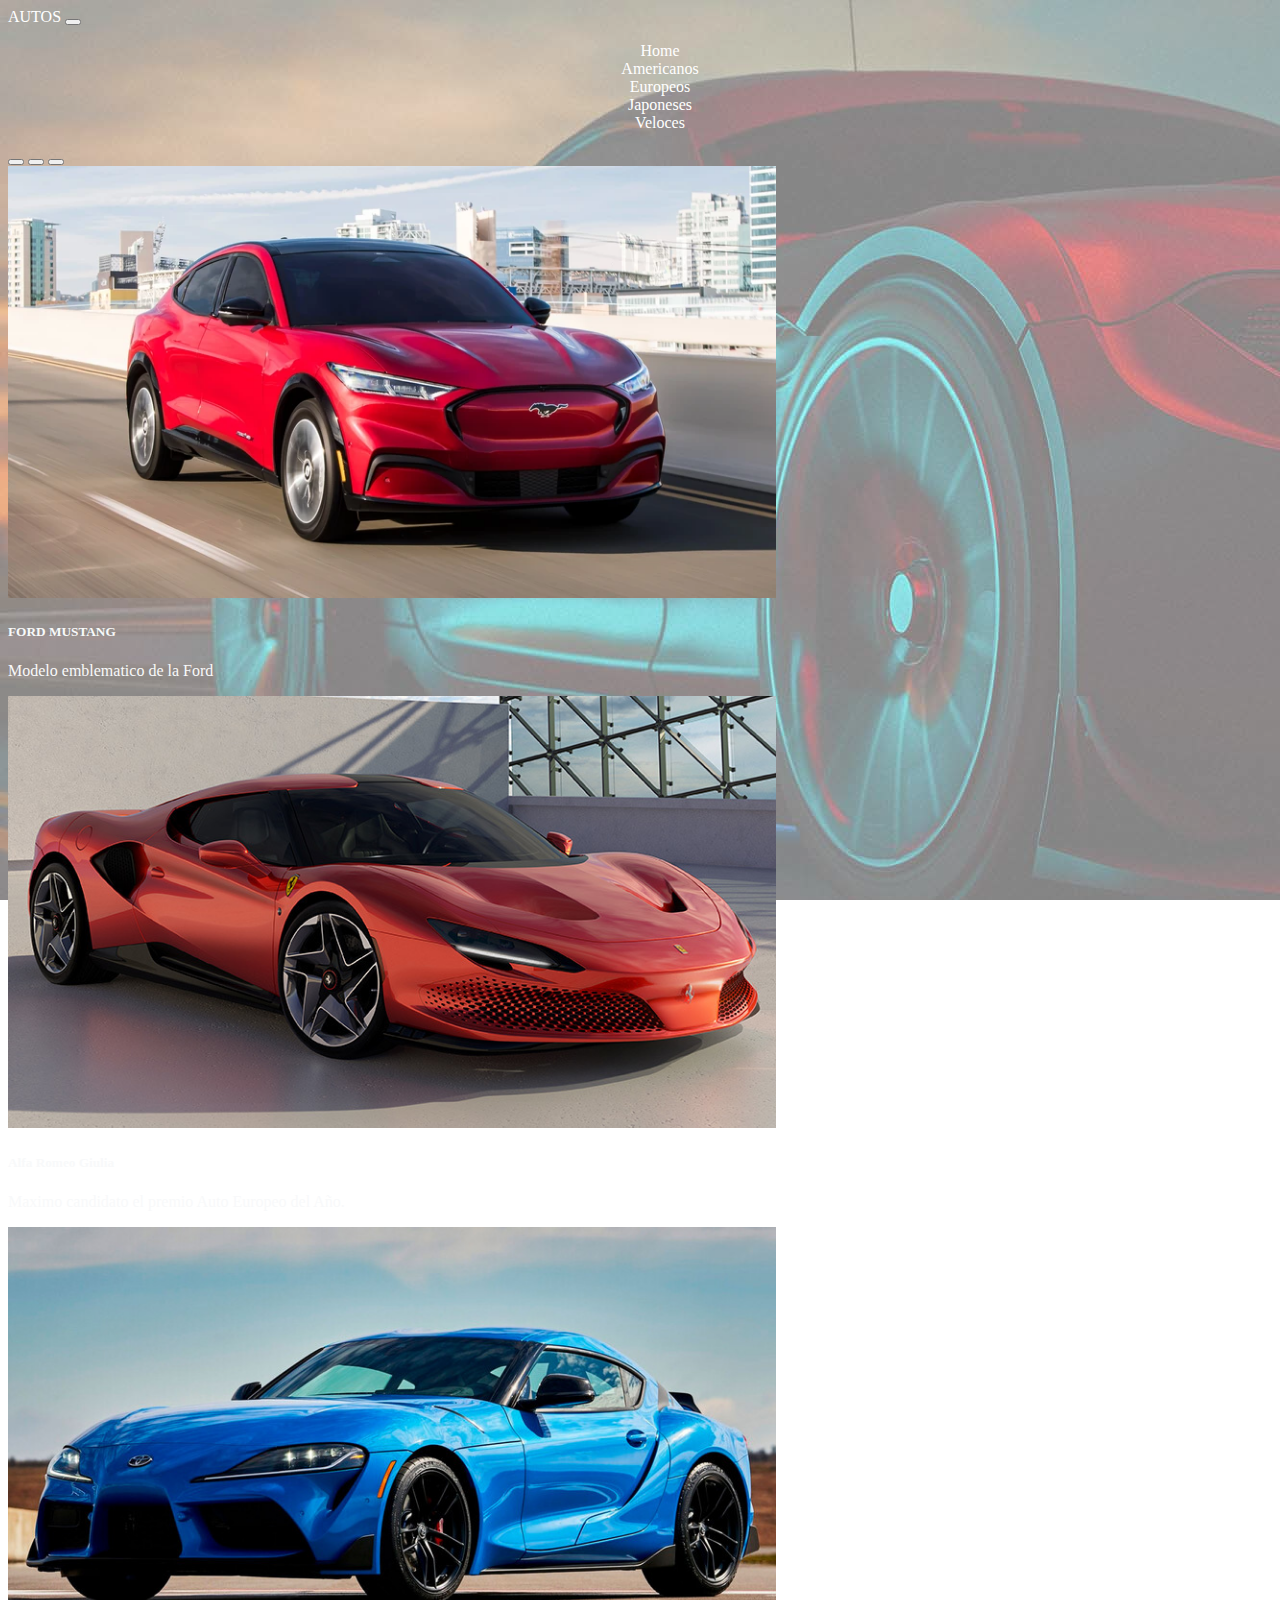
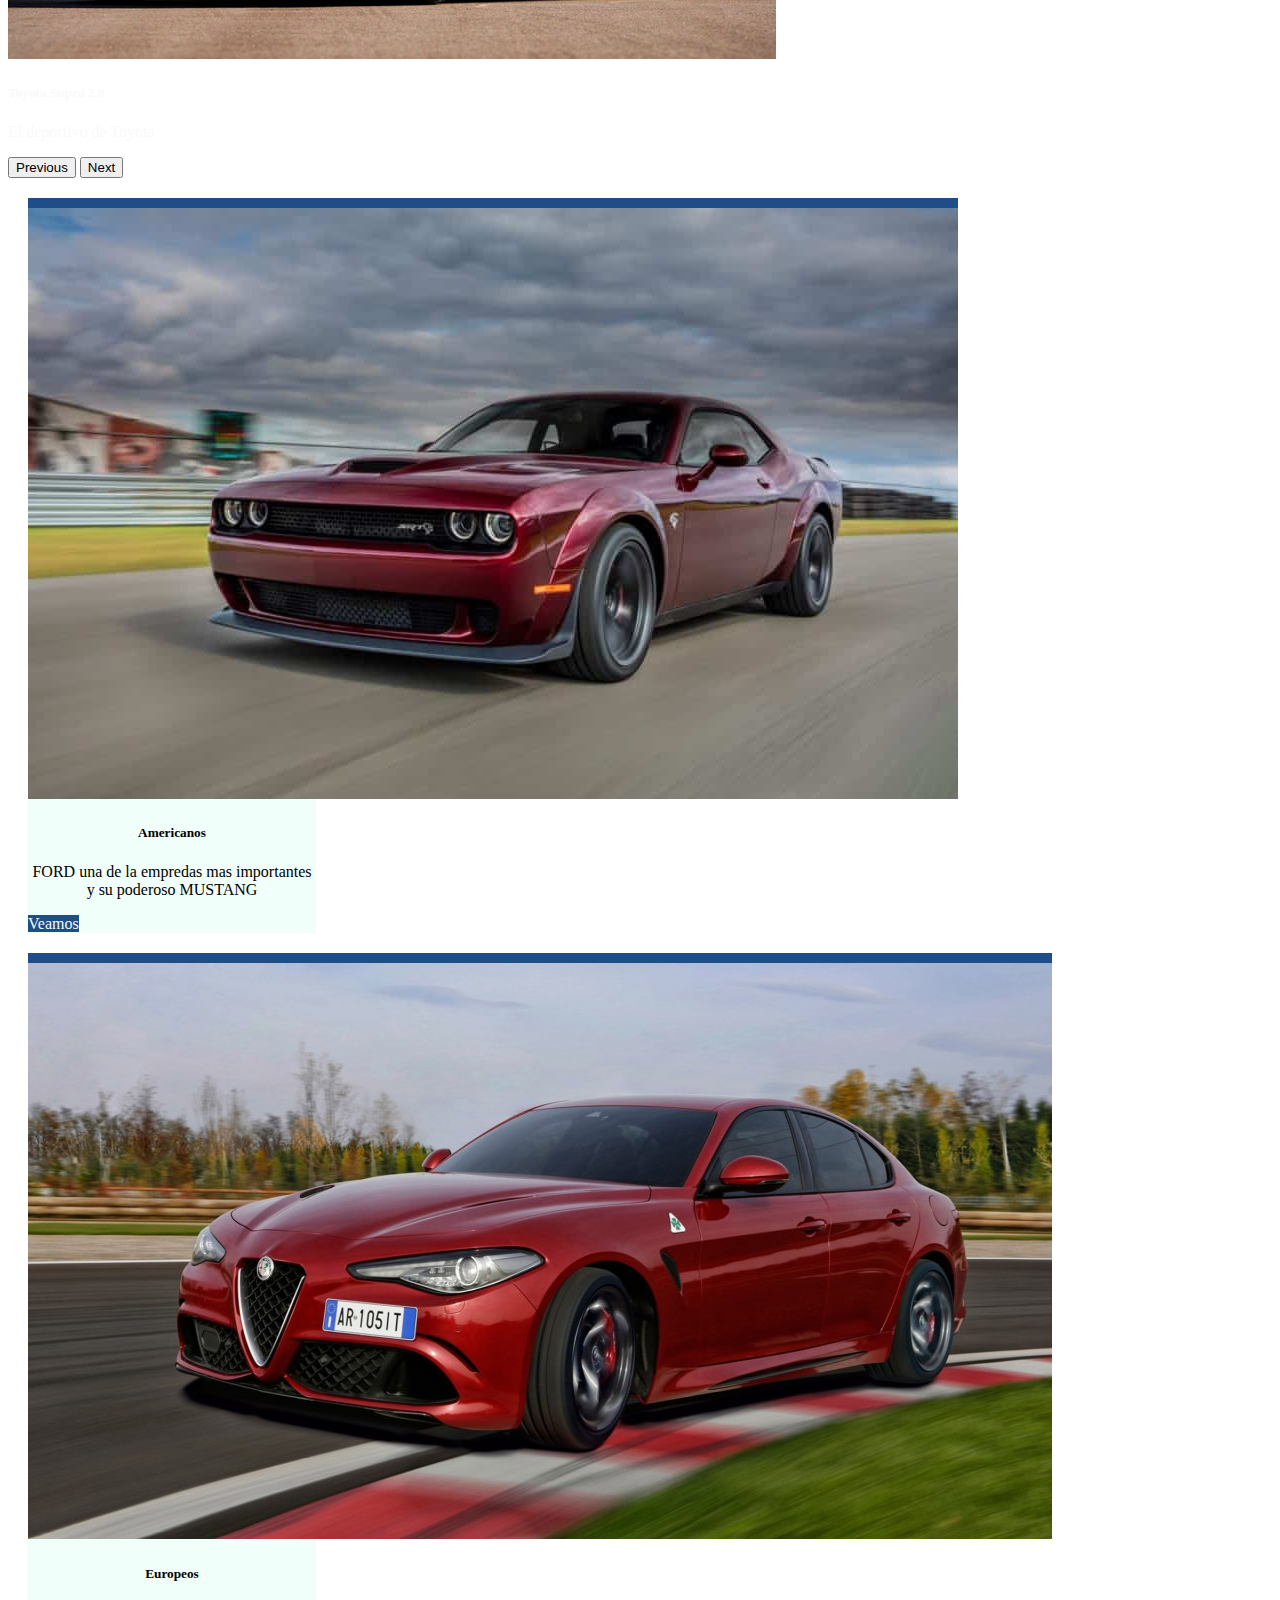
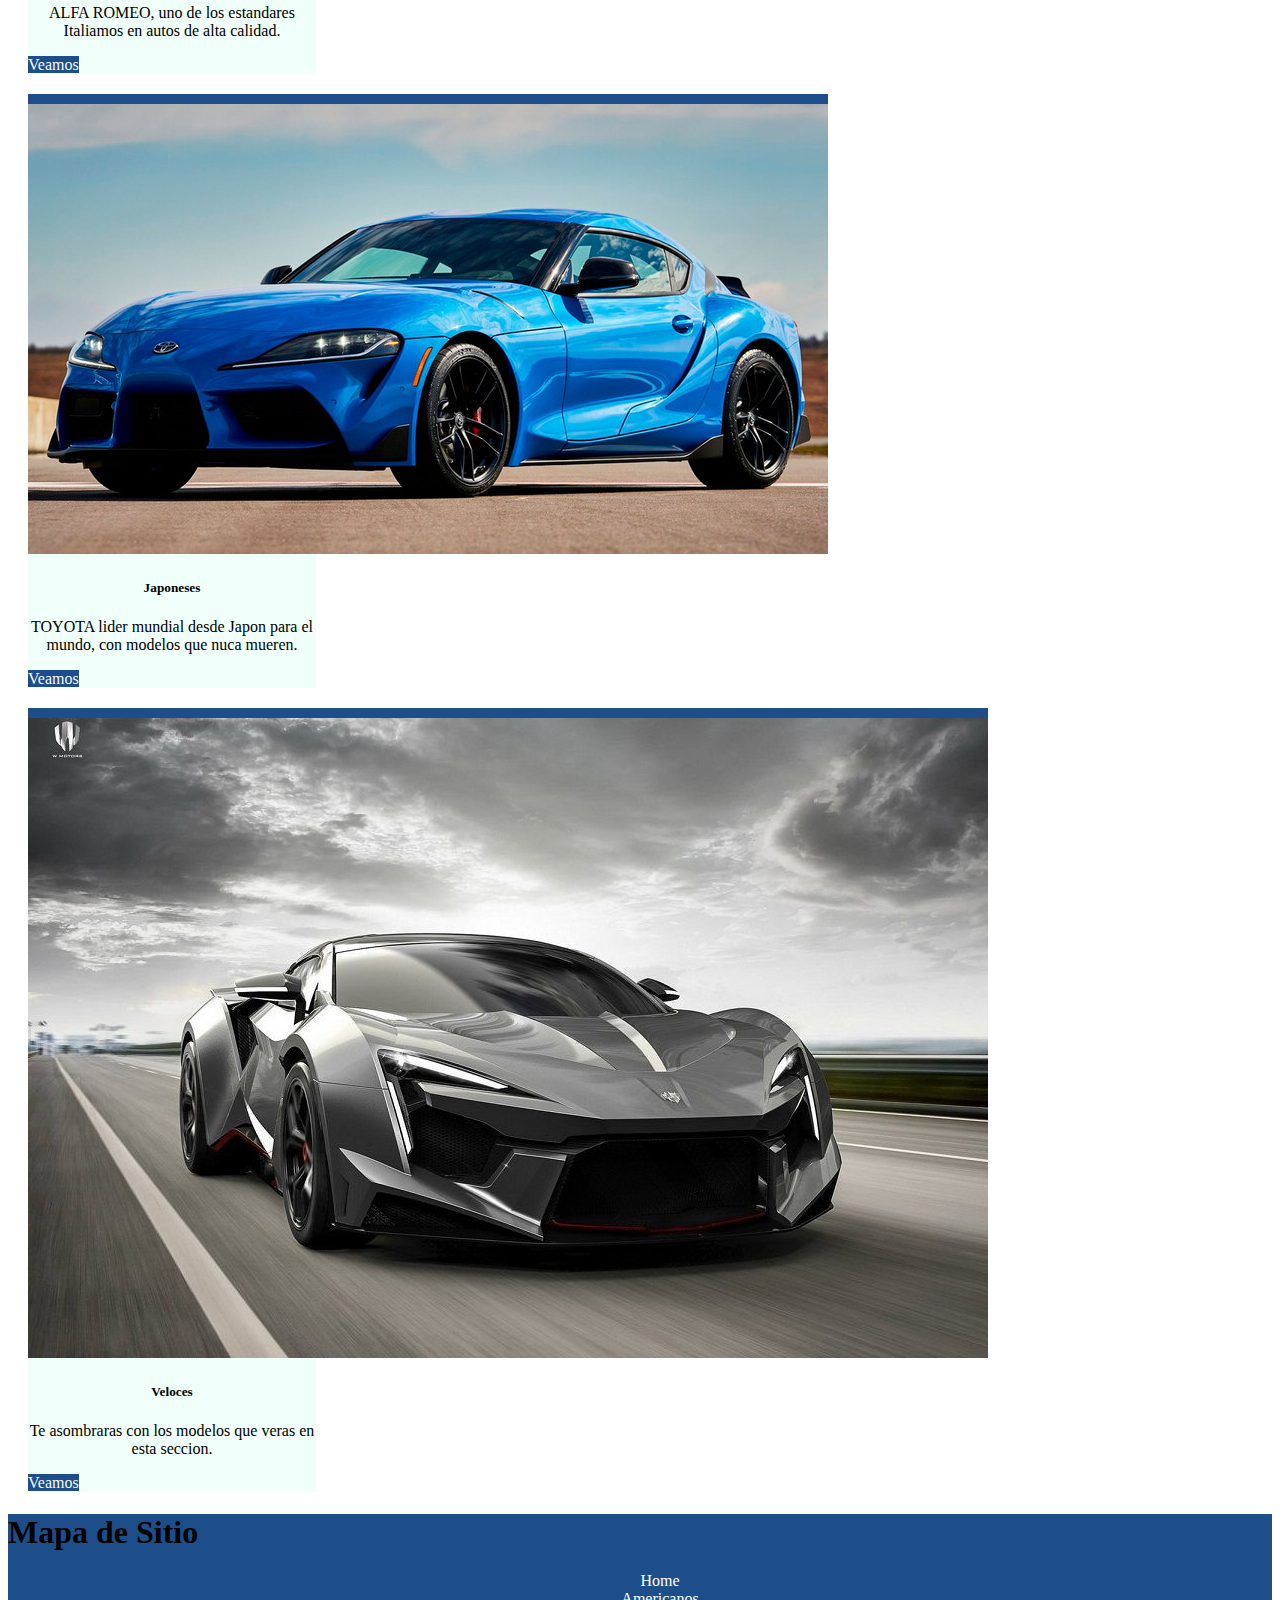
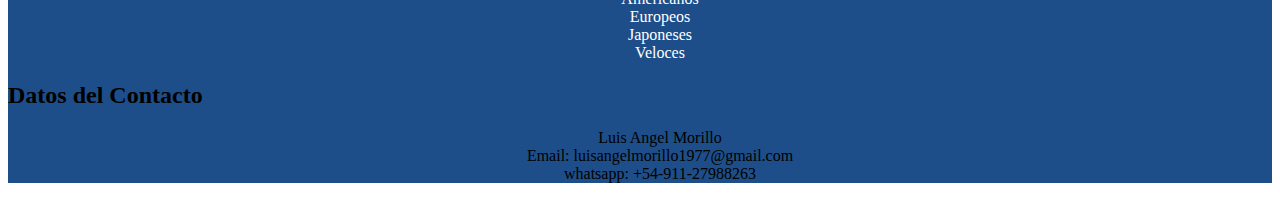
<file: index.html>
<!doctype html>
<html lang="en">

<head>
  <meta charset="utf-8">
  <meta name="viewport" content="width=device-width, initial-scale=1">
  <title>Autos</title>
  <!-- instalamos el style de bootstrap -->
  <link href="https://cdn.jsdelivr.net/npm/bootstrap@5.2.0/dist/css/bootstrap.min.css" rel="stylesheet"
    integrity="sha384-gH2yIJqKdNHPEq0n4Mqa/HGKIhSkIHeL5AyhkYV8i59U5AR6csBvApHHNl/vI1Bx" crossorigin="anonymous">
  <!-- incluimos el style de css -->
  <link rel="stylesheet" href="./css/style.css">
</head>

<body>


  <head>
    <!-- incluyo el navbar -->
    <nav class="navbar navbar-expand-lg bg-light navbar navbar-dark bg-dark">
      <div class="container-fluid">
        <a class="navbar-brand" href="./index.html">AUTOS</a>
        <button class="navbar-toggler" type="button" data-bs-toggle="collapse" data-bs-target="#navbarNavDropdown"
          aria-controls="navbarNavDropdown" aria-expanded="false" aria-label="Toggle navigation">
          <span class="navbar-toggler-icon"></span>
        </button>
        <div class="collapse navbar-collapse" id="navbarNavDropdown">
          <ul class="navbar-nav">
            <li class="nav-item">
              <a class="nav-link active" aria-current="page" href="./index.html">Home</a>
            </li>
            <li class="nav-item">
              <a class="nav-link" href="./pages/americanos.html">Americanos</a>
            </li>
            <li class="nav-item">
              <a class="nav-link" href="./pages/europeos.html">Europeos</a>
          </li>
            <li class="nav-item">
              <a class="nav-link" href="./pages/japoneses.html">Japoneses</a>
            </li>
            <li class="nav-item">
              <a class="nav-link" href="./pages/veloces.html">Veloces</a>
            </li>

            
          </ul>
        </div>
      </div>
    </nav>
  </head>

  <!-- incluimod un carrousel de 3 imagnenes -->
  <main class="fondo">
    <div id="carouselExampleDark" class="carousel carousel-dark slide" data-bs-ride="carousel">
      <div class="carousel-indicators">
        <button type="button" data-bs-target="#carouselExampleDark" data-bs-slide-to="0" class="active"
          aria-current="true" aria-label="Slide 1"></button>
        <button type="button" data-bs-target="#carouselExampleDark" data-bs-slide-to="1" aria-label="Slide 2"></button>
        <button type="button" data-bs-target="#carouselExampleDark" data-bs-slide-to="2" aria-label="Slide 3"></button>
      </div>
      <div class="carousel-inner">
        <div class="carousel-item active" data-bs-interval="10000">
          <img src="./assets/img/mustang 800x450.webp" class="d-block ancho-carusel" alt="mustang">
          <div class="carousel-caption d-none d-md-block">
            <h5>FORD MUSTANG</h5>
            <p>Modelo emblematico de la Ford</p>
          </div>
        </div>
        <div class="carousel-item" data-bs-interval="2000">
          <img src="./assets/img/ferrari 800x450.jpg" class="d-block ancho-carusel" alt="ferrari">
          <div class="carousel-caption d-none d-md-block">
            <h5>Alfa Romeo Giulia</h5>
            <p>Maximo candidato el premio Auto Europeo del Año.</p>
          </div>
        </div>
        <div class="carousel-item">
          <img src="./assets/img/totyota supra 800x450.jpg" class="d-block ancho-carusel" alt="toyota">
          <div class="carousel-caption d-none d-md-block">
            <h5>Toyota Supra 2.0</h5>
            <p>El deportivo de Toyota</p>
          </div>
        </div>
      </div>
      <button class="carousel-control-prev" type="button" data-bs-target="#carouselExampleDark" data-bs-slide="prev">
        <span class="carousel-control-prev-icon" aria-hidden="true"></span>
        <span class="visually-hidden">Previous</span>
      </button>
      <button class="carousel-control-next" type="button" data-bs-target="#carouselExampleDark" data-bs-slide="next">
        <span class="carousel-control-next-icon" aria-hidden="true"></span>
        <span class="visually-hidden">Next</span>
      </button>
    </div>

    <!-- incluimos un containaer para las cards -->
    <div class="container">
      <!-- se agrega el row -->
      <div class="row">
        <!--  se incluyes las cards con imagens y boton -->
        <div class="card text-center text-bg-light mb-3" style="width: 18rem;">
          <img src="./assets/img/mustang.jpg" class="card-img-top ford" alt="mustang">
          <div class="card-body">
            <h5 class="card-title">Americanos</h5>
            <p class="card-text">FORD una de la empredas mas importantes y su poderoso MUSTANG</p>
            <a href="./pages/americanos.html" class="btn btn-outline-info">Veamos</a>
          </div>
        </div>
        <div class="card text-center card text-bg-light mb-3" style="width: 18rem;">
          <img src="./assets/img/alfa romeo.jpg" class="card-img-top ford" alt="alfaRomeo">
          <div class="card-body">
            <h5 class="card-title">Europeos</h5>
            <p class="card-text">ALFA ROMEO, uno de los estandares Italiamos en autos de alta calidad.</p>
            <a href="./pages/europeos.html" class="btn btn-outline-info">Veamos</a>
          </div>
        </div>
        <div class="card text-center text-bg-light mb-3" style="width: 18rem;">
          <img src="./assets/img/totyota supra 800x450.jpg" class="card-img-top ford" alt="Toyota">
          <div class="card-body">
            <h5 class="card-title">Japoneses</h5>
            <p class="card-text">TOYOTA lider mundial desde Japon para el mundo, con modelos que nuca mueren.</p>
            <a href="./pages/japoneses.html" class="btn btn-outline-info">Veamos</a>
          </div>
        </div>
        <div class="card text-center text-bg-light mb-3" style="width: 18rem;">
          <img src="./assets/img/lykan.jpg" class="card-img-top ford" alt="lykan">
          <div class="card-body">
            <h5 class="card-title">Veloces</h5>
            <p class="card-text">Te asombraras con los modelos que veras en esta seccion.</p>
            <a href="./pages/veloces.html" class="btn btn-outline-info">Veamos</a>
          </div>
        </div>
      </div>
    </div>

  </main>

  <!-- iniciamos el footer -->
  <footer class="p-3 mb-2 color-fondo text-white">
    <div class="container text-center">
      <div class="row">
        <div class="col">
          <!-- agragamos li -->
          <h1>Mapa de Sitio</h1>
          <ul>
            <li><a href="./index.html">Home</a></li>
            <li><a href="./pages/americanos.html">Americanos</a></li>
            <li><a href="./pages/europeos.html">Europeos</a></li>
            <li><a href="./pages/japoneses.html">Japoneses</a></li>
            <li><a href="./pages/veloces.html">Veloces</a></li>

          </ul>
        </div>
        <div class="col">
          <h2>Datos del Contacto</h2>
          <ul>
            <li>Luis Angel Morillo</li>
            <li>Email: luisangelmorillo1977@gmail.com</li>
            <li>whatsapp: +54-911-27988263</li>
          </ul>
        </div>

      </div>
    </div>


  </footer>


  <!-- incluimos el script de java de bootstrap -->
  <script src="https://cdn.jsdelivr.net/npm/bootstrap@5.2.0/dist/js/bootstrap.bundle.min.js"
    integrity="sha384-A3rJD856KowSb7dwlZdYEkO39Gagi7vIsF0jrRAoQmDKKtQBHUuLZ9AsSv4jD4Xa"
    crossorigin="anonymous"></script>
</body>

</html>
</file>
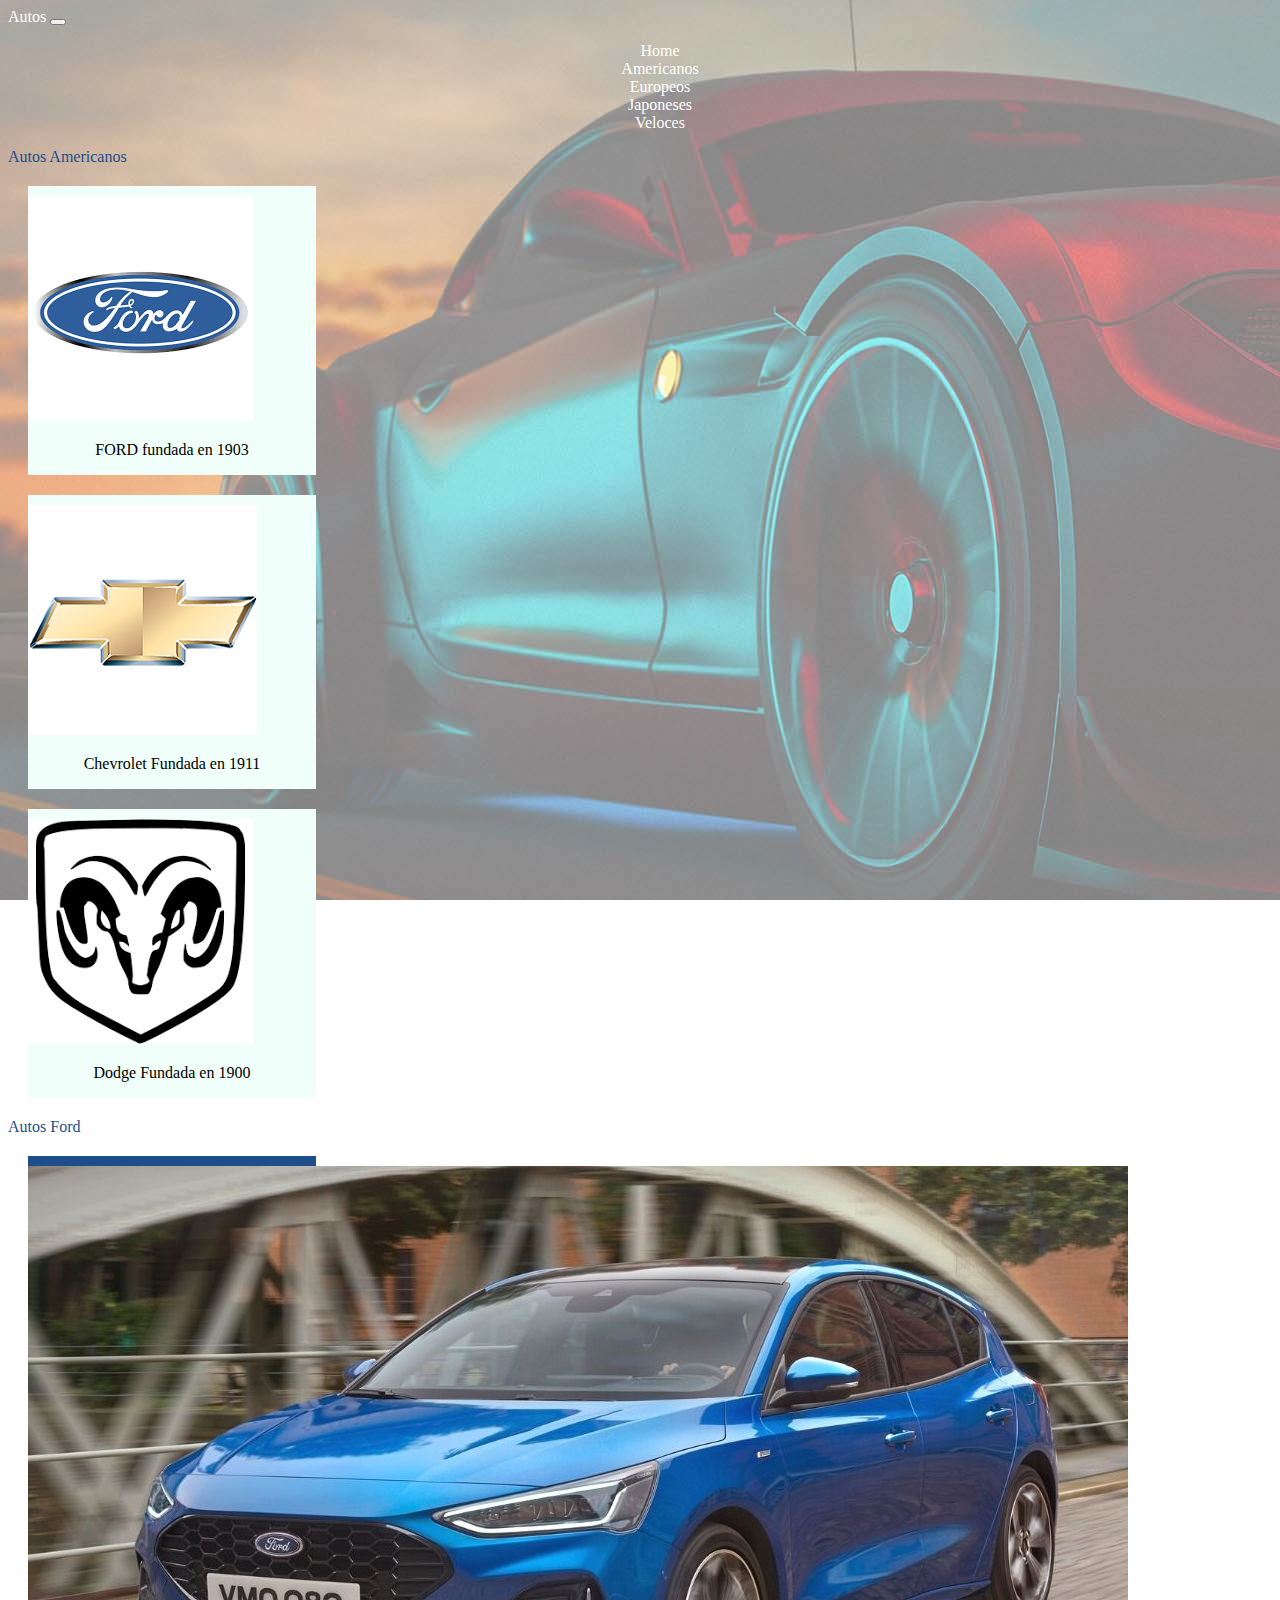
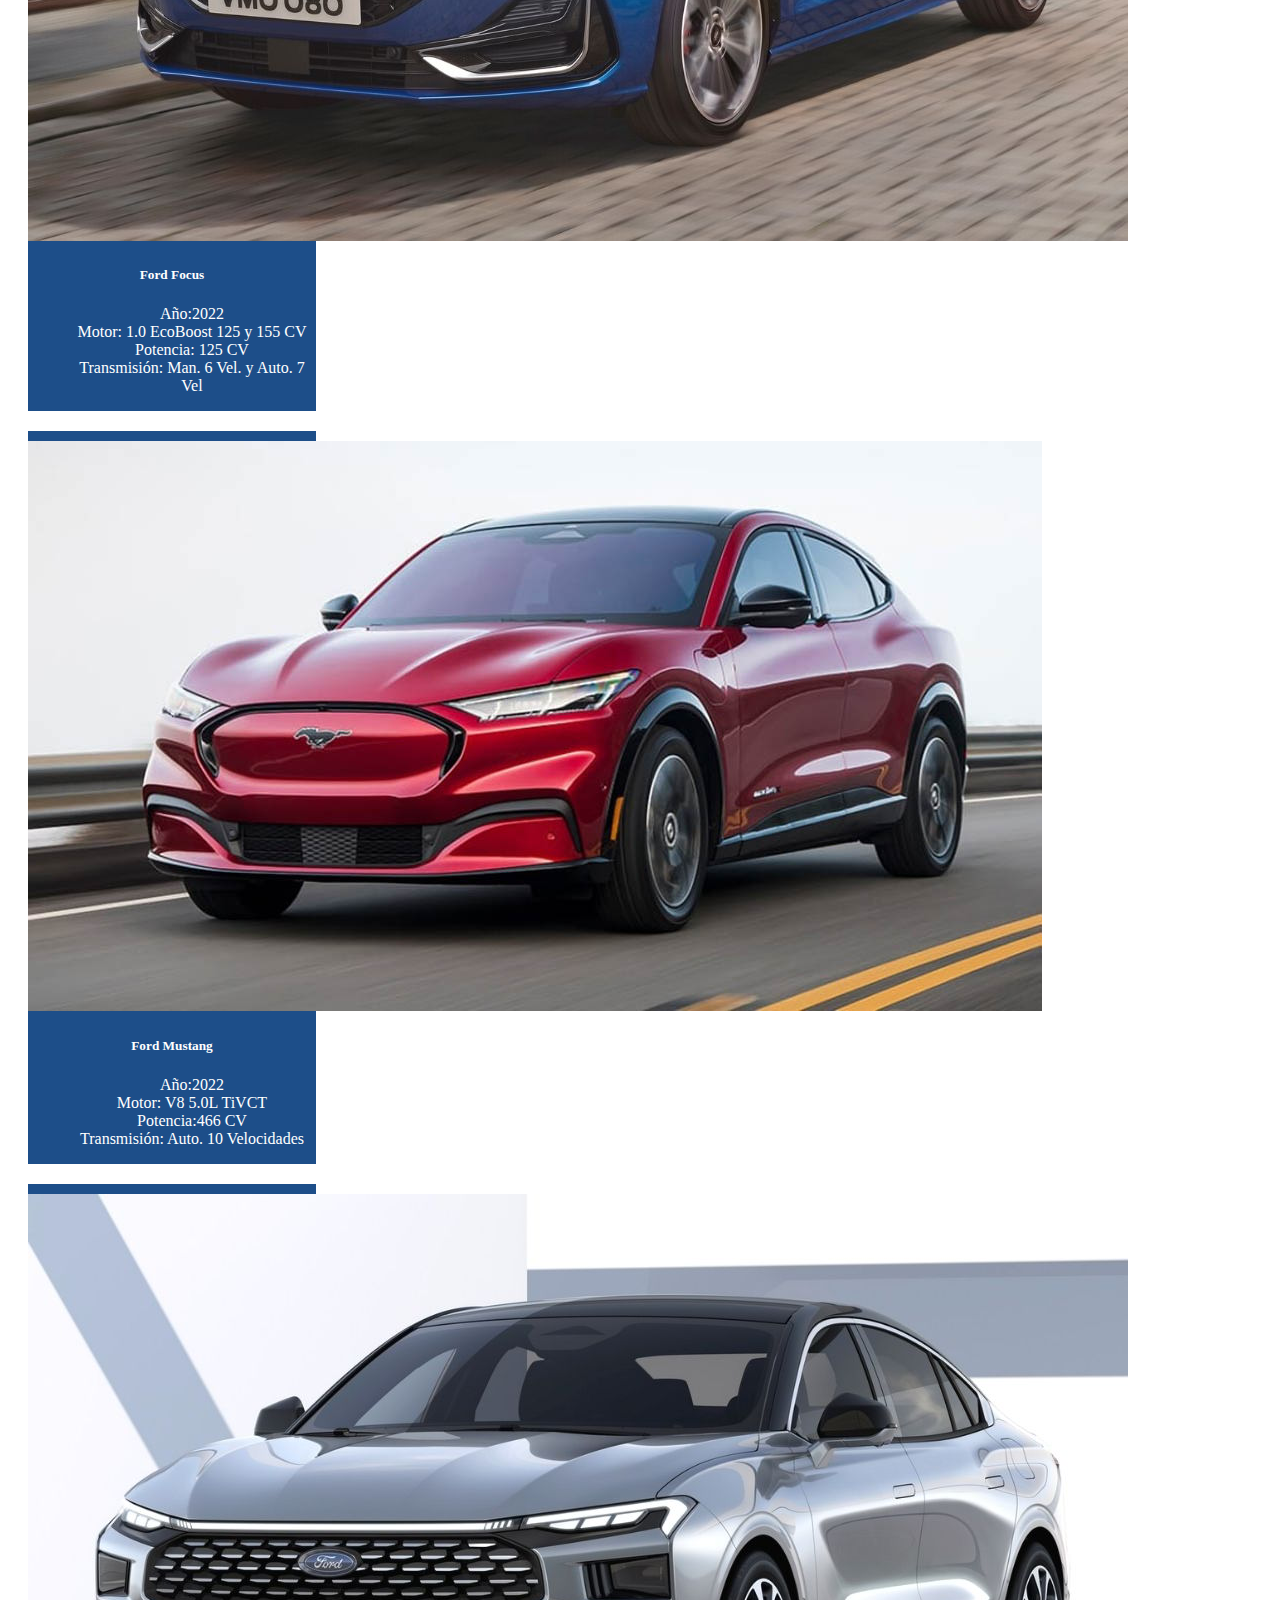
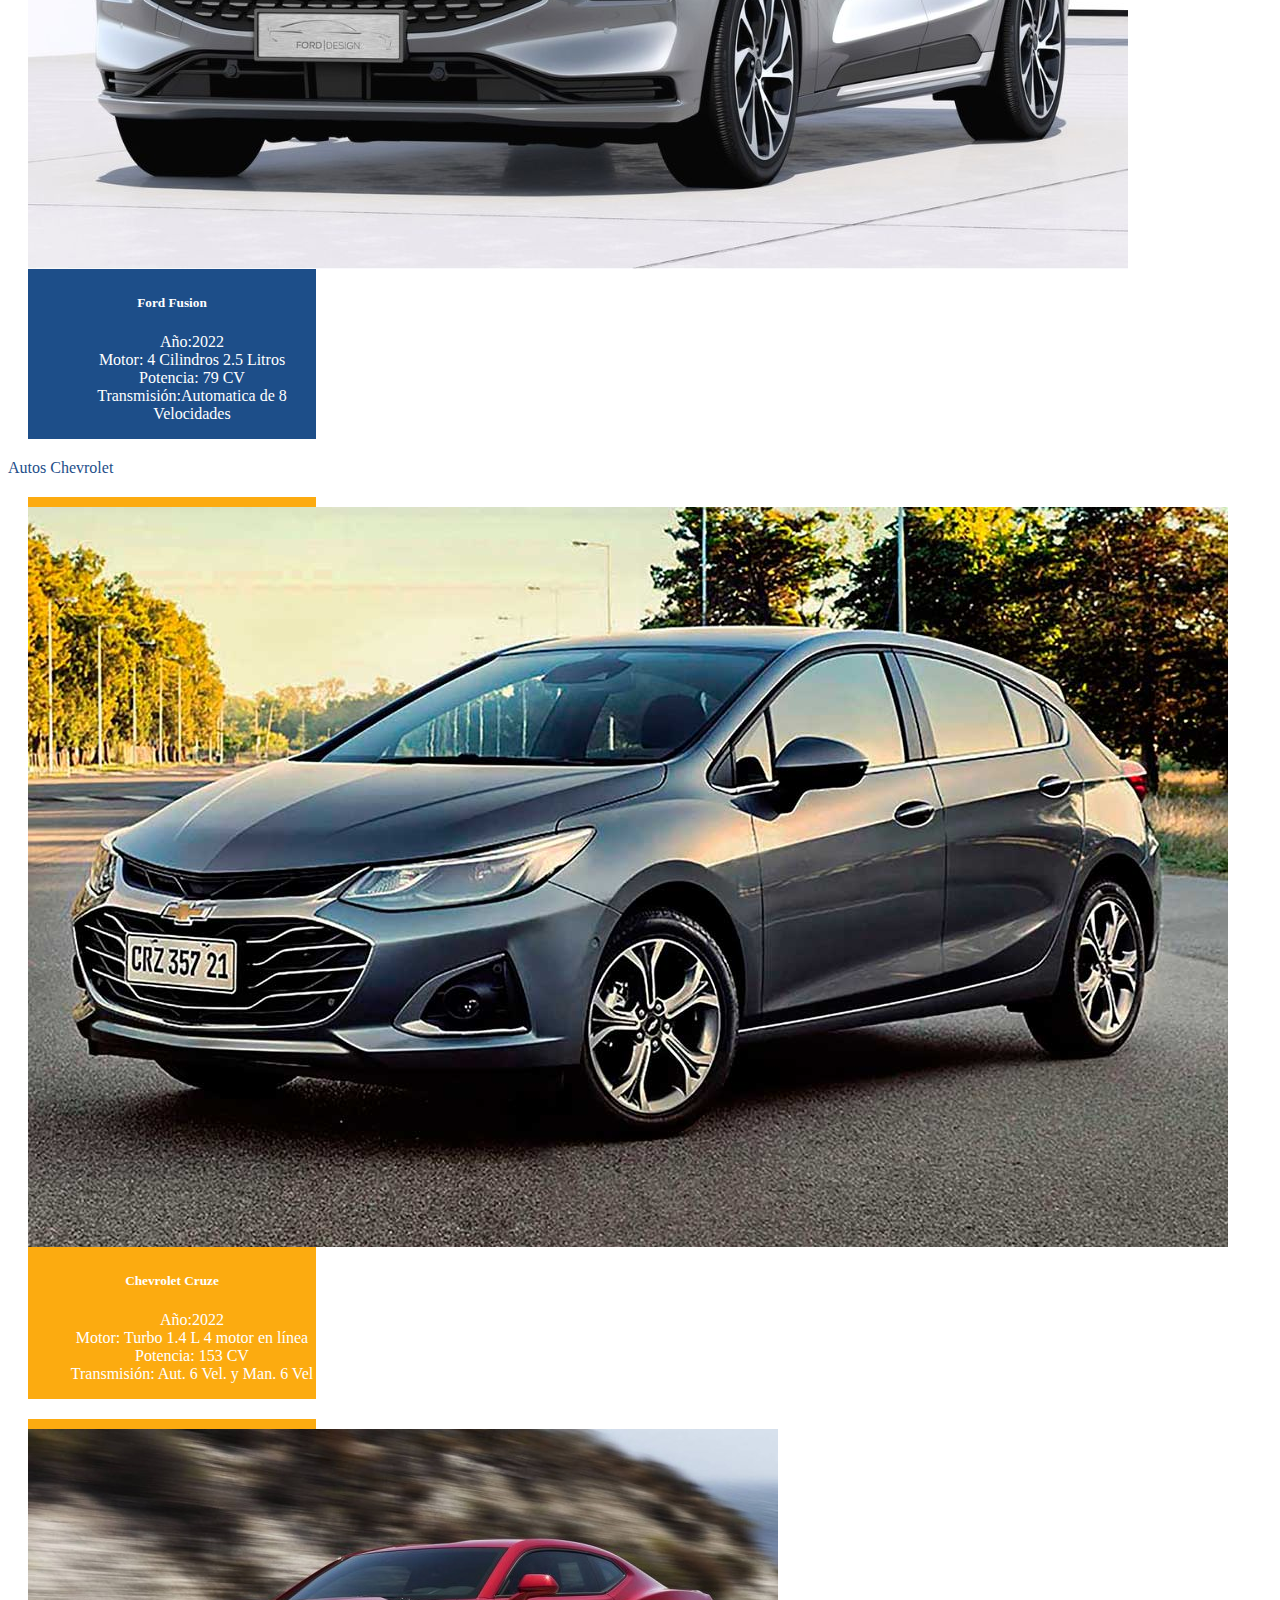
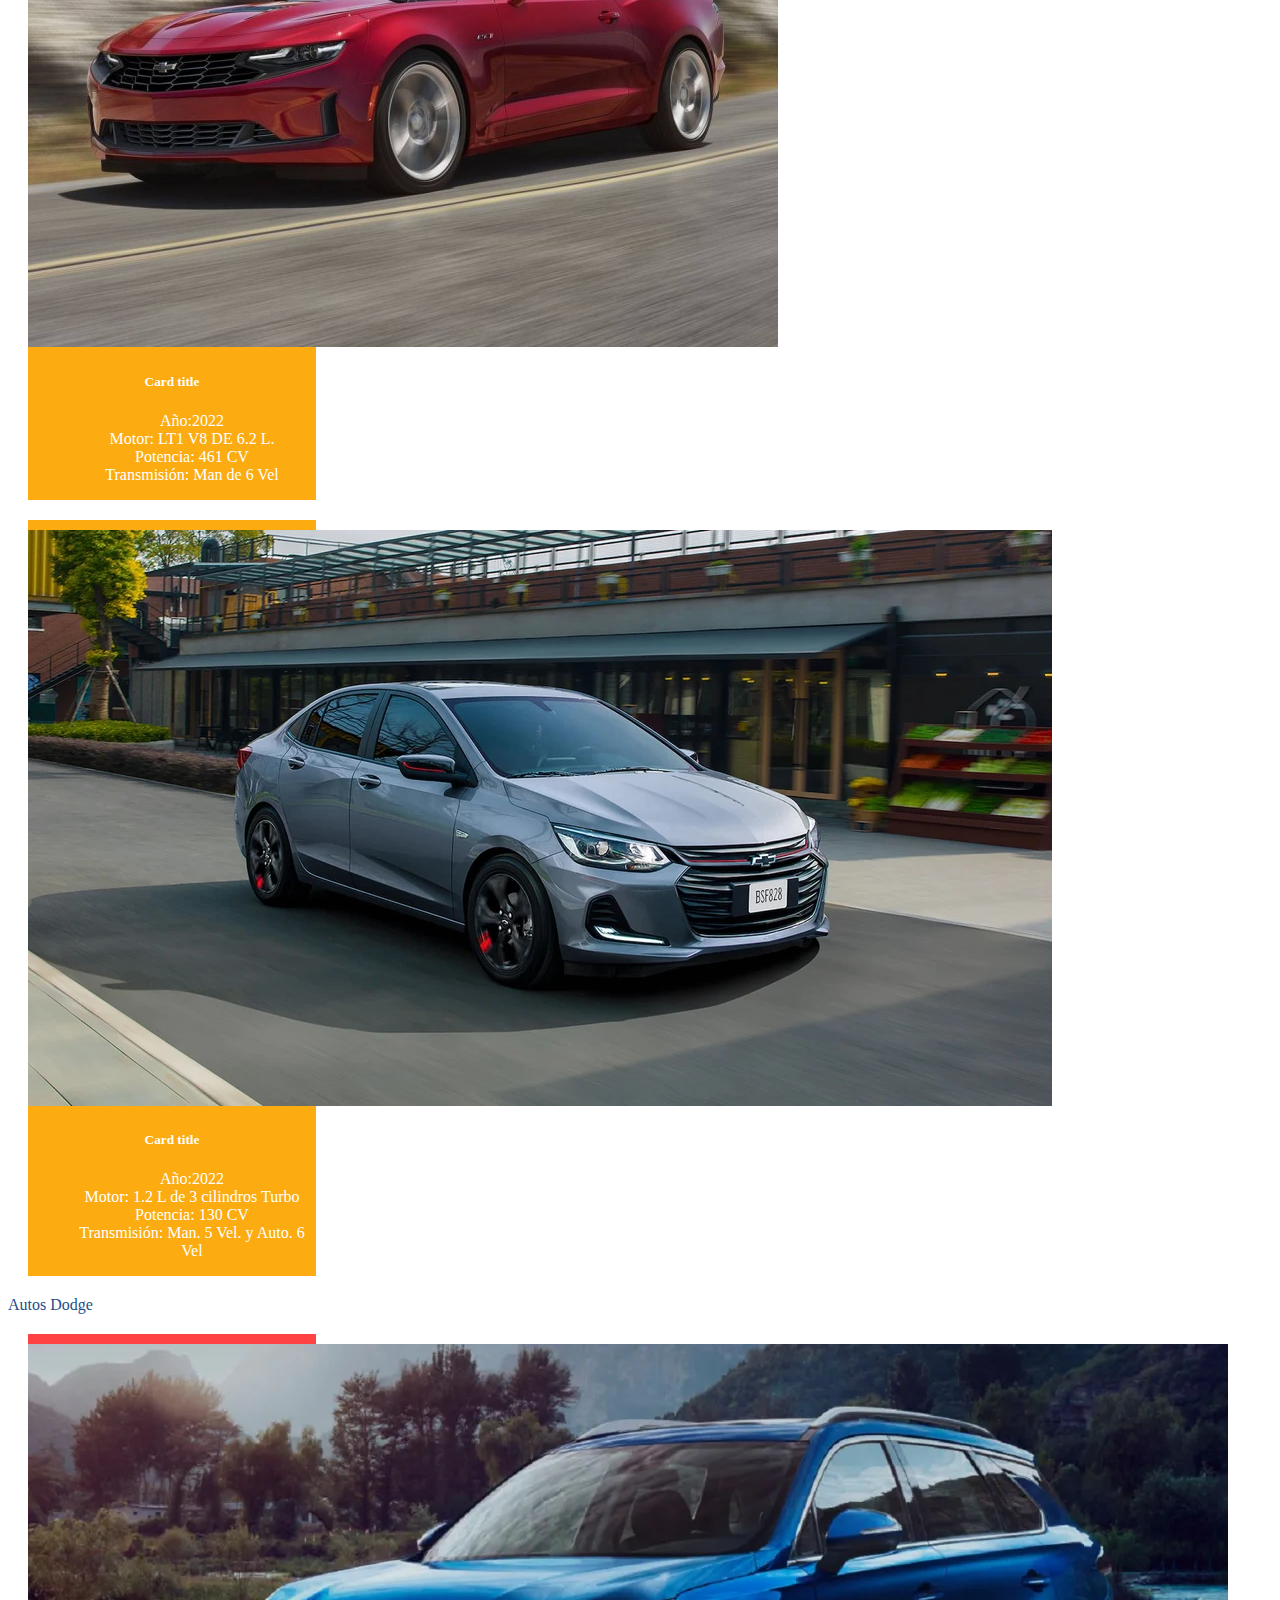
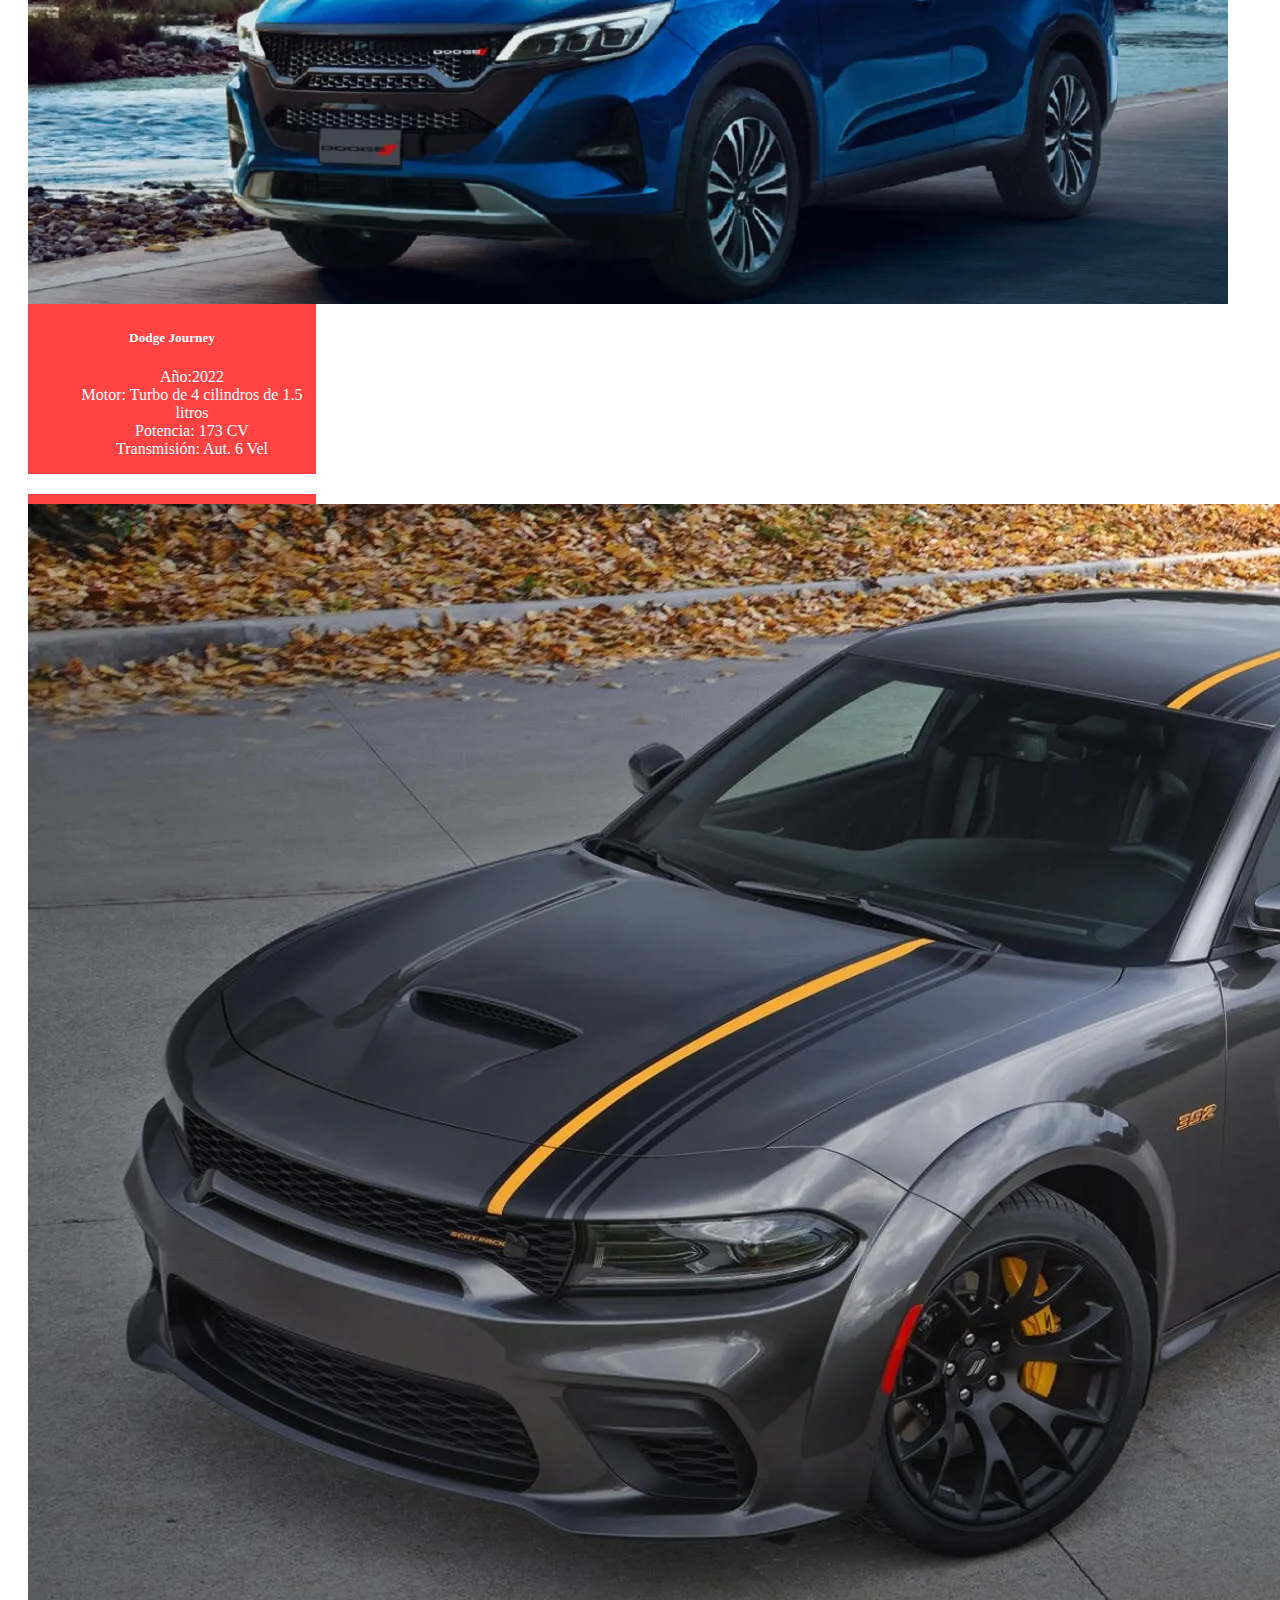
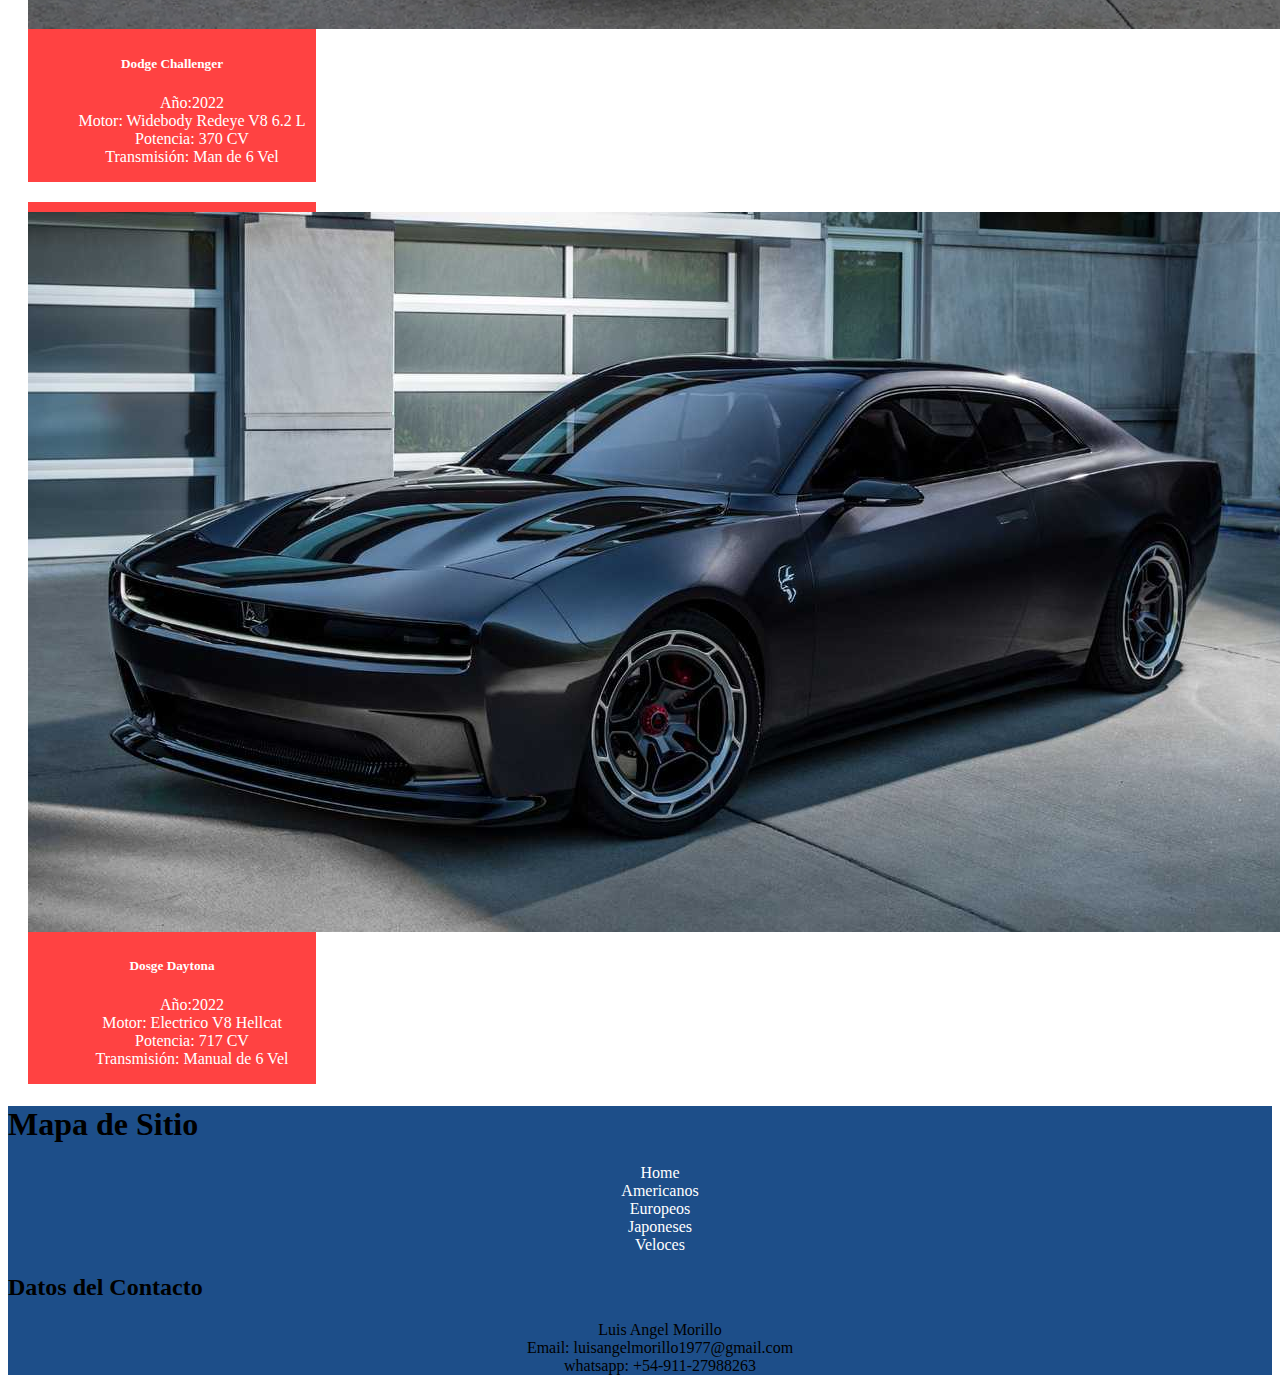
<file: pages/americanos.html>
<!doctype html>
<html lang="en">

<head>
    <meta charset="utf-8">
    <meta name="viewport" content="width=device-width, initial-scale=1">
    <title>Autos</title>
    <!-- instalamos el style de bootstrap -->
    <link href="https://cdn.jsdelivr.net/npm/bootstrap@5.2.0/dist/css/bootstrap.min.css" rel="stylesheet"
        integrity="sha384-gH2yIJqKdNHPEq0n4Mqa/HGKIhSkIHeL5AyhkYV8i59U5AR6csBvApHHNl/vI1Bx" crossorigin="anonymous">
    <!-- incluimos el style de css -->
    <link rel="stylesheet" href="../css/style.css">
</head>

<body>


    <head>
        <!-- incluyo el navbar -->
        <nav class="navbar navbar-expand-lg bg-light navbar navbar-dark bg-dark">
            <div class="container-fluid">
                <a class="navbar-brand" href="../index.html">Autos</a>
                <button class="navbar-toggler" type="button" data-bs-toggle="collapse"
                    data-bs-target="#navbarNavDropdown" aria-controls="navbarNavDropdown" aria-expanded="false"
                    aria-label="Toggle navigation">
                    <span class="navbar-toggler-icon"></span>
                </button>
                <div class="collapse navbar-collapse" id="navbarNavDropdown">
                    <ul class="navbar-nav">
                        <li class="nav-item">
                            <a class="nav-link active" aria-current="page" href="../index.html">Home</a>
                        </li>
                        <li class="nav-item">
                            <a class="nav-link" href="../pages/americanos.html">Americanos</a>
                        </li>
                        <li class="nav-item">
                            <a class="nav-link" href="../pages/europeos.html">Europeos</a>
                        </li>
                        <li class="nav-item">
                            <a class="nav-link" href="../pages/japoneses.html">Japoneses</a>
                        </li>
                        <li class="nav-item">
                            <a class="nav-link" href="../pages/veloces.html">Veloces</a>
                        </li>
                    </ul>
                </div>
            </div>
        </nav>
    </head>

    <!--  se incluyes un p y las cards con imagens y boton -->
    <main class="fondo container-fluid">
        <p class="h1 pb-2 mb-4 text-color border-bottom border-primary fw-bold text-center">Autos Americanos</p>
        <div class="row">
            <div class="card bg-primary text-white" style="width: 18rem;">
                <img src="../assets/logo/ford.png" class="card-img-top" alt="logo">
                <div class="card-body">
                    <p class="card-text fs-4">FORD fundada en 1903 </p>
                </div>
            </div>
            <div class="card bg-primary text-white" style="width: 18rem;">
                <img src="../assets/logo/chevrolet.png" class="card-img-top" alt="logo">
                <div class="card-body">
                    <p class="card-text fs-4">Chevrolet Fundada en 1911</p>
                </div>
            </div>
            <div class="card bg-primary text-white" style="width: 18rem;">
                <img src="../assets/logo/dodge2.png" class="card-img-top" alt="logo">
                <div class="card-body fs-4">
                    <p class="card-text">Dodge Fundada en 1900</p>
                </div>
            </div>
        </div>

        <p class="h1 pb-2 mb-4 text-color border-bottom border-primary fw-bold text-center">Autos Ford</p>

        <div class="row">
            <div class="card card-ford" style="width: 18rem;">
                <img src="../assets/img/FORD-Focus-2022.jpg" class="card-img-top" alt="focus">
                <div class="card-body">
                    <h5 class="card-title">Ford Focus</h5>
                </div>
                <ul class="list-group list-group-flush">
                    <li class="list-group-item ford">Año:2022</li>
                    <li class="list-group-item ford">Motor: 1.0 EcoBoost 125 y 155 CV</li>
                    <li class="list-group-item ford">Potencia: 125 CV</li>

                    <li class="list-group-item ford">Transmisión: Man. 6 Vel. y Auto. 7 Vel</li>
                </ul>
            </div>
            <div class="card card-ford" style="width: 18rem;">
                <img src="../assets/img/Ford-Mustang-Mach-E_color-rojo.jpg" class="card-img-top" alt="mustang">
                <div class="card-body">
                    <h5 class="card-title">Ford Mustang</h5>
                </div>
                <ul class="list-group list-group-flush">
                    <li class="list-group-item ford">Año:2022</li>
                    <li class="list-group-item ford">Motor: V8 5.0L TiVCT</li>
                    <li class="list-group-item ford">Potencia:466 CV</li>

                    <li class="list-group-item ford">Transmisión: Auto. 10 Velocidades</li>
                </ul>
            </div>
            <div class="card card-ford" style="width: 18rem;">
                <img src="../assets/img/FORD-FUSION-2022.jpg" class="card-img-top" alt="fusion">
                <div class="card-body">
                    <h5 class="card-title">Ford Fusion</h5>
                </div>
                <ul class="list-group list-group-flush">
                    <li class="list-group-item ford">Año:2022</li>
                    <li class="list-group-item ford">Motor: 4 Cilindros 2.5 Litros</li>
                    <li class="list-group-item ford">Potencia: 79 CV </li>

                    <li class="list-group-item ford">Transmisión:Automatica de 8 Velocidades</li>
                </ul>
            </div>

        </div>

        <p class="h1 pb-2 mb-4 text-color border-bottom border-primary fw-bold text-center">Autos Chevrolet</p>

        <div class="row">

            <div class="card card-Chevro" style="width: 18rem;">
                <img src="../assets/img/CHEVROLET-CRUZE-SPORT6-PORTADA.jpg" class="card-img-top" alt="cruze">
                <div class="card-body">
                    <h5 class="card-title">Chevrolet Cruze</h5>
                </div>
                <ul class="list-group list-group-flush">
                    <li class="list-group-item chev">Año:2022</li>
                    <li class="list-group-item chev">Motor: Turbo 1.4 L 4 motor en línea </li>
                    <li class="list-group-item chev">Potencia: 153 CV</li>

                    <li class="list-group-item chev">Transmisión: Aut. 6 Vel. y Man. 6 Vel</li>
                </ul>
            </div>
            <div class="card card-Chevro" style="width: 18rem;">
                <img src="../assets/img/camaro.jpg" class="card-img-top" alt="camaro">
                <div class="card-body">
                    <h5 class="card-title">Card title</h5>
                </div>
                <ul class="list-group list-group-flush">
                    <li class="list-group-item chev">Año:2022</li>
                    <li class="list-group-item chev">Motor: LT1 V8 DE 6.2 L.</li>
                    <li class="list-group-item chev">Potencia: 461 CV</li>

                    <li class="list-group-item chev">Transmisión: Man de 6 Vel</li>
                </ul>
            </div>
            <div class="card card-Chevro" style="width: 18rem;">
                <img src="../assets/img/onix.webp" class="card-img-top" alt="onix">
                <div class="card-body">
                    <h5 class="card-title">Card title</h5>
                </div>
                <ul class="list-group list-group-flush">
                    <li class="list-group-item chev">Año:2022</li>
                    <li class="list-group-item chev">Motor: 1.2 L de 3 cilindros Turbo</li>
                    <li class="list-group-item chev">Potencia: 130 CV</li>

                    <li class="list-group-item chev">Transmisión: Man. 5 Vel. y Auto. 6 Vel</li>
                </ul>
            </div>


        </div>

        <p class="h1 pb-2 mb-4 text-color border-bottom border-primary fw-bold text-center">Autos Dodge</p>

        <div class="row">

            <div class="card card-dodge" style="width: 18rem;">
                <img src="../assets/img/joourney.webp" class="card-img-top" alt="journey">
                <div class="card-body">
                    <h5 class="card-title">Dodge Journey</h5>
                </div>
                <ul class="list-group list-group-flush">
                    <li class="list-group-item dodge">Año:2022</li>
                    <li class="list-group-item dodge">Motor: Turbo de 4 cilindros de 1.5 litros </li>
                    <li class="list-group-item dodge">Potencia: 173 CV</li>

                    <li class="list-group-item dodge">Transmisión: Aut. 6 Vel</li>
                </ul>
            </div>
            <div class="card card-dodge" style="width: 18rem;">
                <img src="../assets/img/chellenger.webp" class="card-img-top" alt="challenger">
                <div class="card-body">
                    <h5 class="card-title">Dodge Challenger</h5>
                </div>
                <ul class="list-group list-group-flush">
                    <li class="list-group-item dodge">Año:2022</li>
                    <li class="list-group-item dodge">Motor: Widebody Redeye V8 6.2 L</li>
                    <li class="list-group-item dodge">Potencia: 370 CV</li>

                    <li class="list-group-item dodge">Transmisión: Man de 6 Vel</li>
                </ul>
            </div>
            <div class="card card-dodge" style="width: 18rem;">
                <img src="../assets/img/dsytona.jpg" class="card-img-top" alt="daytona">
                <div class="card-body">
                    <h5 class="card-title">Dosge Daytona</h5>
                </div>
                <ul class="list-group list-group-flush">
                    <li class="list-group-item dodge">Año:2022</li>
                    <li class="list-group-item dodge">Motor: Electrico V8 Hellcat</li>
                    <li class="list-group-item dodge">Potencia: 717 CV</li>

                    <li class="list-group-item dodge">Transmisión: Manual de 6 Vel</li>
                </ul>
            </div>


        </div>
    </main>

    <!-- iniciamos el footer -->
    <footer class="p-3 mb-2 color-fondo text-white">
        <div class="container text-center">
            <div class="row">
                <div class="col">
                    <h1>Mapa de Sitio</h1>
                    <ul>
                        <li><a href="../index.html">Home</a></li>
                        <li><a href="../pages/americanos.html">Americanos</a></li>
                        <li><a href="../pages/europeos.html">Europeos</a></li>
                        <li><a href="../pages/japoneses.html">Japoneses</a></li>
                        <li><a href="../pages/veloces.html">Veloces</a></li>

                    </ul>
                </div>
                <div class="col">
                    <h2>Datos del Contacto</h2>
                    <ul>
                        <li>Luis Angel Morillo</li>
                        <li>Email: luisangelmorillo1977@gmail.com</li>
                        <li>whatsapp: +54-911-27988263</li>
                    </ul>
                </div>

            </div>
        </div>


    </footer>


    <!-- incluimos el script de java de bootstrap -->
    <script src="https://cdn.jsdelivr.net/npm/bootstrap@5.2.0/dist/js/bootstrap.bundle.min.js"
        integrity="sha384-A3rJD856KowSb7dwlZdYEkO39Gagi7vIsF0jrRAoQmDKKtQBHUuLZ9AsSv4jD4Xa"
        crossorigin="anonymous"></script>
</body>

</html>
</file>
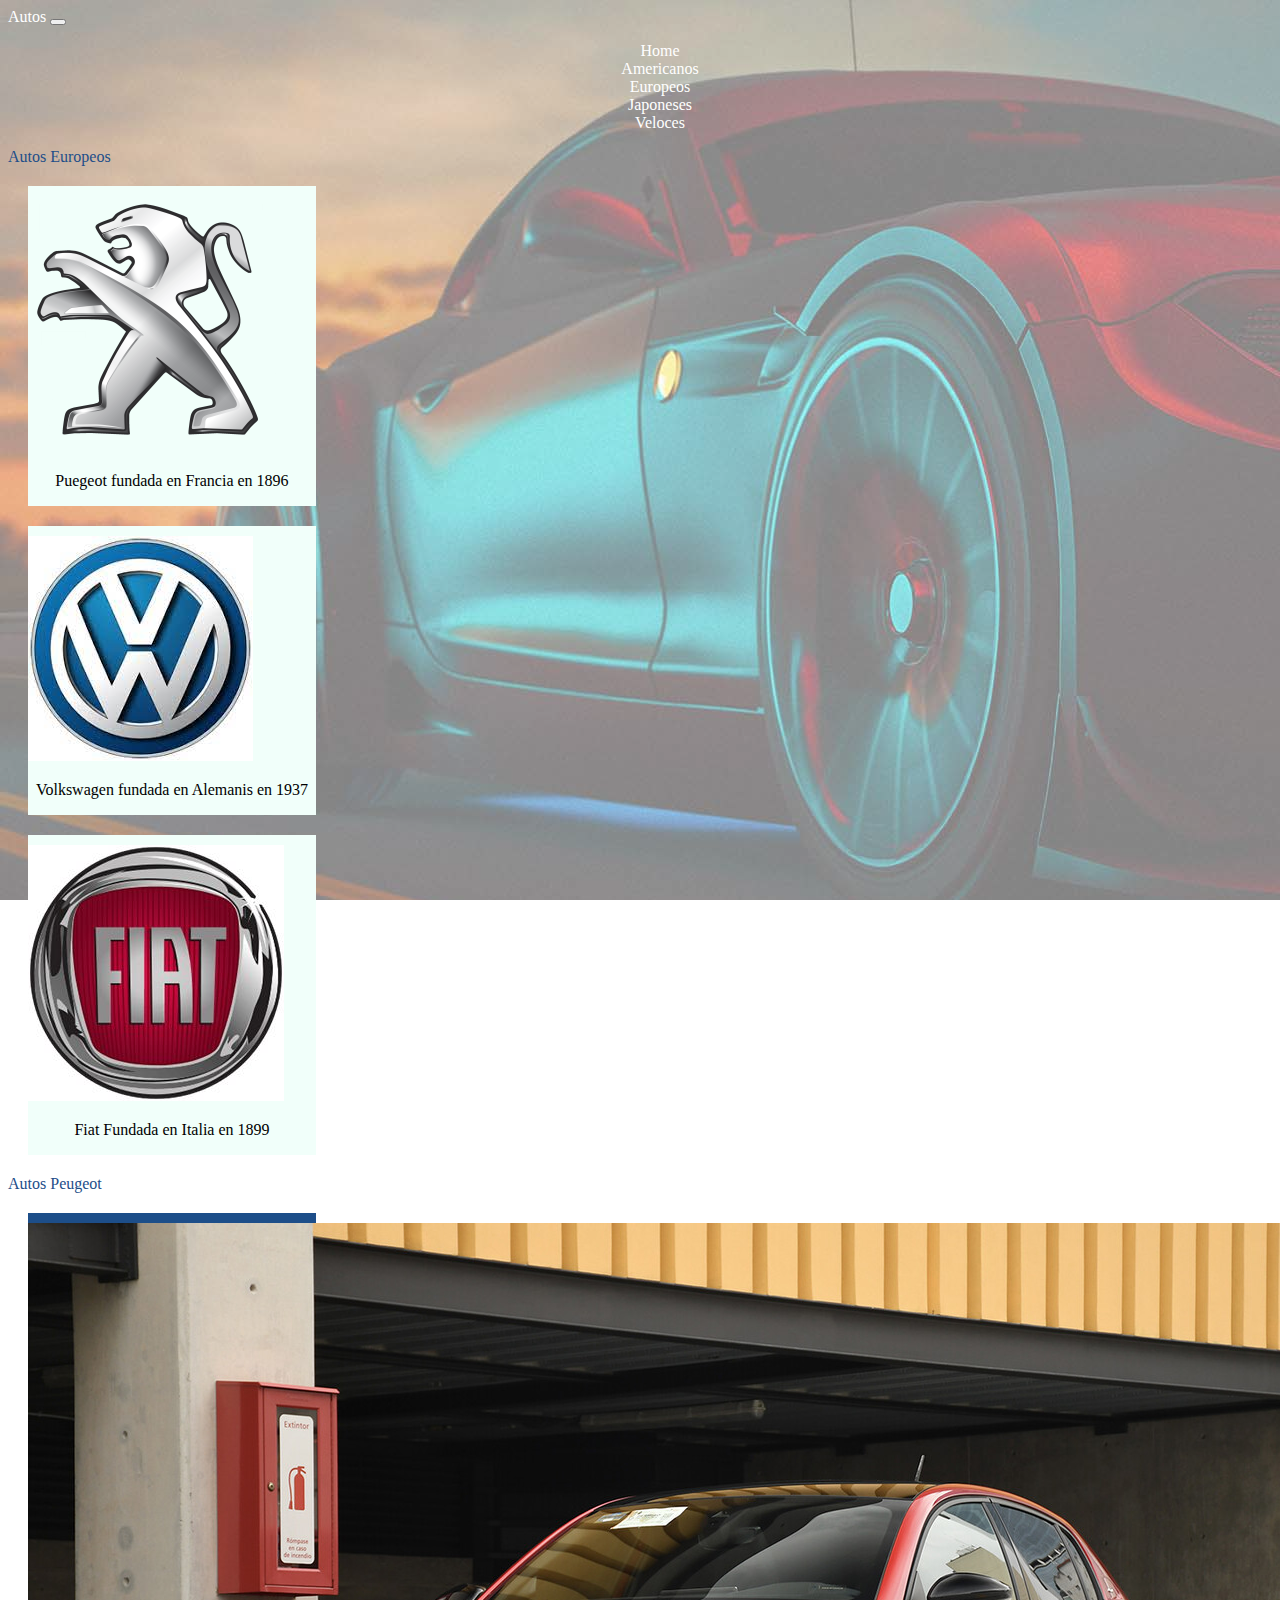
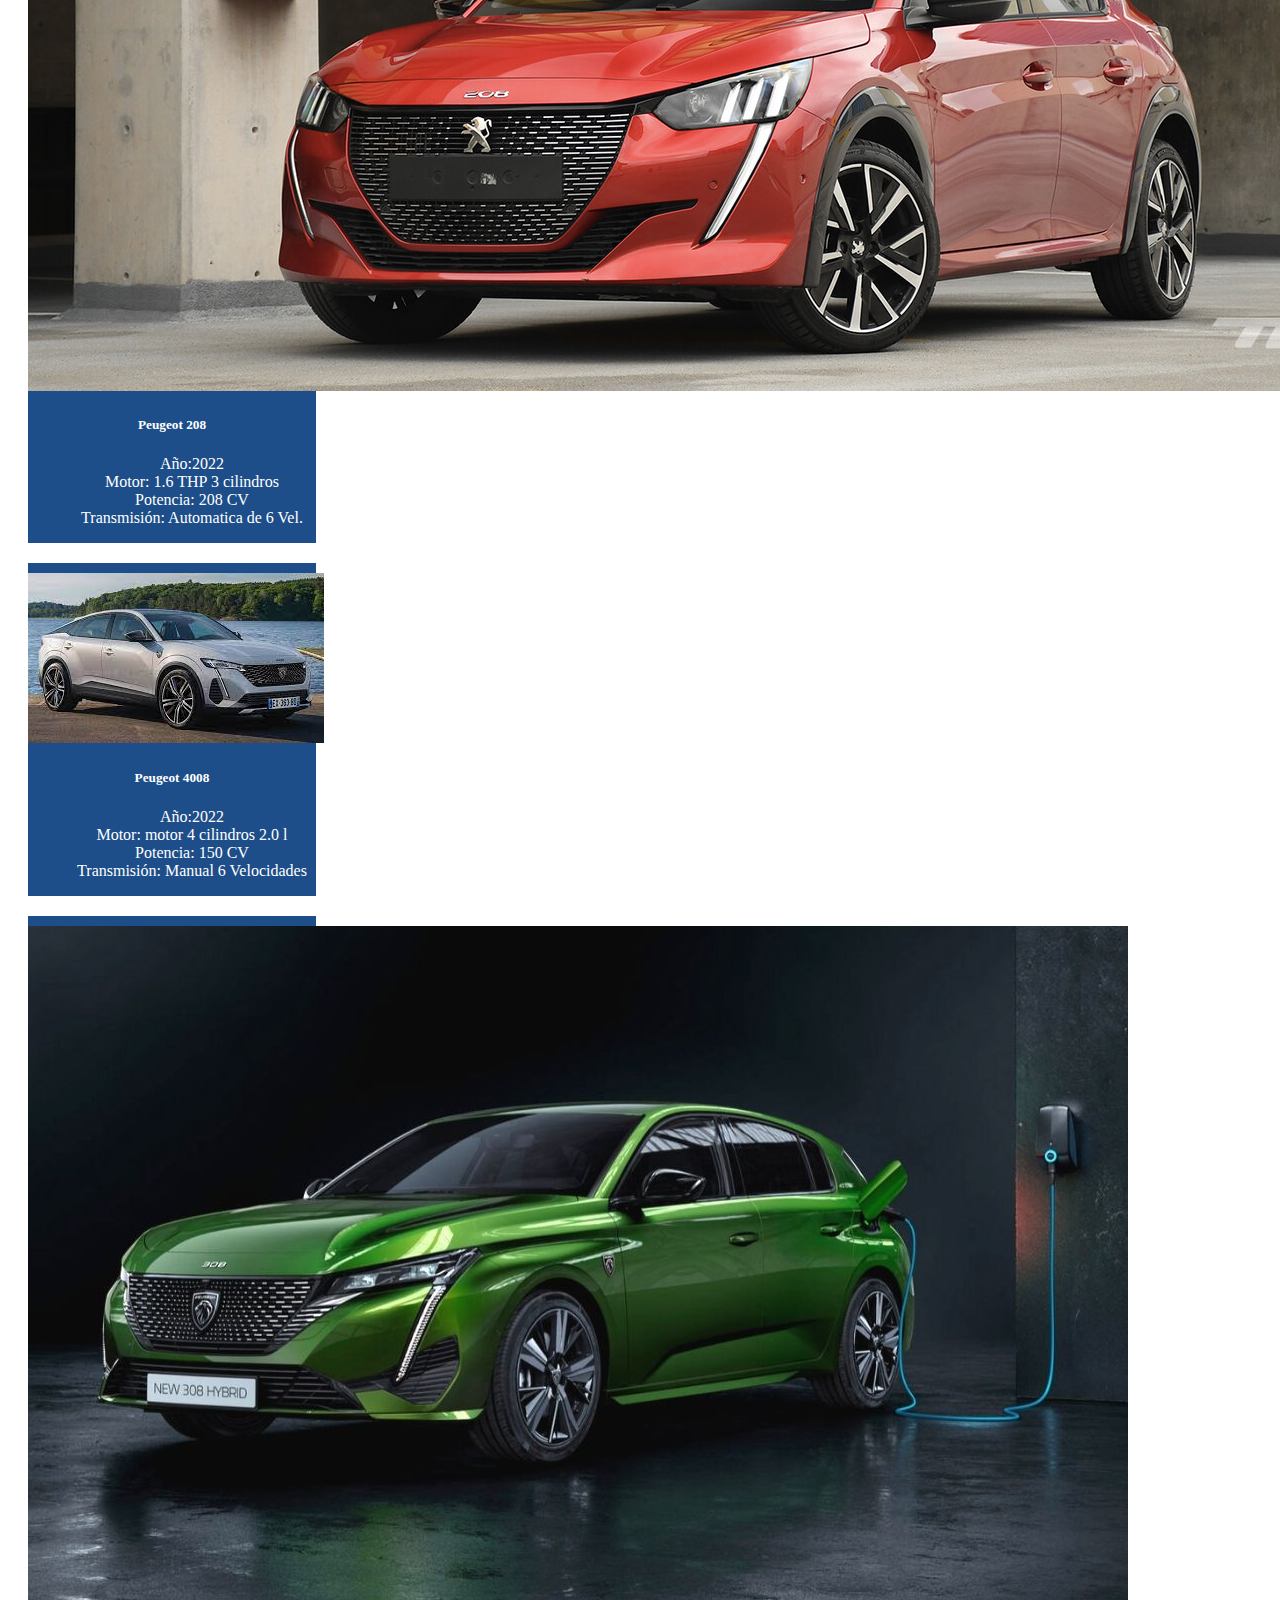
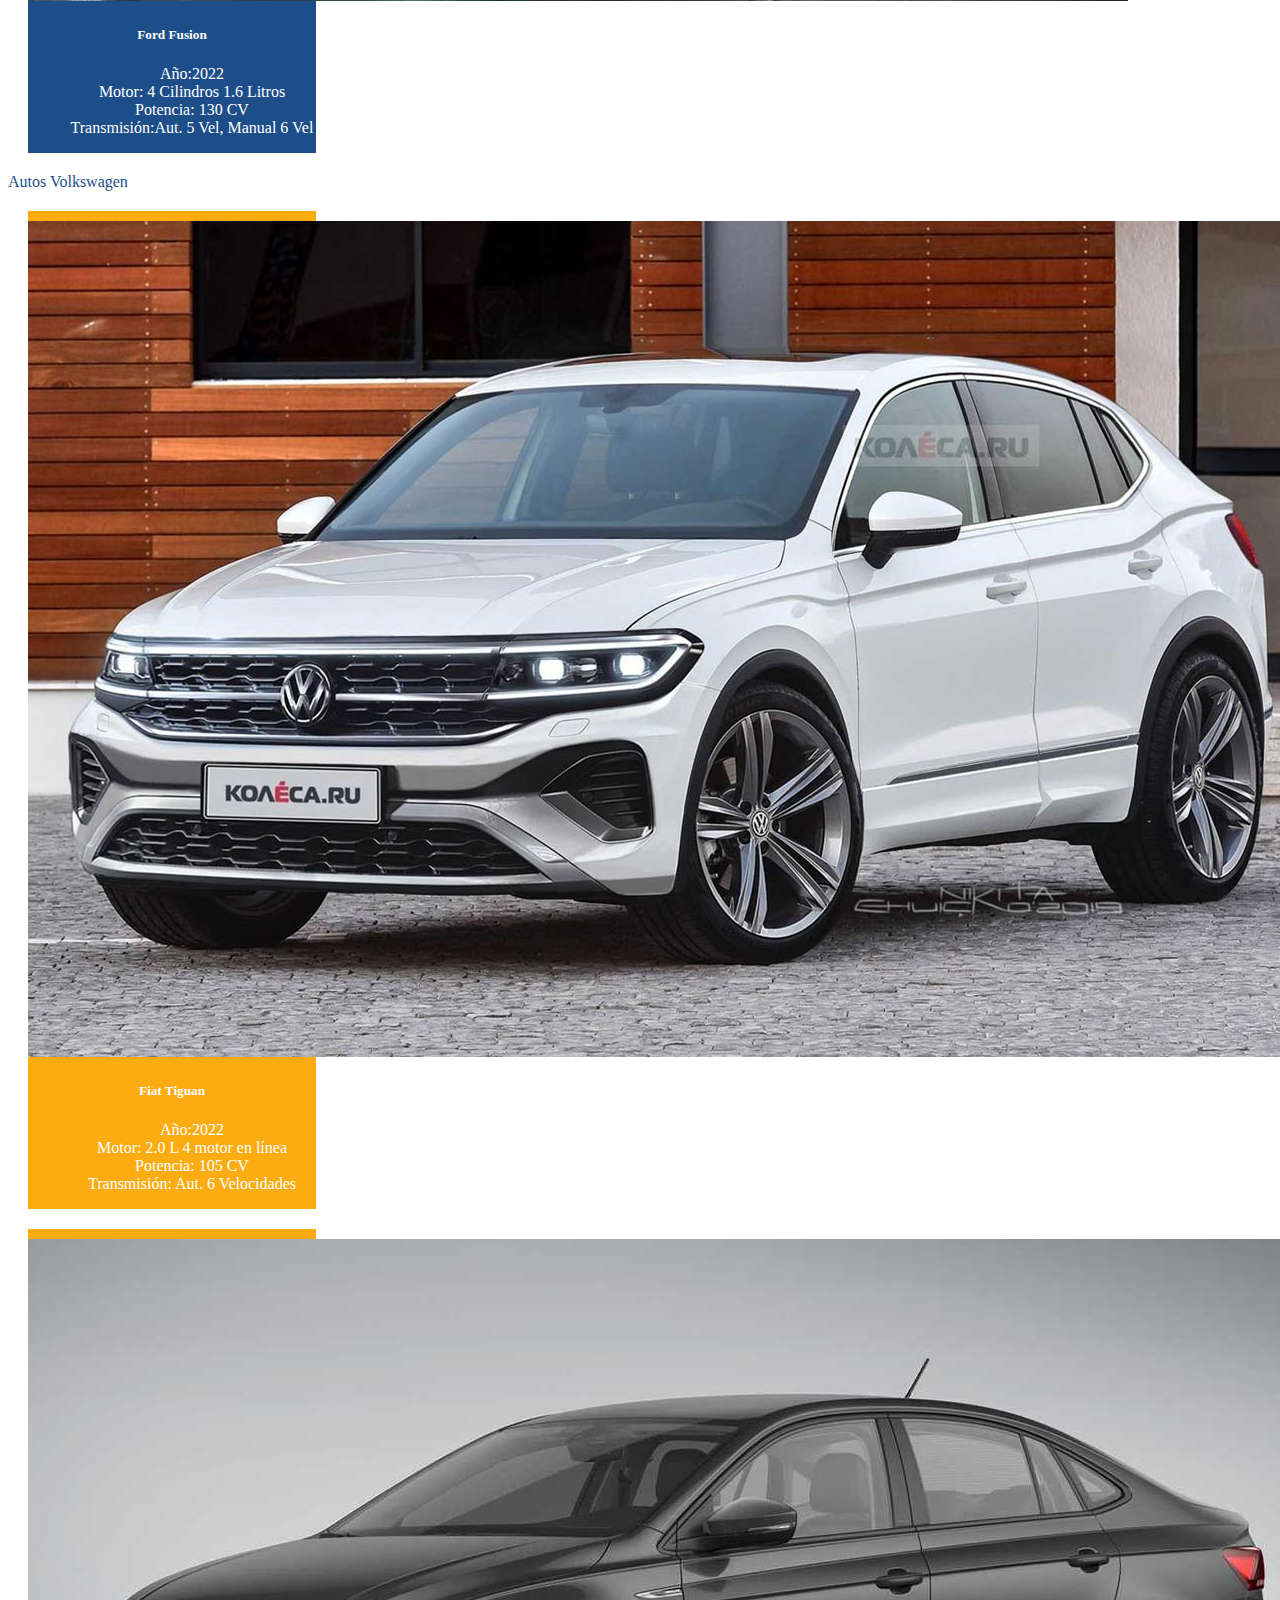
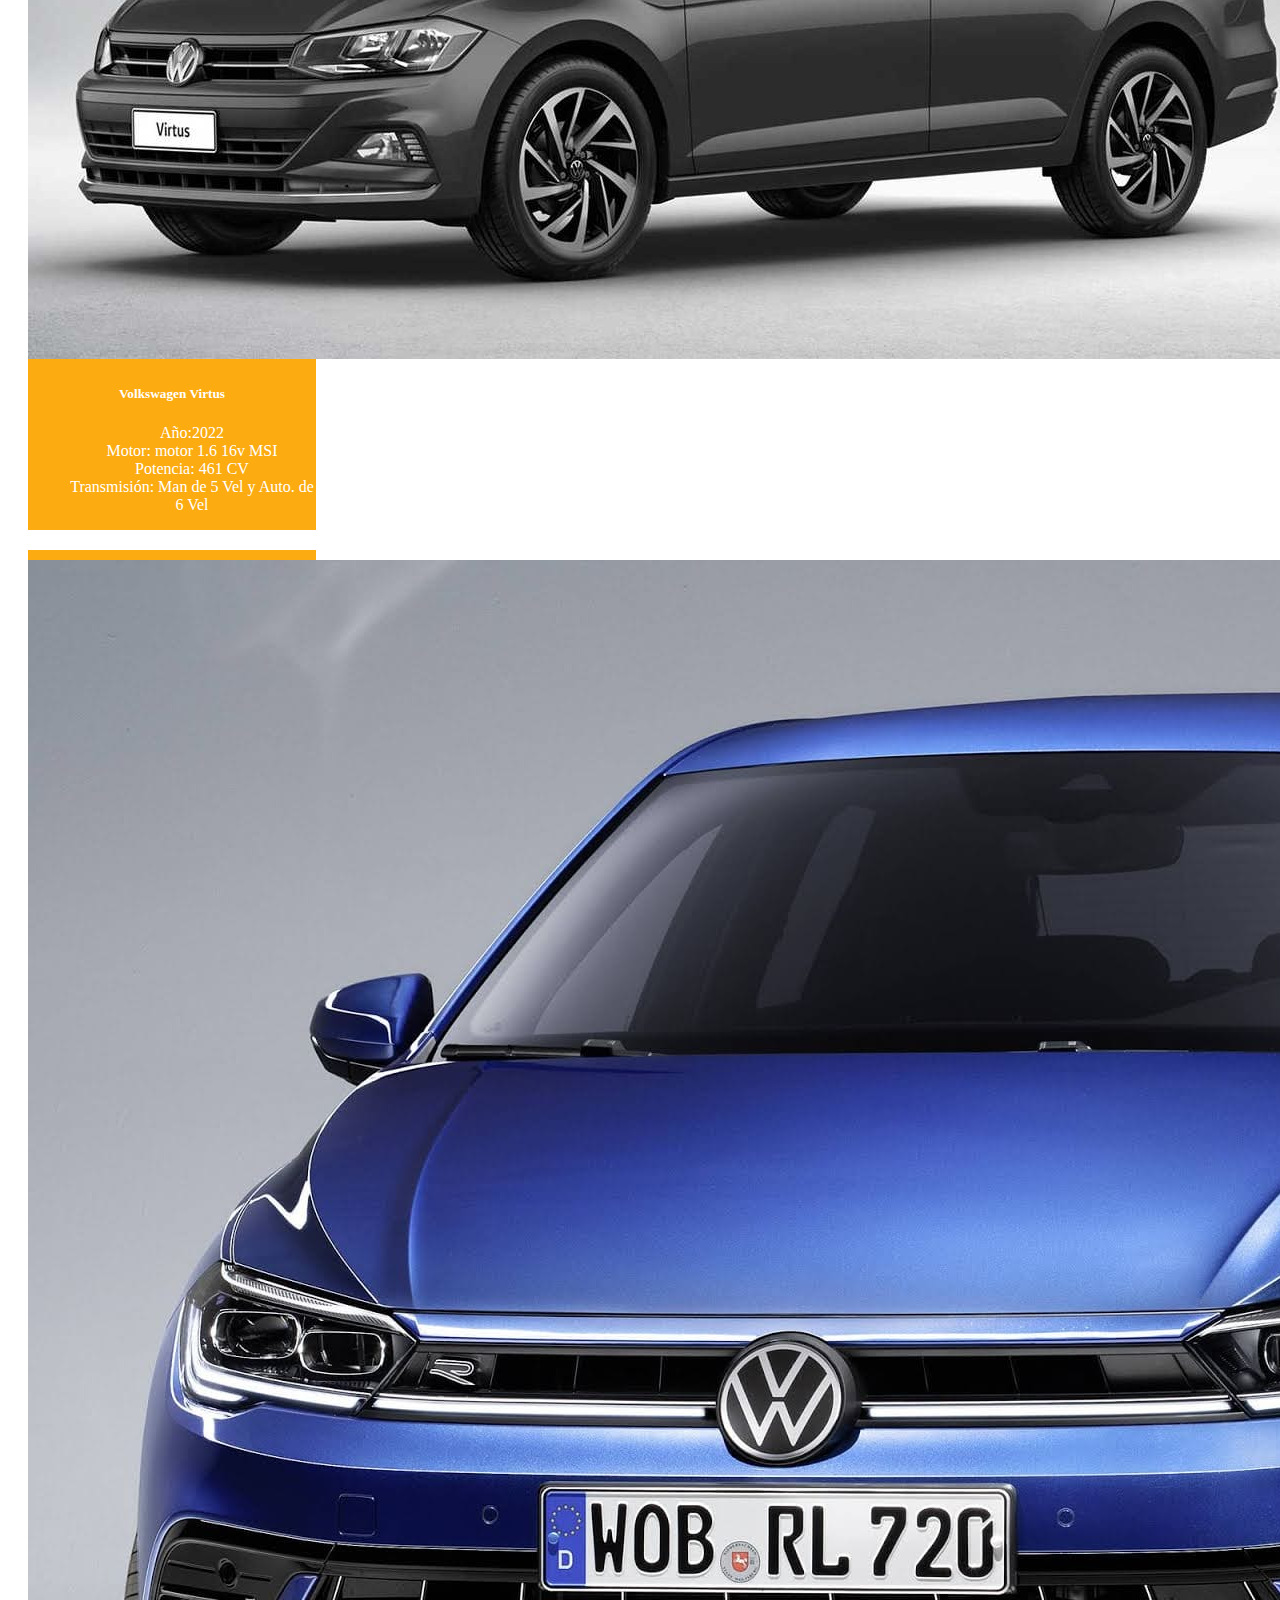
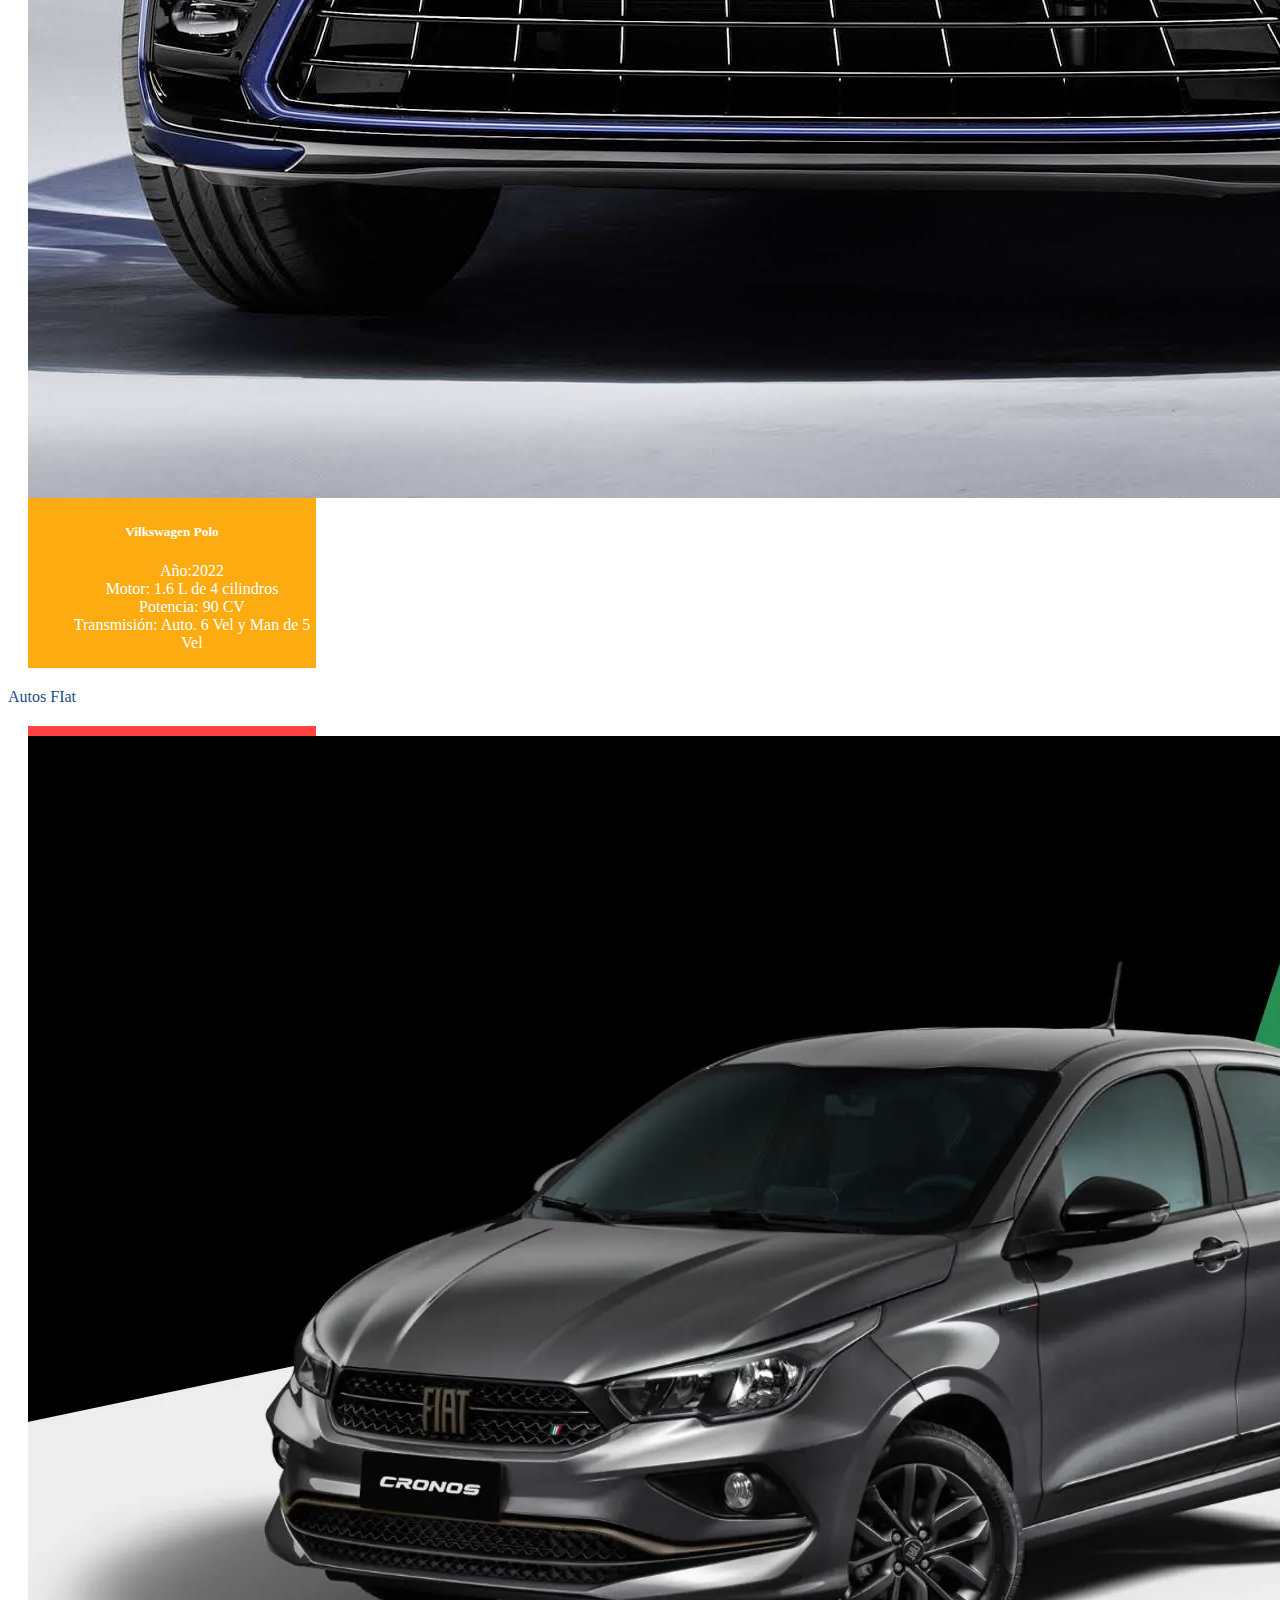
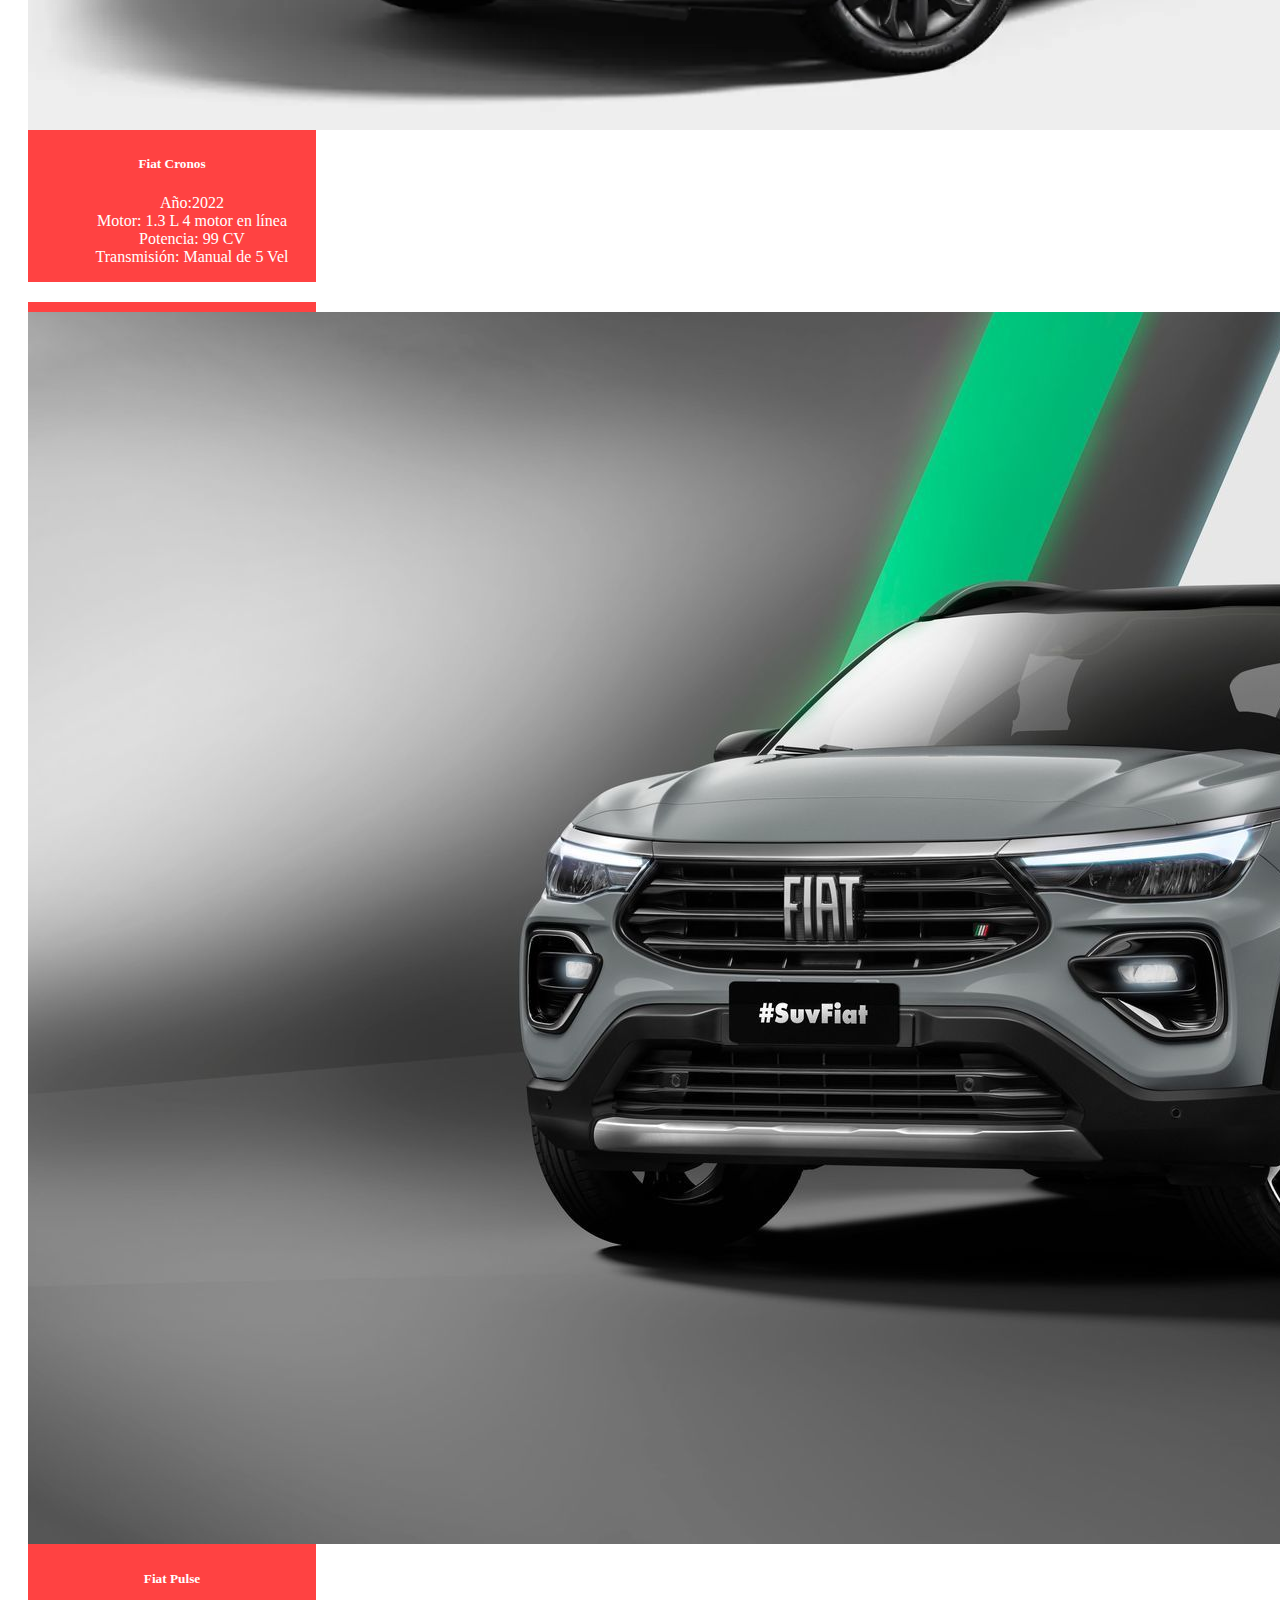
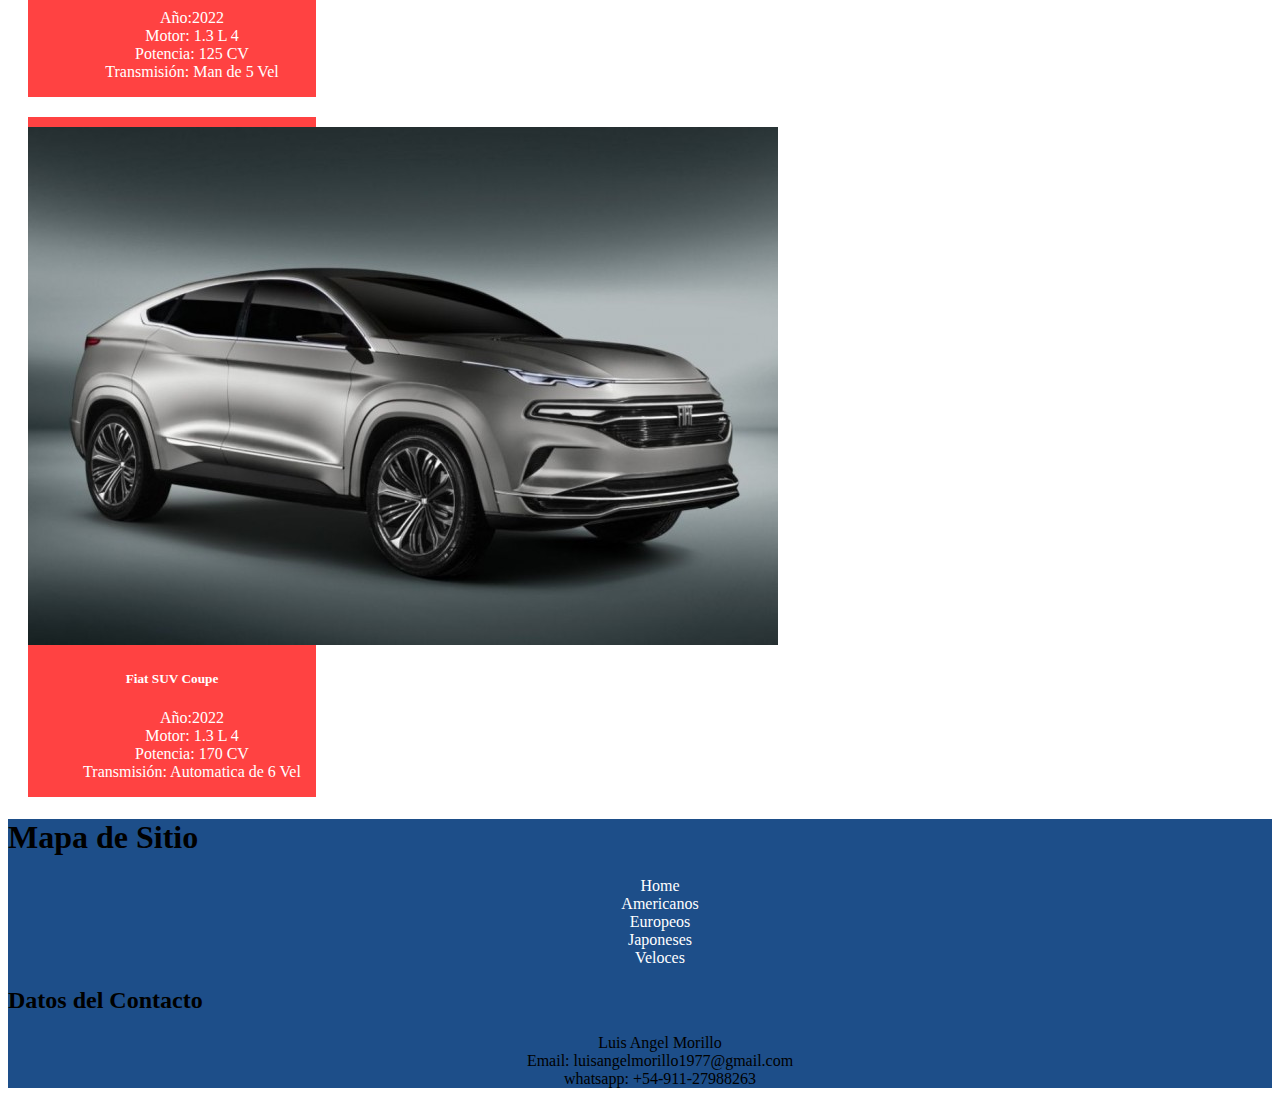
<file: pages/europeos.html>
<!doctype html>
<html lang="en">

<head>
    <meta charset="utf-8">
    <meta name="viewport" content="width=device-width, initial-scale=1">
    <title>Autos</title>
    <!-- instalamos el style de bootstrap -->
    <link href="https://cdn.jsdelivr.net/npm/bootstrap@5.2.0/dist/css/bootstrap.min.css" rel="stylesheet"
        integrity="sha384-gH2yIJqKdNHPEq0n4Mqa/HGKIhSkIHeL5AyhkYV8i59U5AR6csBvApHHNl/vI1Bx" crossorigin="anonymous">
    <!-- incluimos el style de css -->
    <link rel="stylesheet" href="../css/style.css">
</head>

<body>


    <head>
        <!-- incluyo el navbar -->
        <nav class="navbar navbar-expand-lg bg-light navbar navbar-dark bg-dark">
            <div class="container-fluid">
                <a class="navbar-brand" href="../index.html">Autos</a>
                <button class="navbar-toggler" type="button" data-bs-toggle="collapse"
                    data-bs-target="#navbarNavDropdown" aria-controls="navbarNavDropdown" aria-expanded="false"
                    aria-label="Toggle navigation">
                    <span class="navbar-toggler-icon"></span>
                </button>
                <div class="collapse navbar-collapse" id="navbarNavDropdown">
                    <ul class="navbar-nav">
                        <li class="nav-item">
                            <a class="nav-link active" aria-current="page" href="../index.html">Home</a>
                        </li>
                        <li class="nav-item">
                            <a class="nav-link" href="./americanos.html">Americanos</a>
                        </li>
                        <li class="nav-item">
                            <a class="nav-link" href="./europeos.html">Europeos</a>
                        </li>
                        <li class="nav-item">
                            <a class="nav-link" href="./japoneses.html">Japoneses</a>
                        </li>
                        <li class="nav-item">
                            <a class="nav-link" href="./veloces.html">Veloces</a>
                        </li>

                        
                    </ul>
                </div>
            </div>
        </nav>
    </head>

    <!--  se incluyes un p y las cards con imagens y boton -->
    <main class="fondo container-fluid">
        <p class="h1 pb-2 mb-4 text-color border-bottom border-primary fw-bold text-center">Autos Europeos</p>
        <div class="row">
            <div class="card bg-primary text-white" style="width: 18rem;">
                <img src="../assets/logo/peugeot.webp" class="card-img-top" alt="logo">
                <div class="card-body">
                    <p class="card-text fs-4">Puegeot fundada en Francia en 1896 </p>
                </div>
            </div>
            <div class="card bg-primary text-white" style="width: 18rem;">
                <img src="../assets/logo/vw.jfif" class="card-img-top" alt="logo">
                <div class="card-body">
                    <p class="card-text fs-4">Volkswagen fundada en Alemanis en 1937</p>
                </div>
            </div>
            <div class="card bg-primary text-white" style="width: 18rem;">
                <img src="../assets/logo/fiat.jpg" class="card-img-top" alt="logo">
                <div class="card-body ">
                    <p class="card-text fs-4">Fiat Fundada en Italia en 1899</p>
                </div>
            </div>
        </div>

        <p class="h1 pb-2 mb-4 text-color border-bottom border-primary fw-bold text-center">Autos Peugeot</p>

        <div class="row">
            <div class="card card-ford" style="width: 18rem;">
                <img src="../assets/img/peugeot208.jpg" class="card-img-top" alt="208">
                <div class="card-body">
                    <h5 class="card-title">Peugeot 208</h5>
                </div>
                <ul class="list-group list-group-flush">
                    <li class="list-group-item ford">Año:2022</li>
                    <li class="list-group-item ford">Motor: 1.6 THP 3 cilindros </li>
                    <li class="list-group-item ford">Potencia: 208 CV </li>

                    <li class="list-group-item ford">Transmisión: Automatica de 6 Vel.</li>
                </ul>
            </div>
            <div class="card card-ford" style="width: 18rem;">
                <img src="../assets/img/puegeot4008.jfif" class="card-img-top" alt="4008">
                <div class="card-body">
                    <h5 class="card-title">Peugeot 4008</h5>
                </div>
                <ul class="list-group list-group-flush">
                    <li class="list-group-item ford">Año:2022</li>
                    <li class="list-group-item ford">Motor: motor 4 cilindros 2.0 l</li>
                    <li class="list-group-item ford">Potencia: 150 CV</li>

                    <li class="list-group-item ford">Transmisión: Manual 6 Velocidades</li>
                </ul>
            </div>
            <div class="card card-ford" style="width: 18rem;">
                <img src="../assets/img/peugeot308.jpg" class="card-img-top" alt="308">
                <div class="card-body">
                    <h5 class="card-title">Ford Fusion</h5>
                </div>
                <ul class="list-group list-group-flush">
                    <li class="list-group-item ford">Año:2022</li>
                    <li class="list-group-item ford">Motor: 4 Cilindros 1.6 Litros</li>
                    <li class="list-group-item ford">Potencia: 130 CV </li>

                    <li class="list-group-item ford">Transmisión:Aut. 5 Vel, Manual 6 Vel</li>
                </ul>
            </div>

        </div>

        <p class="h1 pb-2 mb-4 text-color border-bottom border-primary fw-bold text-center">Autos Volkswagen</p>

        <div class="row">

            <div class="card card-Chevro" style="width: 18rem;">
                <img src="../assets/img/VW tiguan.jpg" class="card-img-top" alt="tiguan">
                <div class="card-body">
                    <h5 class="card-title">Fiat Tiguan</h5>
                </div>
                <ul class="list-group list-group-flush">
                    <li class="list-group-item chev">Año:2022</li>
                    <li class="list-group-item chev">Motor: 2.0 L 4 motor en línea </li>
                    <li class="list-group-item chev">Potencia: 105 CV</li>

                    <li class="list-group-item chev">Transmisión: Aut. 6 Velocidades</li>
                </ul>
            </div>
            <div class="card card-Chevro" style="width: 18rem;">
                <img src="../assets/img/VW Virtus.jpg" class="card-img-top" alt="virtus">
                <div class="card-body">
                    <h5 class="card-title">Volkswagen Virtus</h5>
                </div>
                <ul class="list-group list-group-flush">
                    <li class="list-group-item chev">Año:2022</li>
                    <li class="list-group-item chev">Motor: motor 1.6 16v MSI</li>
                    <li class="list-group-item chev">Potencia: 461 CV</li>

                    <li class="list-group-item chev">Transmisión: Man de 5 Vel y Auto. de 6 Vel</li>
                </ul>
            </div>
            <div class="card card-Chevro" style="width: 18rem;">
                <img src="../assets/img/VWPolo.jpeg" class="card-img-top" alt="polo">
                <div class="card-body">
                    <h5 class="card-title">Vilkswagen Polo</h5>
                </div>
                <ul class="list-group list-group-flush">
                    <li class="list-group-item chev">Año:2022</li>
                    <li class="list-group-item chev">Motor: 1.6 L de 4 cilindros</li>
                    <li class="list-group-item chev">Potencia: 90 CV</li>

                    <li class="list-group-item chev">Transmisión: Auto. 6 Vel y Man de 5 Vel</li>
                </ul>
            </div>


        </div>

        <p class="h1 pb-2 mb-4 text-color border-bottom border-primary fw-bold text-center">Autos FIat</p>

        <div class="row">

            <div class="card card-dodge" style="width: 18rem;">
                <img src="../assets/img/Fiatcronos.webp" class="card-img-top" alt="Cronos">
                <div class="card-body">
                    <h5 class="card-title">Fiat Cronos</h5>
                </div>
                <ul class="list-group list-group-flush">
                    <li class="list-group-item dodge">Año:2022</li>
                    <li class="list-group-item dodge">Motor: 1.3 L 4 motor en línea </li>
                    <li class="list-group-item dodge">Potencia: 99 CV</li>

                    <li class="list-group-item dodge">Transmisión: Manual de 5 Vel</li>
                </ul>
            </div>
            <div class="card card-dodge" style="width: 18rem;">
                <img src="../assets/img/Fitapulse.jpg" class="card-img-top" alt="Pulse">
                <div class="card-body">
                    <h5 class="card-title">Fiat Pulse</h5>
                </div>
                <ul class="list-group list-group-flush">
                    <li class="list-group-item dodge">Año:2022</li>
                    <li class="list-group-item dodge">Motor: 1.3 L 4</li>
                    <li class="list-group-item dodge">Potencia: 125 CV</li>

                    <li class="list-group-item dodge">Transmisión: Man de 5 Vel</li>
                </ul>
            </div>
            <div class="card card-dodge" style="width: 18rem;">
                <img src="../assets/img/FITaSUVCooupe.jpg" class="card-img-top" alt="coupe">
                <div class="card-body">
                    <h5 class="card-title">Fiat SUV Coupe</h5>
                </div>
                <ul class="list-group list-group-flush">
                    <li class="list-group-item dodge">Año:2022</li>
                    <li class="list-group-item dodge">Motor: 1.3 L 4</li>
                    <li class="list-group-item dodge">Potencia: 170 CV</li>

                    <li class="list-group-item dodge">Transmisión: Automatica de 6 Vel</li>
                </ul>
            </div>


        </div>
    </main>

    <!-- iniciamos el footer -->
    <footer class="p-3 mb-2 color-fondo text-white">
        <div class="container text-center">
            <div class="row">
                <div class="col">
                    <h1>Mapa de Sitio</h1>
                    <ul>
                        <li><a href="../index.html">Home</a></li>
                        <li><a href="./americanos.html">Americanos</a></li>
                        <li><a href="./europeos.html">Europeos</a></li>
                        <li><a href="./japoneses.html">Japoneses</a></li>
                        <li><a href="./veloces.html">Veloces</a></li>

                    </ul>
                </div>
                <div class="col">
                    <h2>Datos del Contacto</h2>
                    <ul>
                        <li>Luis Angel Morillo</li>
                        <li>Email: luisangelmorillo1977@gmail.com</li>
                        <li>whatsapp: +54-911-27988263</li>
                    </ul>
                </div>

            </div>
        </div>


    </footer>


    <!-- incluimos el script de java de bootstrap -->
    <script src="https://cdn.jsdelivr.net/npm/bootstrap@5.2.0/dist/js/bootstrap.bundle.min.js"
        integrity="sha384-A3rJD856KowSb7dwlZdYEkO39Gagi7vIsF0jrRAoQmDKKtQBHUuLZ9AsSv4jD4Xa"
        crossorigin="anonymous"></script>
</body>

</html>
</file>
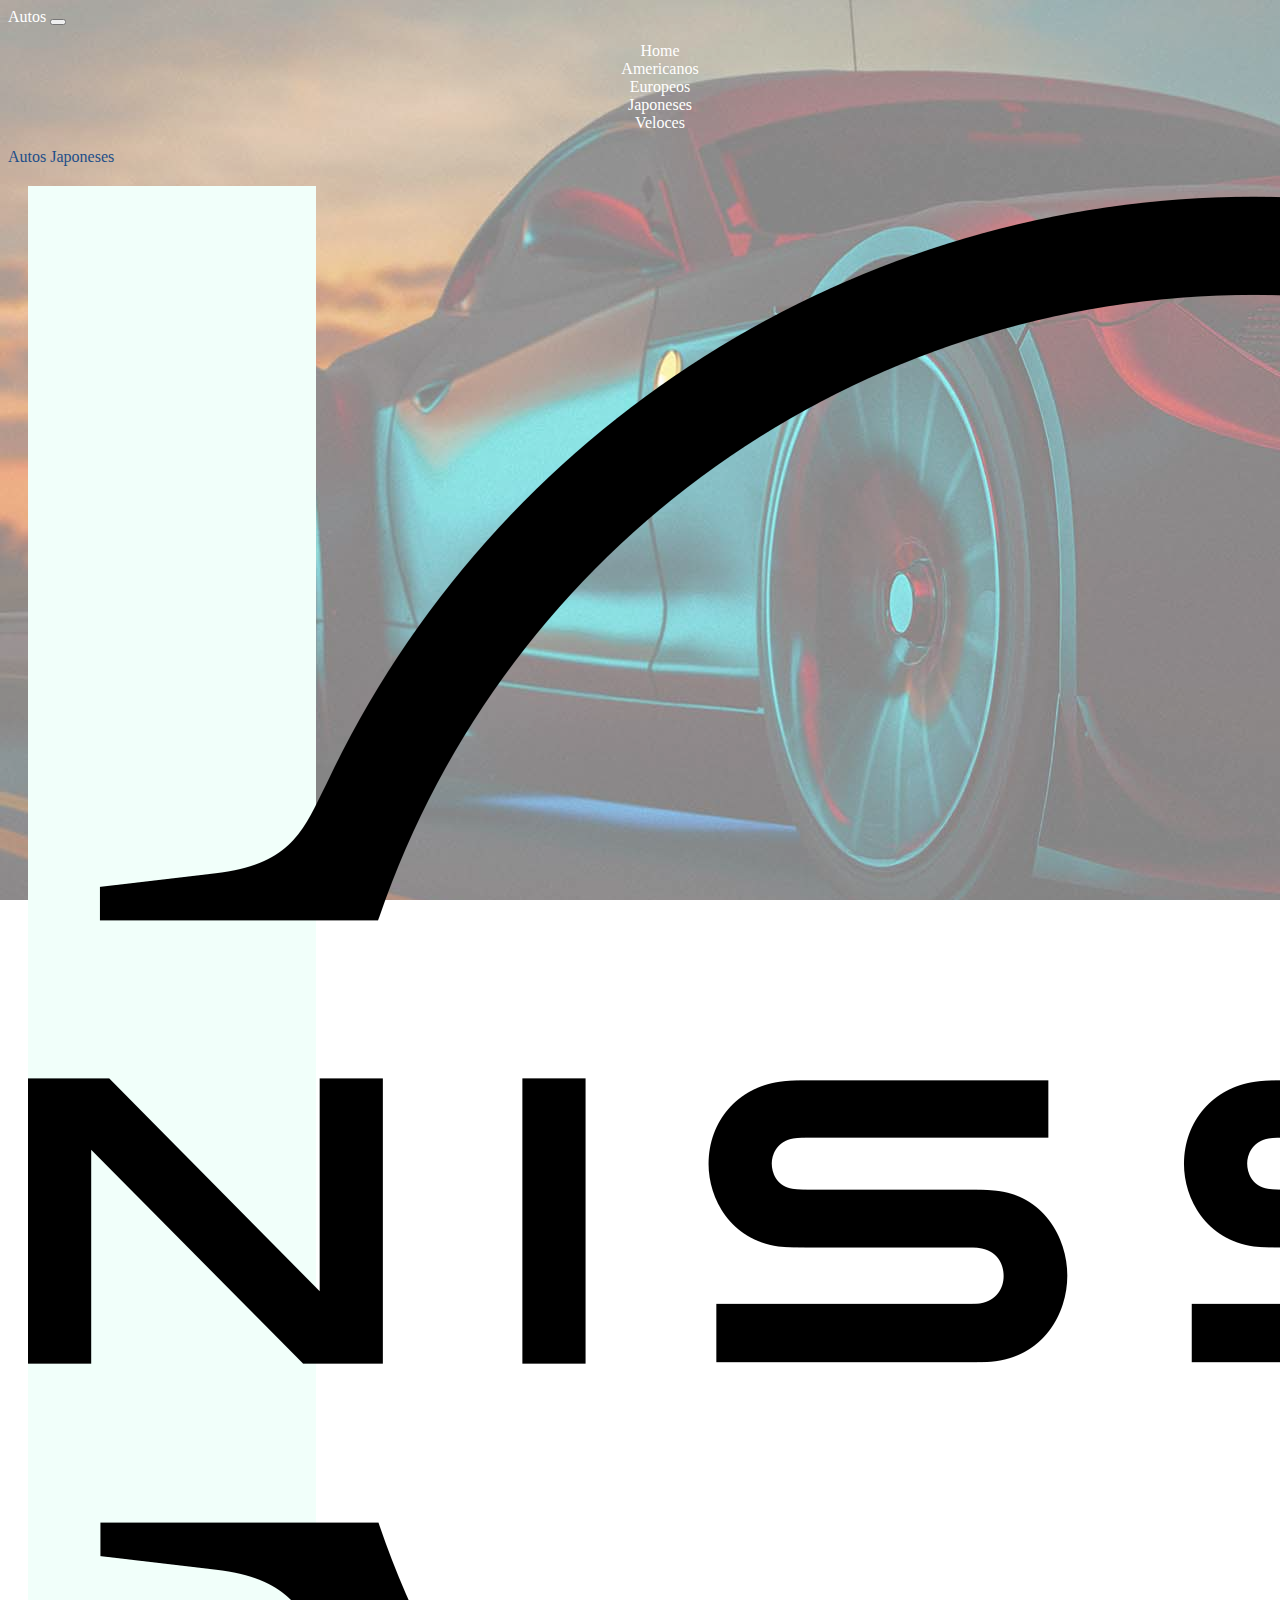
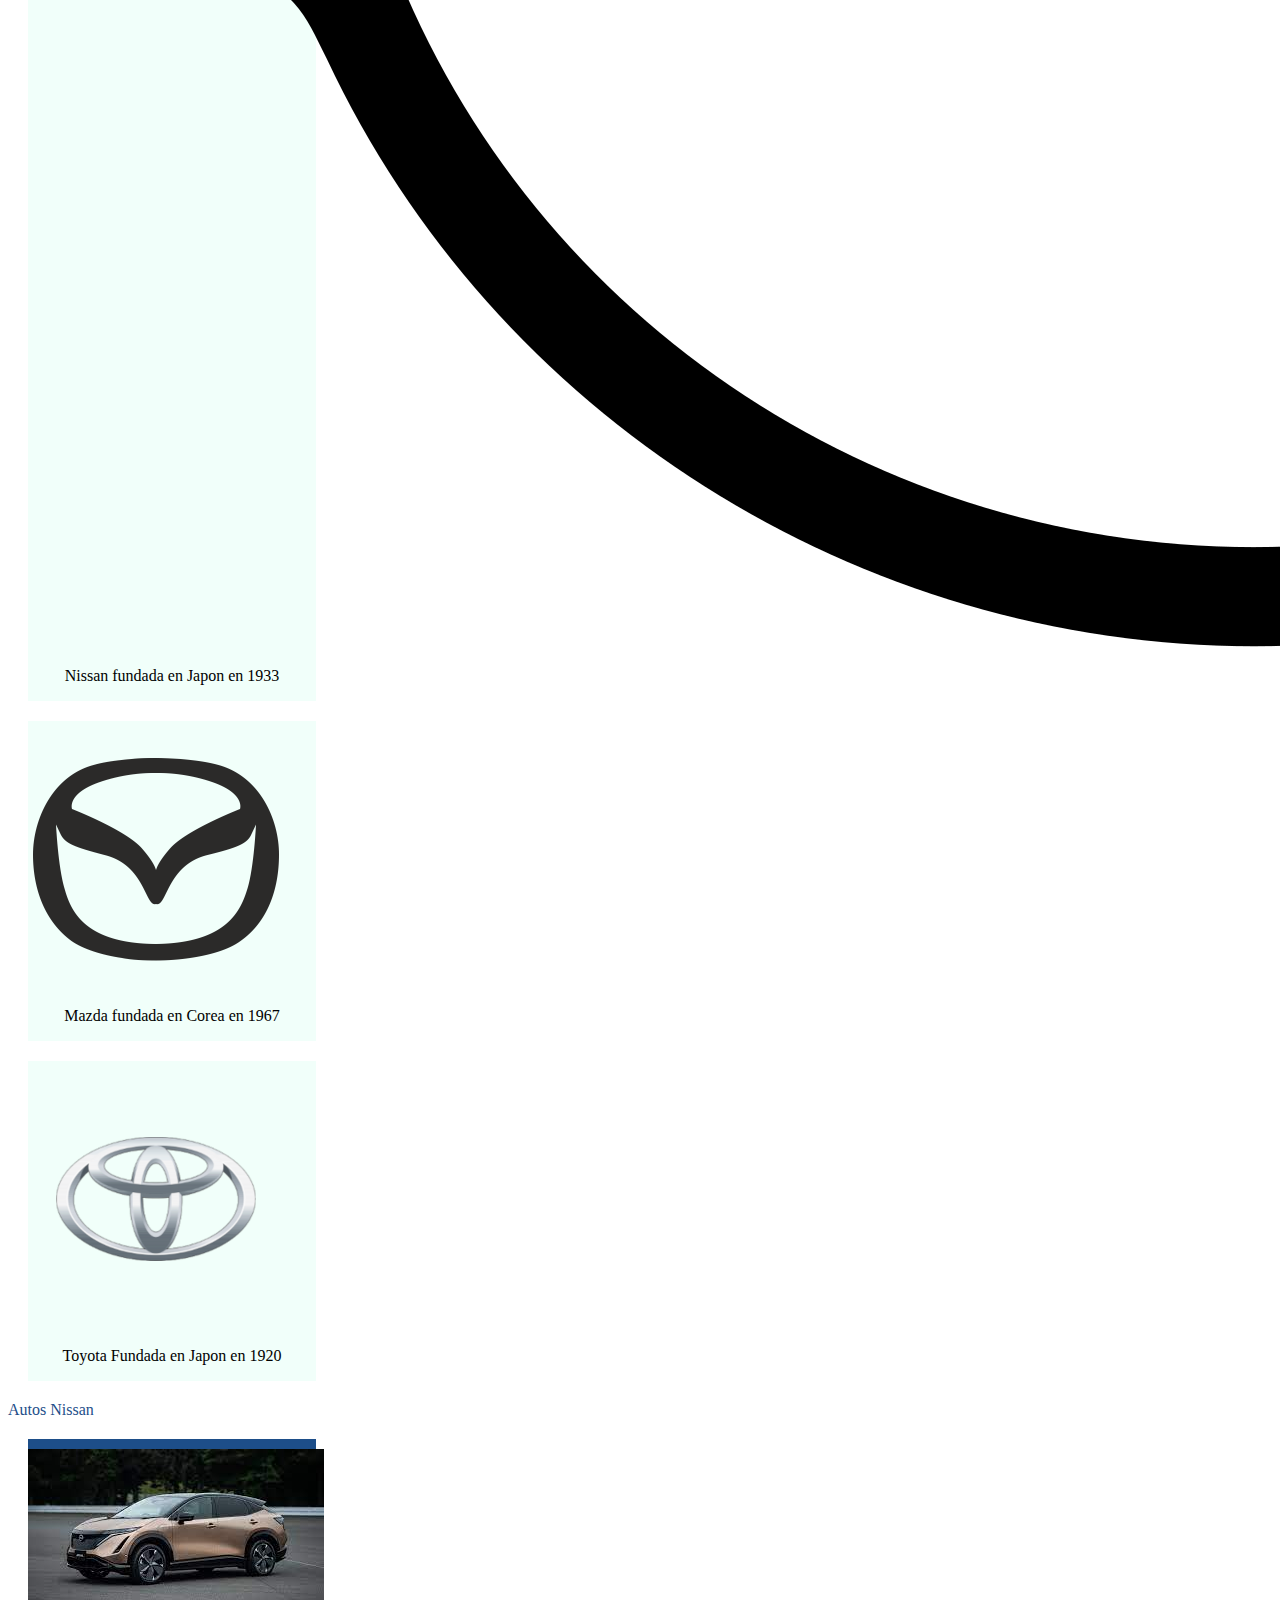
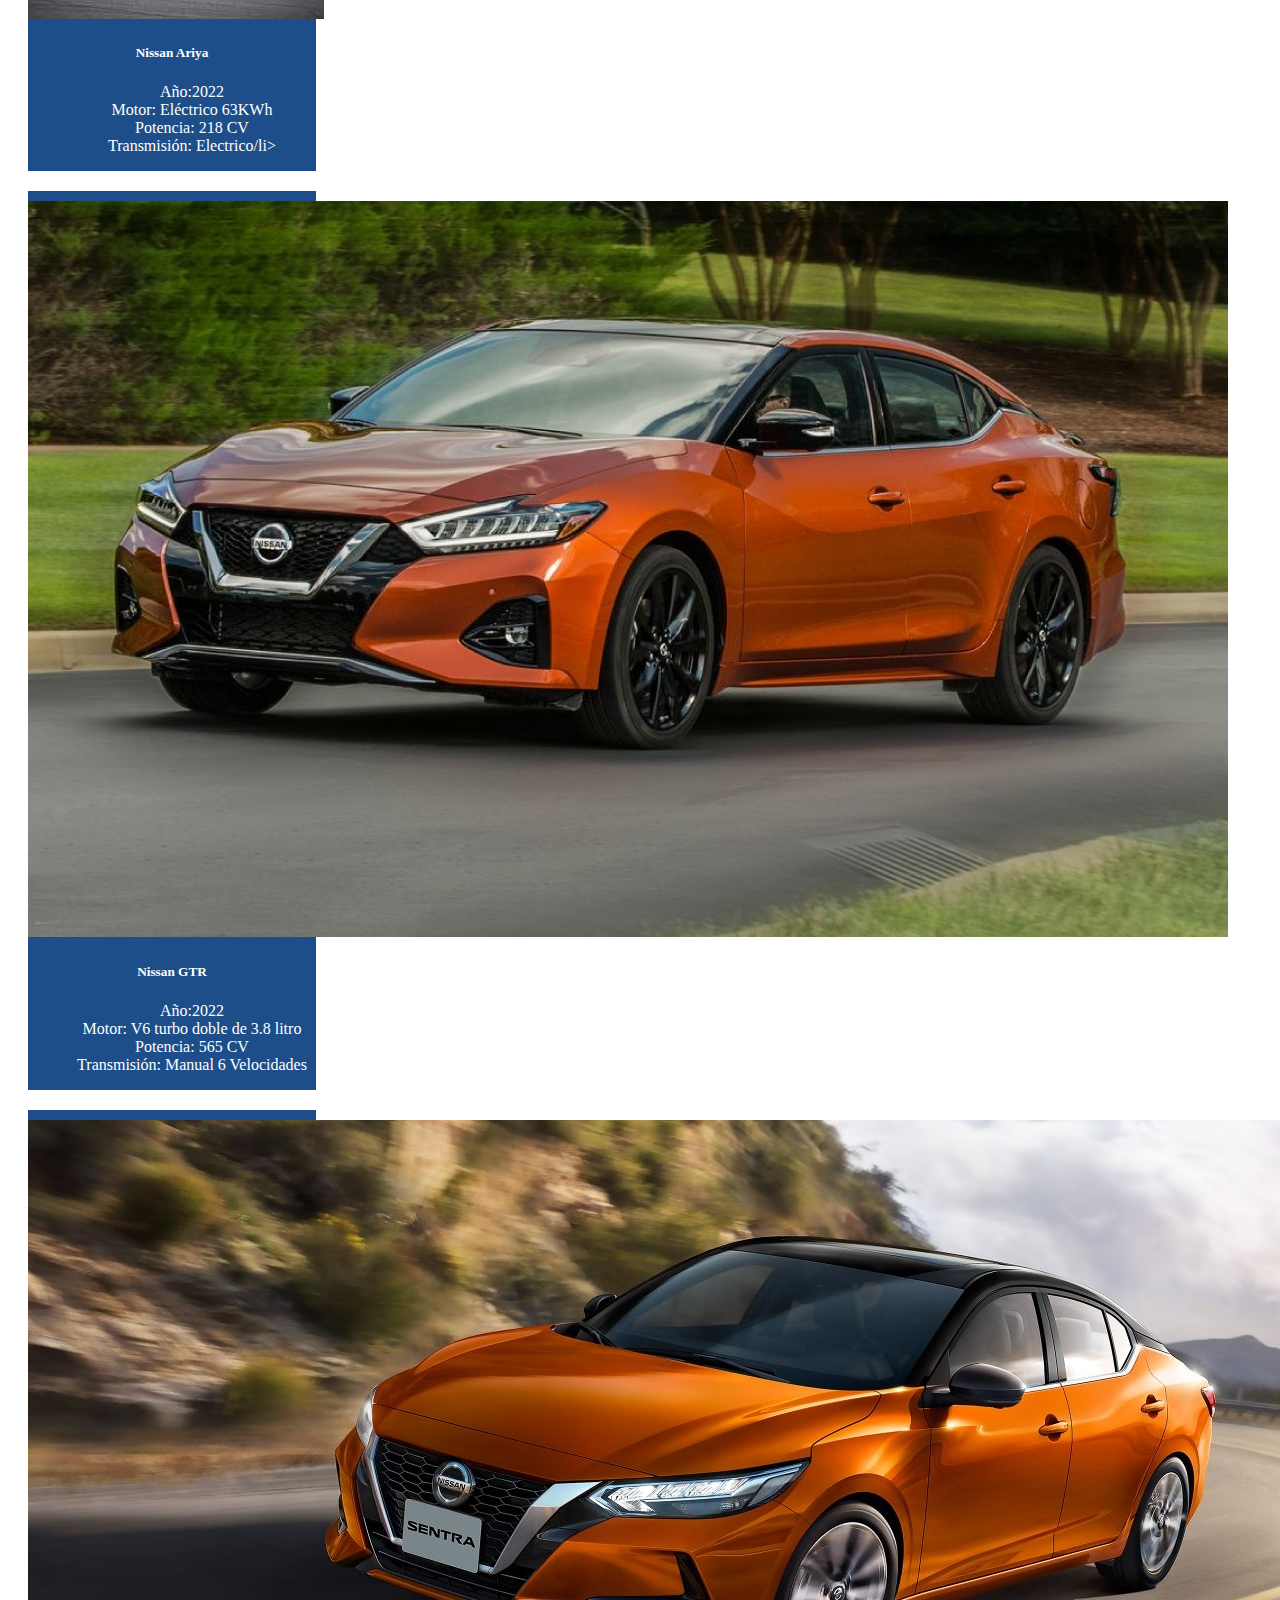
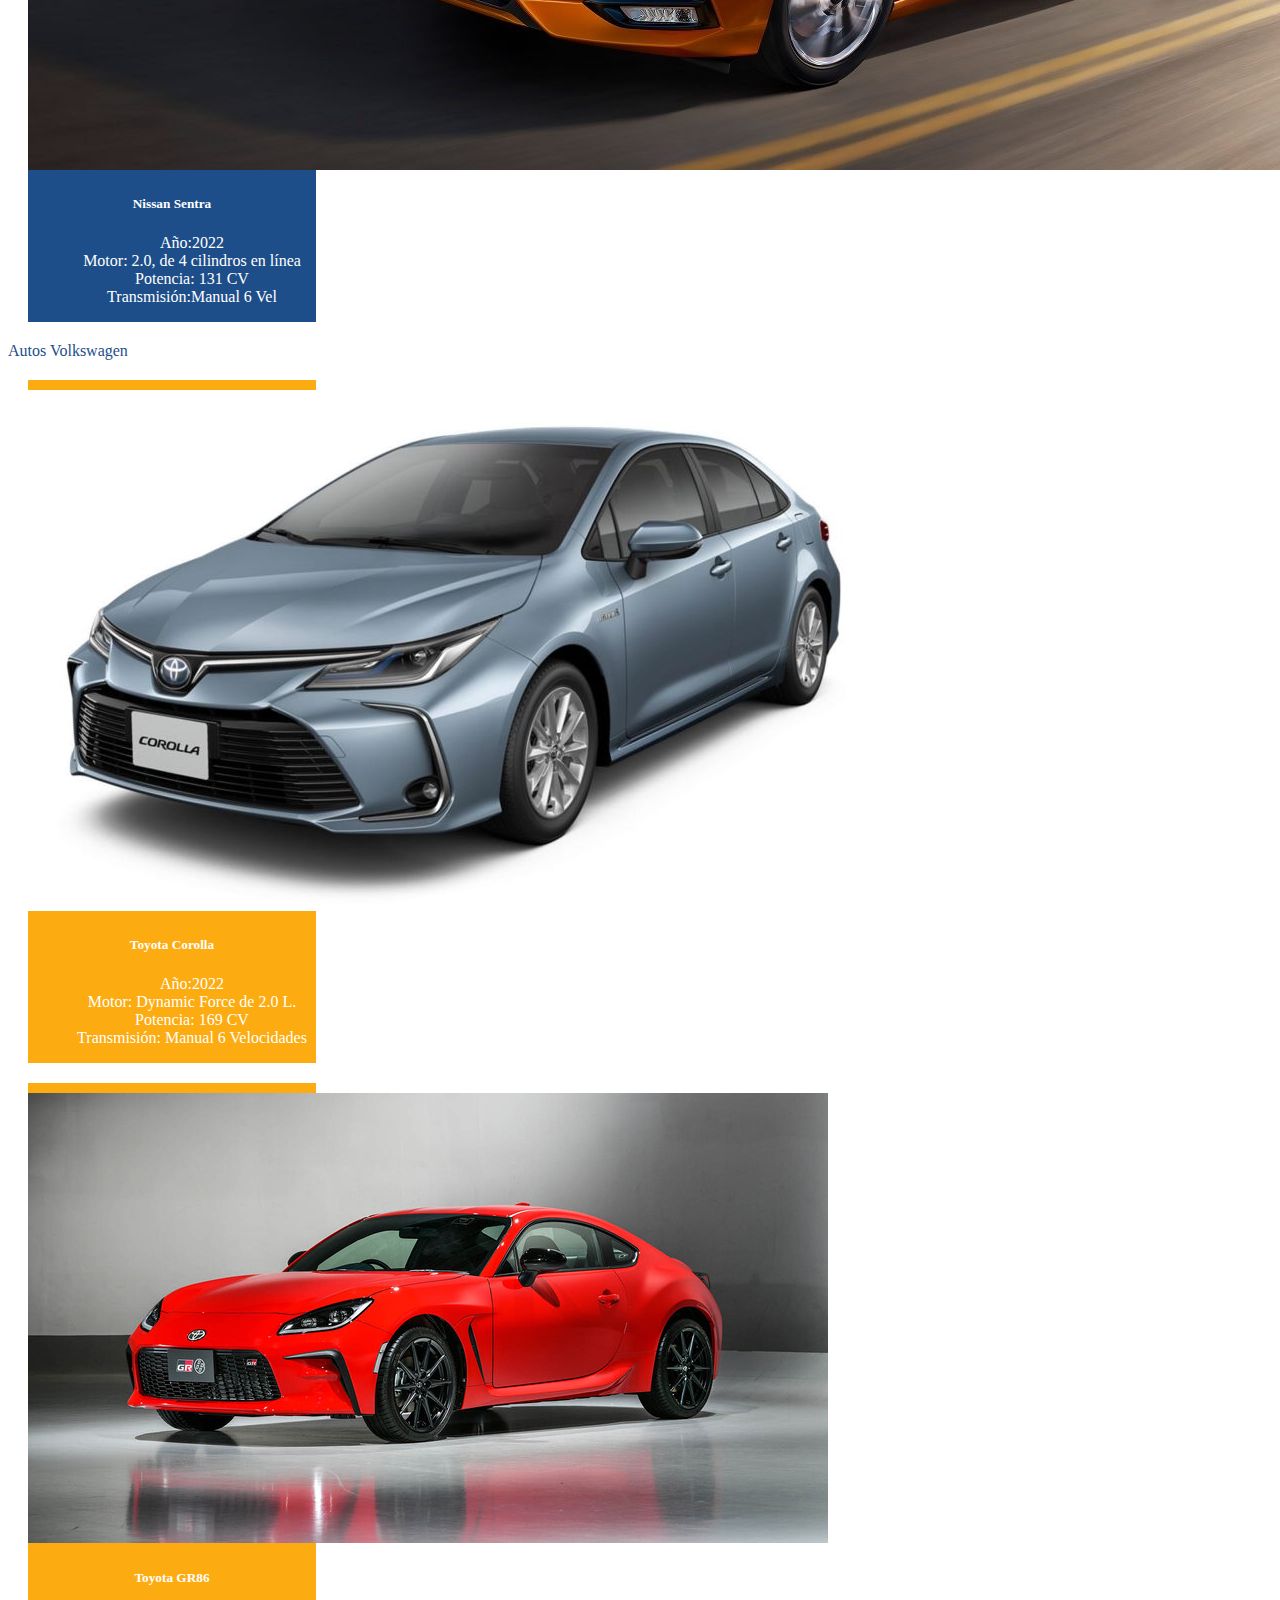
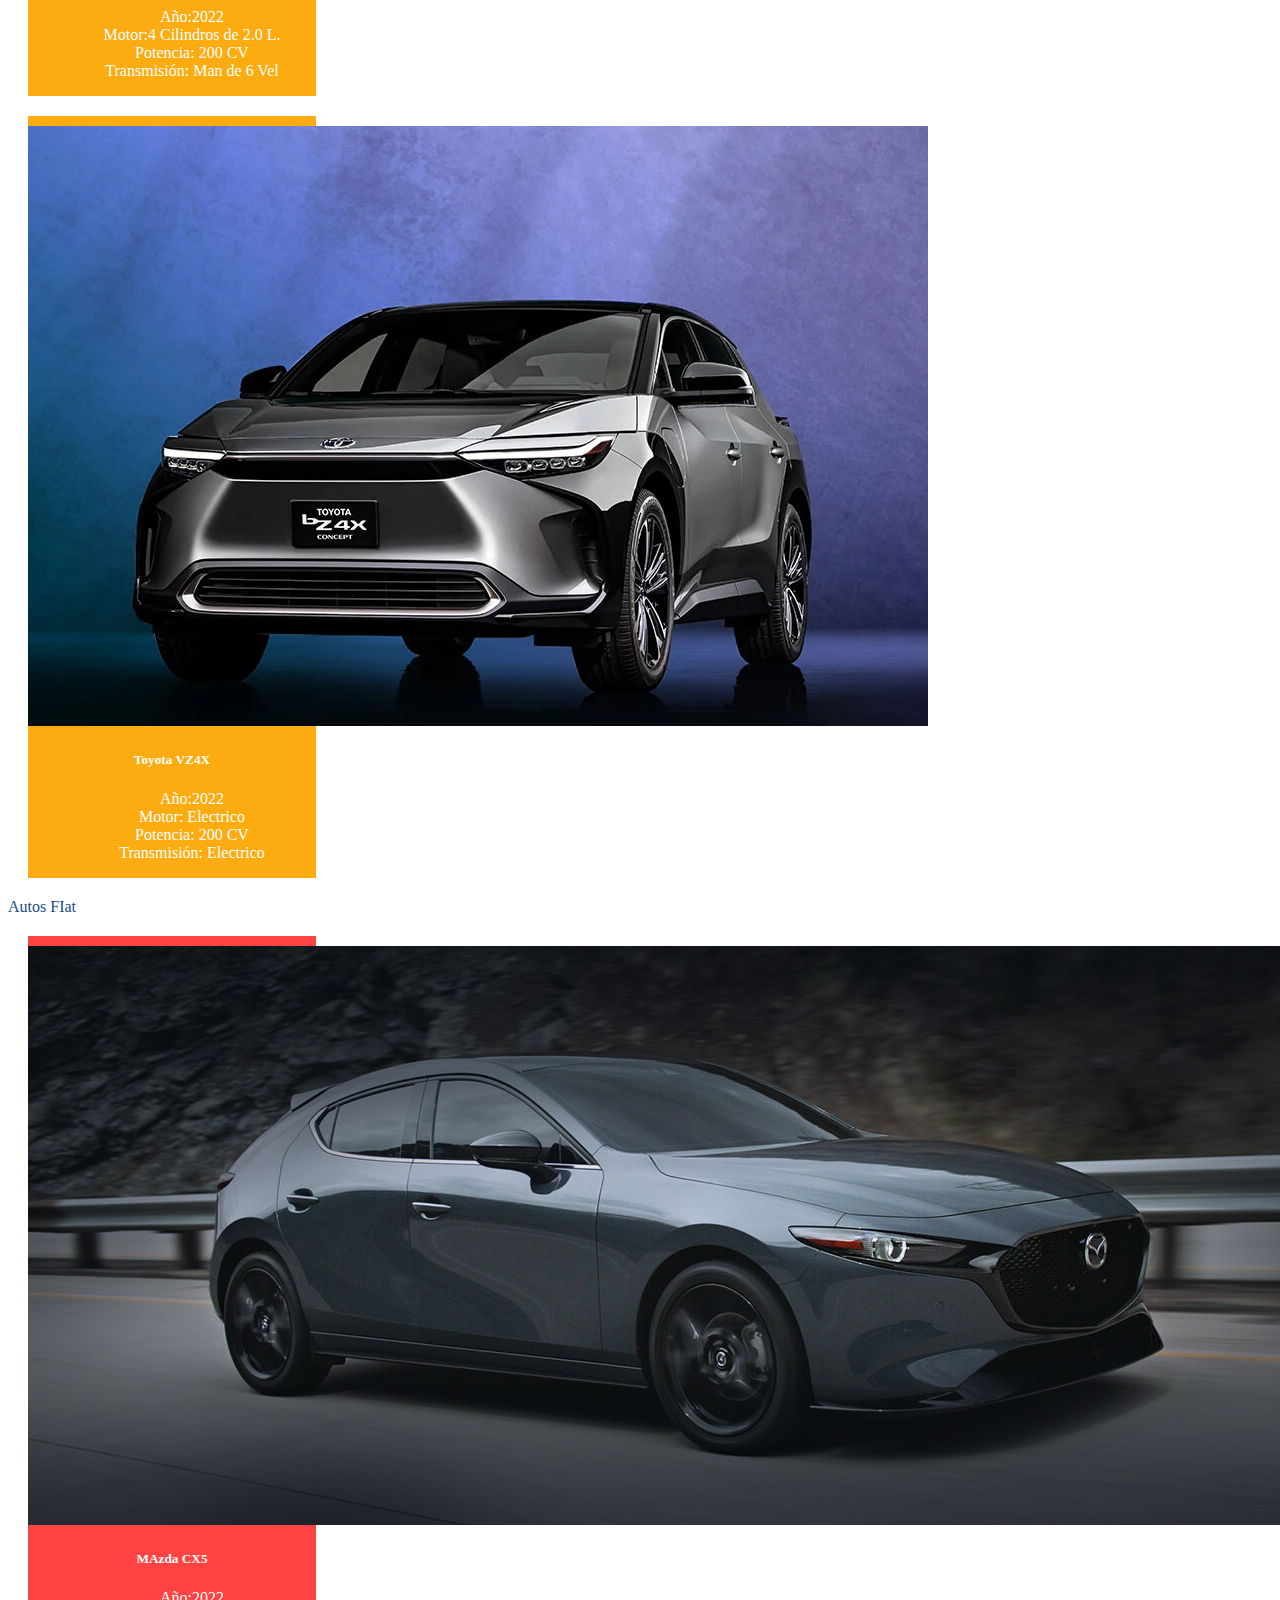
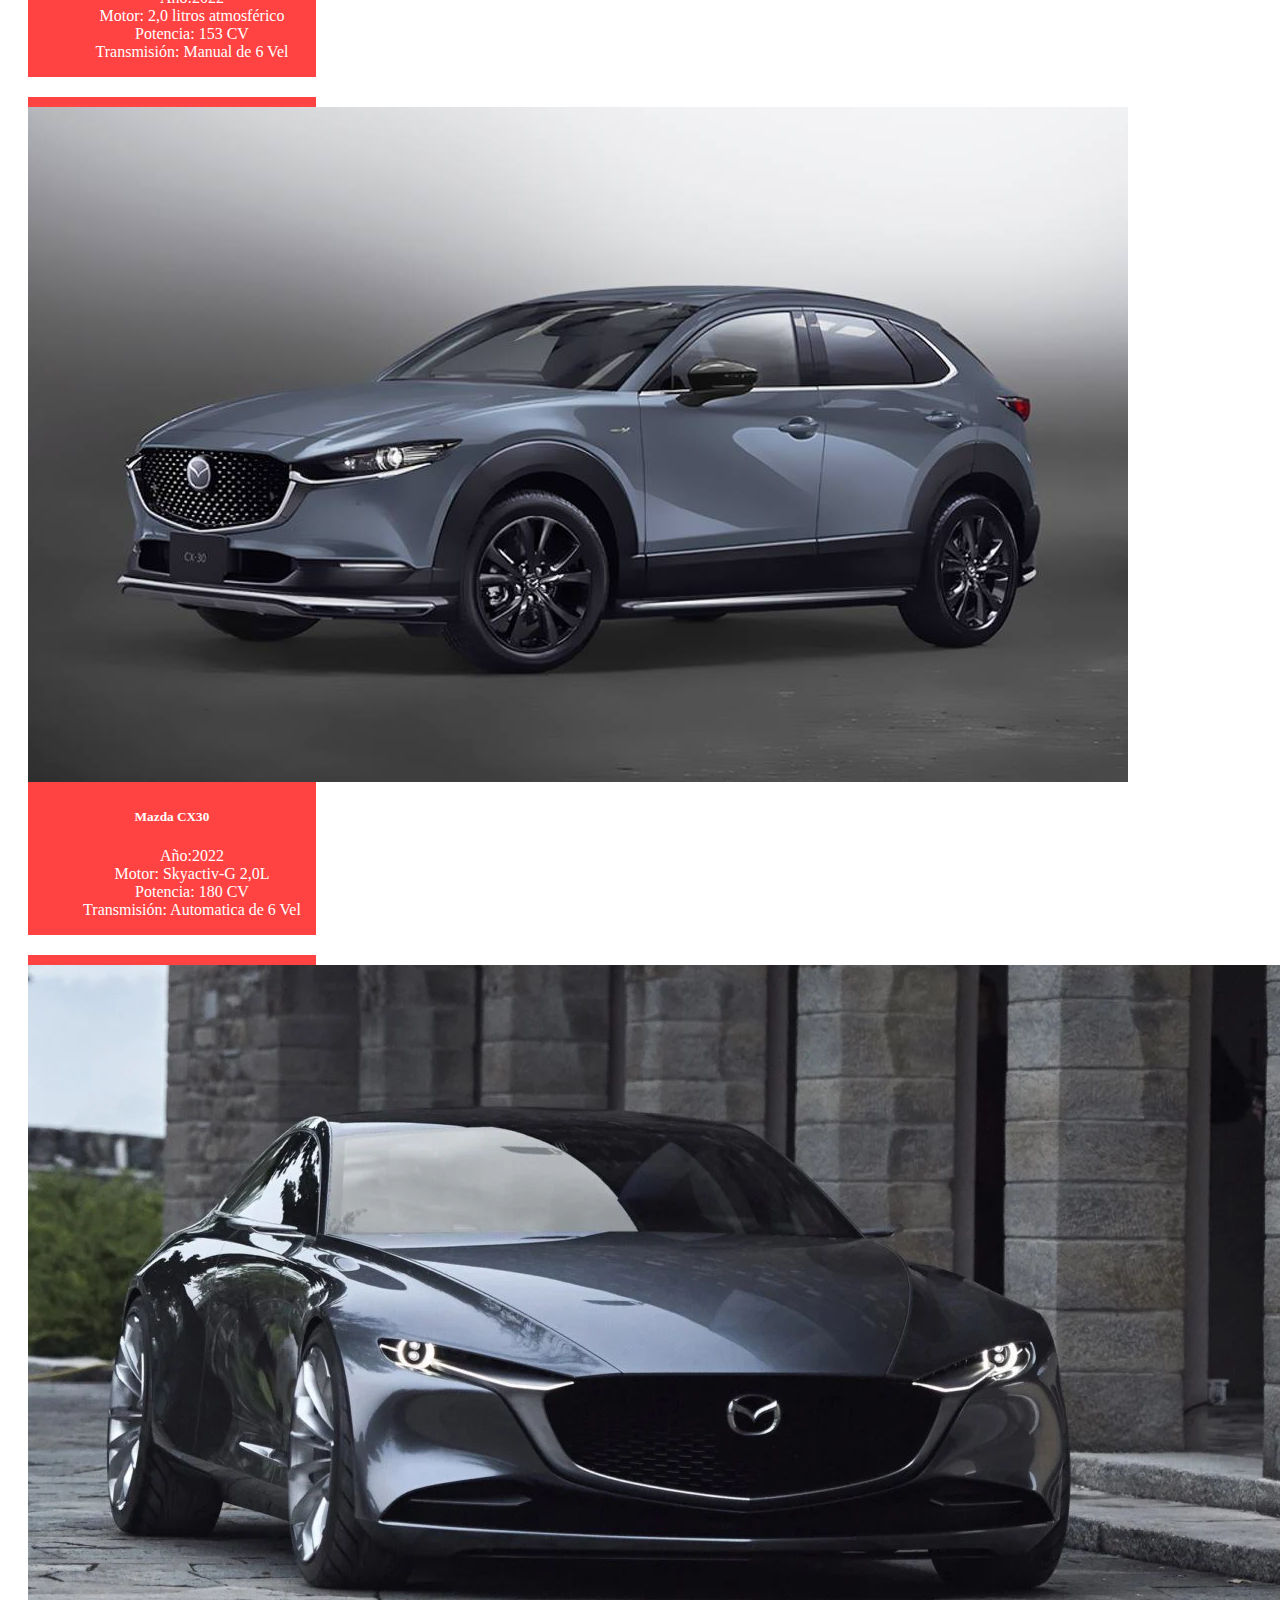
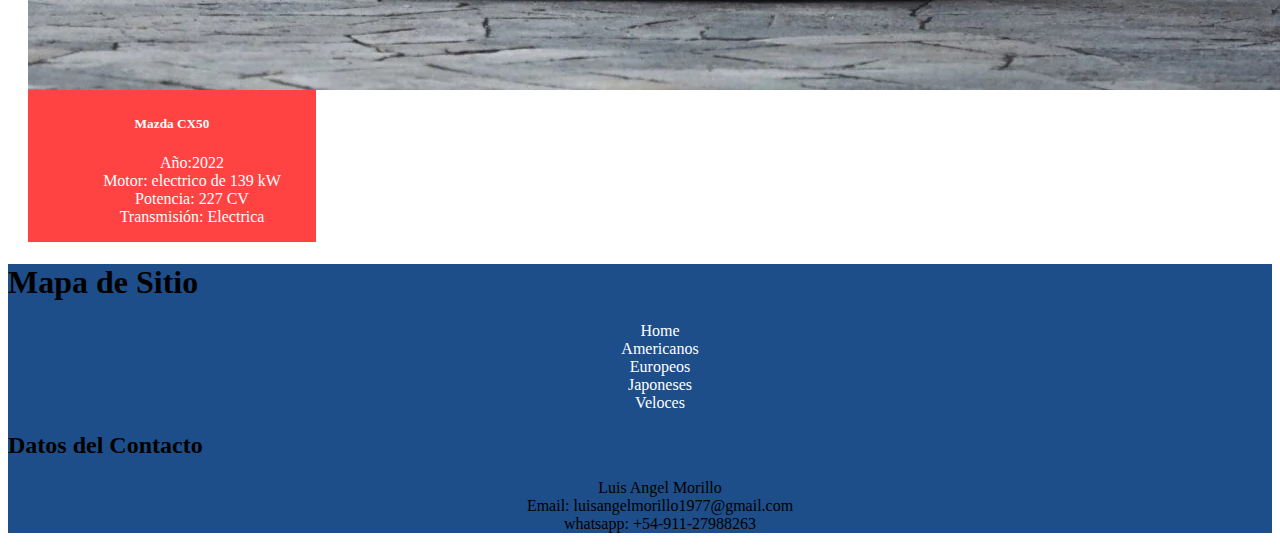
<file: pages/japoneses.html>
<!doctype html>
<html lang="en">

<head>
    <meta charset="utf-8">
    <meta name="viewport" content="width=device-width, initial-scale=1">
    <title>Autos</title>
    <!-- instalamos el style de bootstrap -->
    <link href="https://cdn.jsdelivr.net/npm/bootstrap@5.2.0/dist/css/bootstrap.min.css" rel="stylesheet"
        integrity="sha384-gH2yIJqKdNHPEq0n4Mqa/HGKIhSkIHeL5AyhkYV8i59U5AR6csBvApHHNl/vI1Bx" crossorigin="anonymous">
    <!-- incluimos el style de css -->
    <link rel="stylesheet" href="../css/style.css">
</head>

<body>


    <head>
        <!-- incluyo el navbar -->
        <nav class="navbar navbar-expand-lg bg-light navbar navbar-dark bg-dark">
            <div class="container-fluid">
                <a class="navbar-brand" href="../index.html">Autos</a>
                <button class="navbar-toggler" type="button" data-bs-toggle="collapse"
                    data-bs-target="#navbarNavDropdown" aria-controls="navbarNavDropdown" aria-expanded="false"
                    aria-label="Toggle navigation">
                    <span class="navbar-toggler-icon"></span>
                </button>
                <div class="collapse navbar-collapse" id="navbarNavDropdown">
                    <ul class="navbar-nav">
                        <li class="nav-item">
                            <a class="nav-link active" aria-current="page" href="../index.html">Home</a>
                        </li>
                        <li class="nav-item">
                            <a class="nav-link" href="./americanos.html">Americanos</a>
                        </li>
                        <li class="nav-item">
                            <a class="nav-link" href="./europeos.html">Europeos</a>
                        </li>
                        <li class="nav-item">
                            <a class="nav-link" href="./japoneses.html">Japoneses</a>
                        </li>
                        <li class="nav-item">
                            <a class="nav-link" href="./veloces.html">Veloces</a>
                        </li>

                        </li>
                    </ul>
                </div>
            </div>
        </nav>
    </head>

    <!--  se incluyes un p y las cards con imagens y boton -->
    <main class="fondo container-fluid">
        <p class="h1 pb-2 mb-4 text-color border-bottom border-primary fw-bold text-center">Autos Japoneses</p>
        <div class="row">
            <div class="card bg-primary text-white" style="width: 18rem;">
                <img src="../assets/logo/nissan.png" class="card-img-top" alt="logo">
                <div class="card-body">
                    <p class="card-text fs-4">Nissan fundada en Japon en 1933 </p>
                </div>
            </div>
            <div class="card bg-primary text-white" style="width: 18rem;">
                <img src="../assets/logo/mazda.webp" class="card-img-top" alt="logo">
                <div class="card-body fs-4">
                    <p class="card-text">Mazda fundada en Corea en 1967</p>
                </div>
            </div>
            <div class="card bg-primary text-white" style="width: 18rem;">
                <img src="../assets/logo/toyota.png" class="card-img-top" alt="logo">
                <div class="card-body fs-4">
                    <p class="card-text">Toyota Fundada en Japon en 1920</p>
                </div>
            </div>
        </div>

        <p class="h1 pb-2 mb-4 text-color border-bottom border-primary fw-bold text-center">Autos Nissan</p>

        <div class="row">
            <div class="card card-ford" style="width: 18rem;">
                <img src="../assets/img/nissanariya.jfif" class="card-img-top" alt="ariya">
                <div class="card-body">
                    <h5 class="card-title">Nissan Ariya</h5>
                </div>
                <ul class="list-group list-group-flush">
                    <li class="list-group-item ford">Año:2022</li>
                    <li class="list-group-item ford">Motor: Eléctrico 63KWh </li>
                    <li class="list-group-item ford">Potencia: 218 CV </li>

                    <li class="list-group-item ford">Transmisión: Electrico/li>
                </ul>
            </div>
            <div class="card card-ford" style="width: 18rem;">
                <img src="../assets/img/nissangtr.jpg" class="card-img-top" alt="gtr">
                <div class="card-body">
                    <h5 class="card-title">Nissan GTR</h5>
                </div>
                <ul class="list-group list-group-flush">
                    <li class="list-group-item ford">Año:2022</li>
                    <li class="list-group-item ford">Motor: V6 turbo doble de 3.8 litro</li>
                    <li class="list-group-item ford">Potencia: 565 CV</li>

                    <li class="list-group-item ford">Transmisión: Manual 6 Velocidades</li>
                </ul>
            </div>
            <div class="card card-ford" style="width: 18rem;">
                <img src="../assets/img/nissansentra.jpg" class="card-img-top" alt="sentra">
                <div class="card-body">
                    <h5 class="card-title">Nissan Sentra</h5>
                </div>
                <ul class="list-group list-group-flush">
                    <li class="list-group-item ford">Año:2022</li>
                    <li class="list-group-item ford">Motor: 2.0, de 4 cilindros en línea</li>
                    <li class="list-group-item ford">Potencia: 131 CV </li>

                    <li class="list-group-item ford">Transmisión:Manual 6 Vel</li>
                </ul>
            </div>

        </div>

        <p class="h1 pb-2 mb-4 text-color border-bottom border-primary fw-bold text-center">Autos Volkswagen</p>

        <div class="row">

            <div class="card card-Chevro" style="width: 18rem;">
                <img src="../assets/img/toyotacorolla.jpg" class="card-img-top" alt="corolla">
                <div class="card-body">
                    <h5 class="card-title">Toyota Corolla</h5>
                </div>
                <ul class="list-group list-group-flush">
                    <li class="list-group-item chev">Año:2022</li>
                    <li class="list-group-item chev">Motor: Dynamic Force de 2.0 L.</li>
                    <li class="list-group-item chev">Potencia: 169 CV</li>

                    <li class="list-group-item chev">Transmisión: Manual 6 Velocidades</li>
                </ul>
            </div>
            <div class="card card-Chevro" style="width: 18rem;">
                <img src="../assets/img/toyotagr86.jpg" class="card-img-top" alt="gr">
                <div class="card-body">
                    <h5 class="card-title">Toyota GR86</h5>
                </div>
                <ul class="list-group list-group-flush">
                    <li class="list-group-item chev">Año:2022</li>
                    <li class="list-group-item chev">Motor:4 Cilindros  de 2.0 L.</li>
                    <li class="list-group-item chev">Potencia: 200 CV</li>

                    <li class="list-group-item chev">Transmisión: Man de 6 Vel</li>
                </ul>
            </div>
            <div class="card card-Chevro" style="width: 18rem;">
                <img src="../assets/img/toyota bz4x.webp" class="card-img-top" alt="bz4x">
                <div class="card-body">
                    <h5 class="card-title">Toyota VZ4X</h5>
                </div>
                <ul class="list-group list-group-flush">
                    <li class="list-group-item chev">Año:2022</li>
                    <li class="list-group-item chev">Motor: Electrico</li>
                    <li class="list-group-item chev">Potencia: 200 CV</li>

                    <li class="list-group-item chev">Transmisión: Electrico </li>
                </ul>
            </div>


        </div>

        <p class="h1 pb-2 mb-4 text-color border-bottom border-primary fw-bold text-center">Autos FIat</p>

        <div class="row">

            <div class="card card-dodge" style="width: 18rem;">
                <img src="../assets/img/mazda cx5.jpeg" class="card-img-top" alt="cx5">
                <div class="card-body">
                    <h5 class="card-title">MAzda CX5</h5>
                </div>
                <ul class="list-group list-group-flush">
                    <li class="list-group-item dodge">Año:2022</li>
                    <li class="list-group-item dodge">Motor: 2,0 litros atmosférico </li>
                    <li class="list-group-item dodge">Potencia: 153 CV</li>

                    <li class="list-group-item dodge">Transmisión: Manual de 6 Vel</li>
                </ul>
            </div>
            <div class="card card-dodge" style="width: 18rem;">
                <img src="../assets/img/mazda cx30.jpg" class="card-img-top" alt="cx30">
                <div class="card-body">
                    <h5 class="card-title">Mazda CX30</h5>
                </div>
                <ul class="list-group list-group-flush">
                    <li class="list-group-item dodge">Año:2022</li>
                    <li class="list-group-item dodge">Motor: Skyactiv-G 2,0L</li>
                    <li class="list-group-item dodge">Potencia: 180 CV</li>

                    <li class="list-group-item dodge">Transmisión: Automatica de 6 Vel</li>
                </ul>
            </div>
            <div class="card card-dodge" style="width: 18rem;">
                <img src="../assets/img/mazdacx50.webp" class="card-img-top" alt="cx50">
                <div class="card-body">
                    <h5 class="card-title">Mazda CX50</h5>
                </div>
                <ul class="list-group list-group-flush">
                    <li class="list-group-item dodge">Año:2022</li>
                    <li class="list-group-item dodge">Motor: electrico de 139 kW</li>
                    <li class="list-group-item dodge">Potencia: 227 CV</li>

                    <li class="list-group-item dodge">Transmisión: Electrica</li>
                </ul>
            </div>


        </div>
    </main>

    <!-- iniciamos el footer -->
    <footer class="p-3 mb-2 color-fondo text-white">
        <div class="container text-center">
            <div class="row">
                <div class="col">
                    <h1>Mapa de Sitio</h1>
                    <ul>
                        <li><a href="../index.html">Home</a></li>
                        <li><a href="./americanos.html">Americanos</a></li>
                        <li><a href="./europeos.html">Europeos</a></li>
                        <li><a href="./japoneses.html">Japoneses</a></li>
                        <li><a href="./veloces.html">Veloces</a></li>

                    </ul>
                </div>
                <div class="col">
                    <h2>Datos del Contacto</h2>
                    <ul>
                        <li>Luis Angel Morillo</li>
                        <li>Email: luisangelmorillo1977@gmail.com</li>
                        <li>whatsapp: +54-911-27988263</li>
                    </ul>
                </div>

            </div>
        </div>


    </footer>


    <!-- incluimos el script de java de bootstrap -->
    <script src="https://cdn.jsdelivr.net/npm/bootstrap@5.2.0/dist/js/bootstrap.bundle.min.js"
        integrity="sha384-A3rJD856KowSb7dwlZdYEkO39Gagi7vIsF0jrRAoQmDKKtQBHUuLZ9AsSv4jD4Xa"
        crossorigin="anonymous"></script>
</body>

</html>
</file>
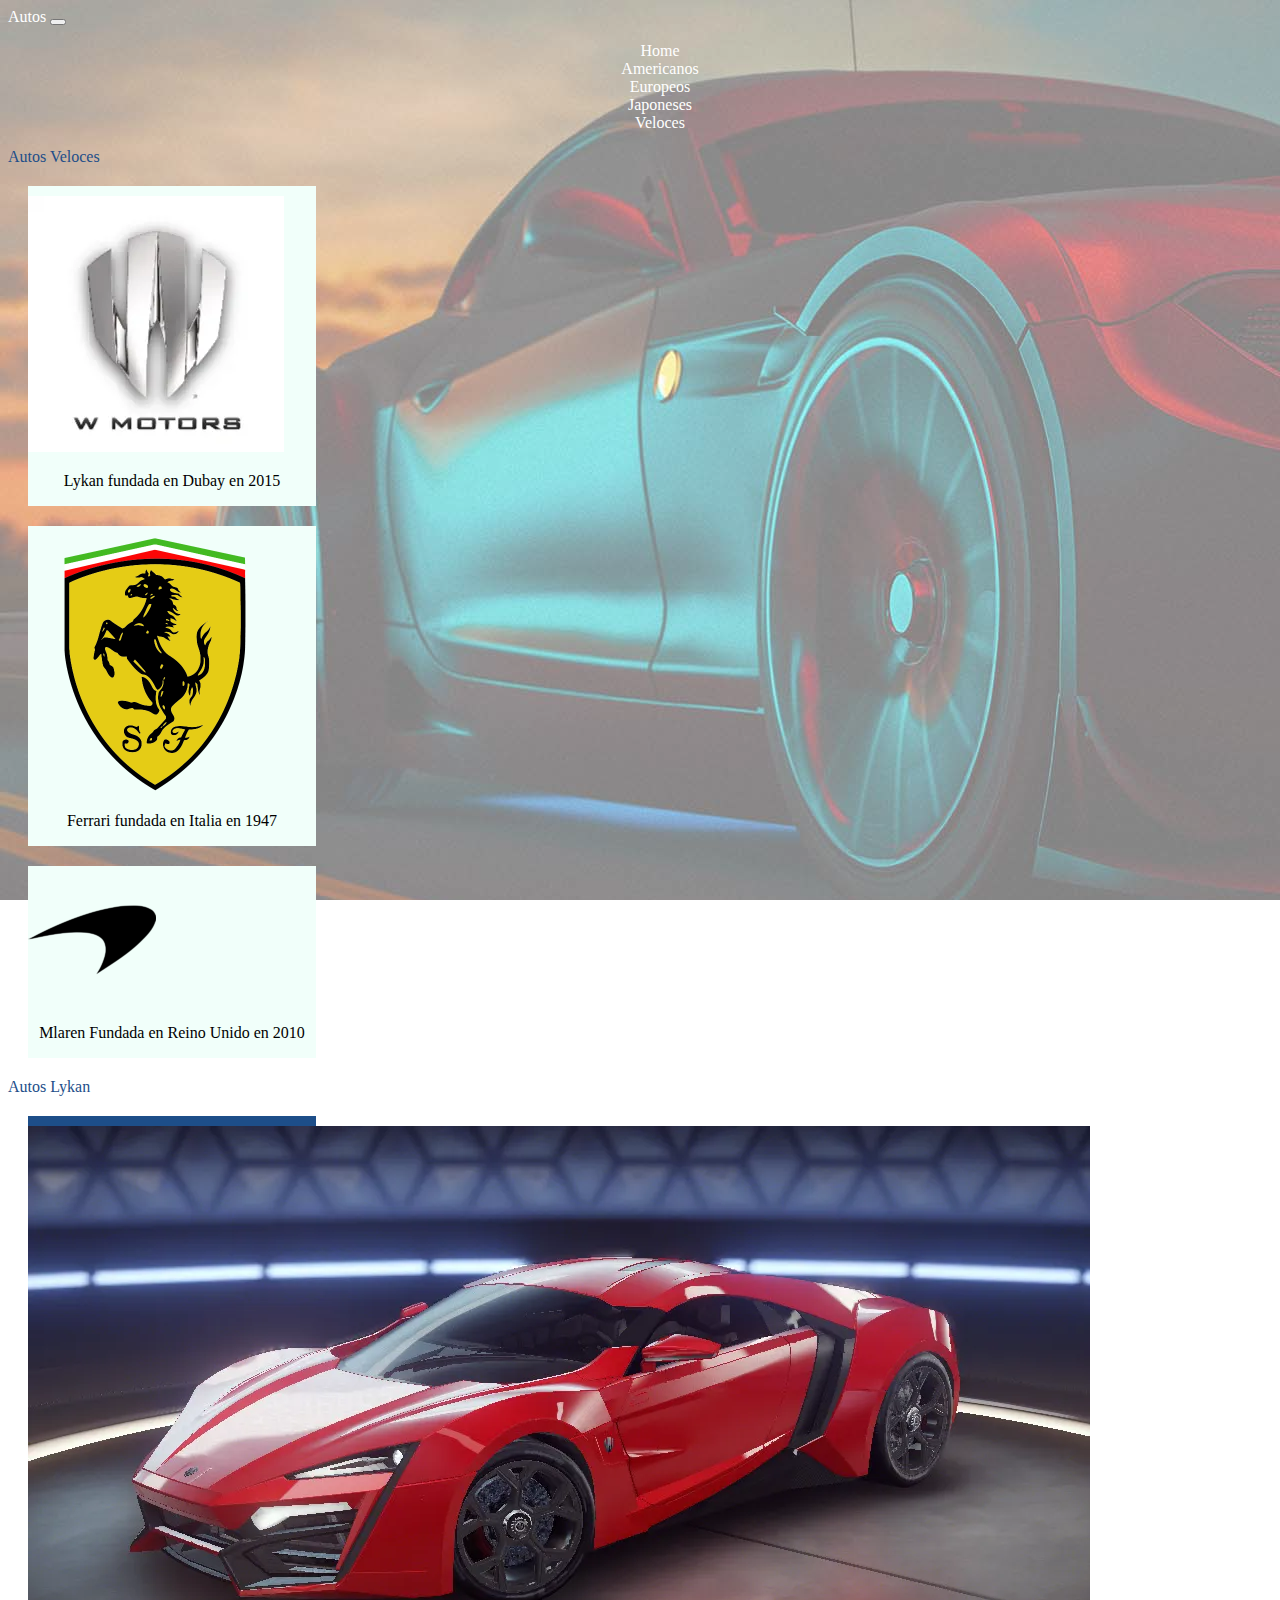
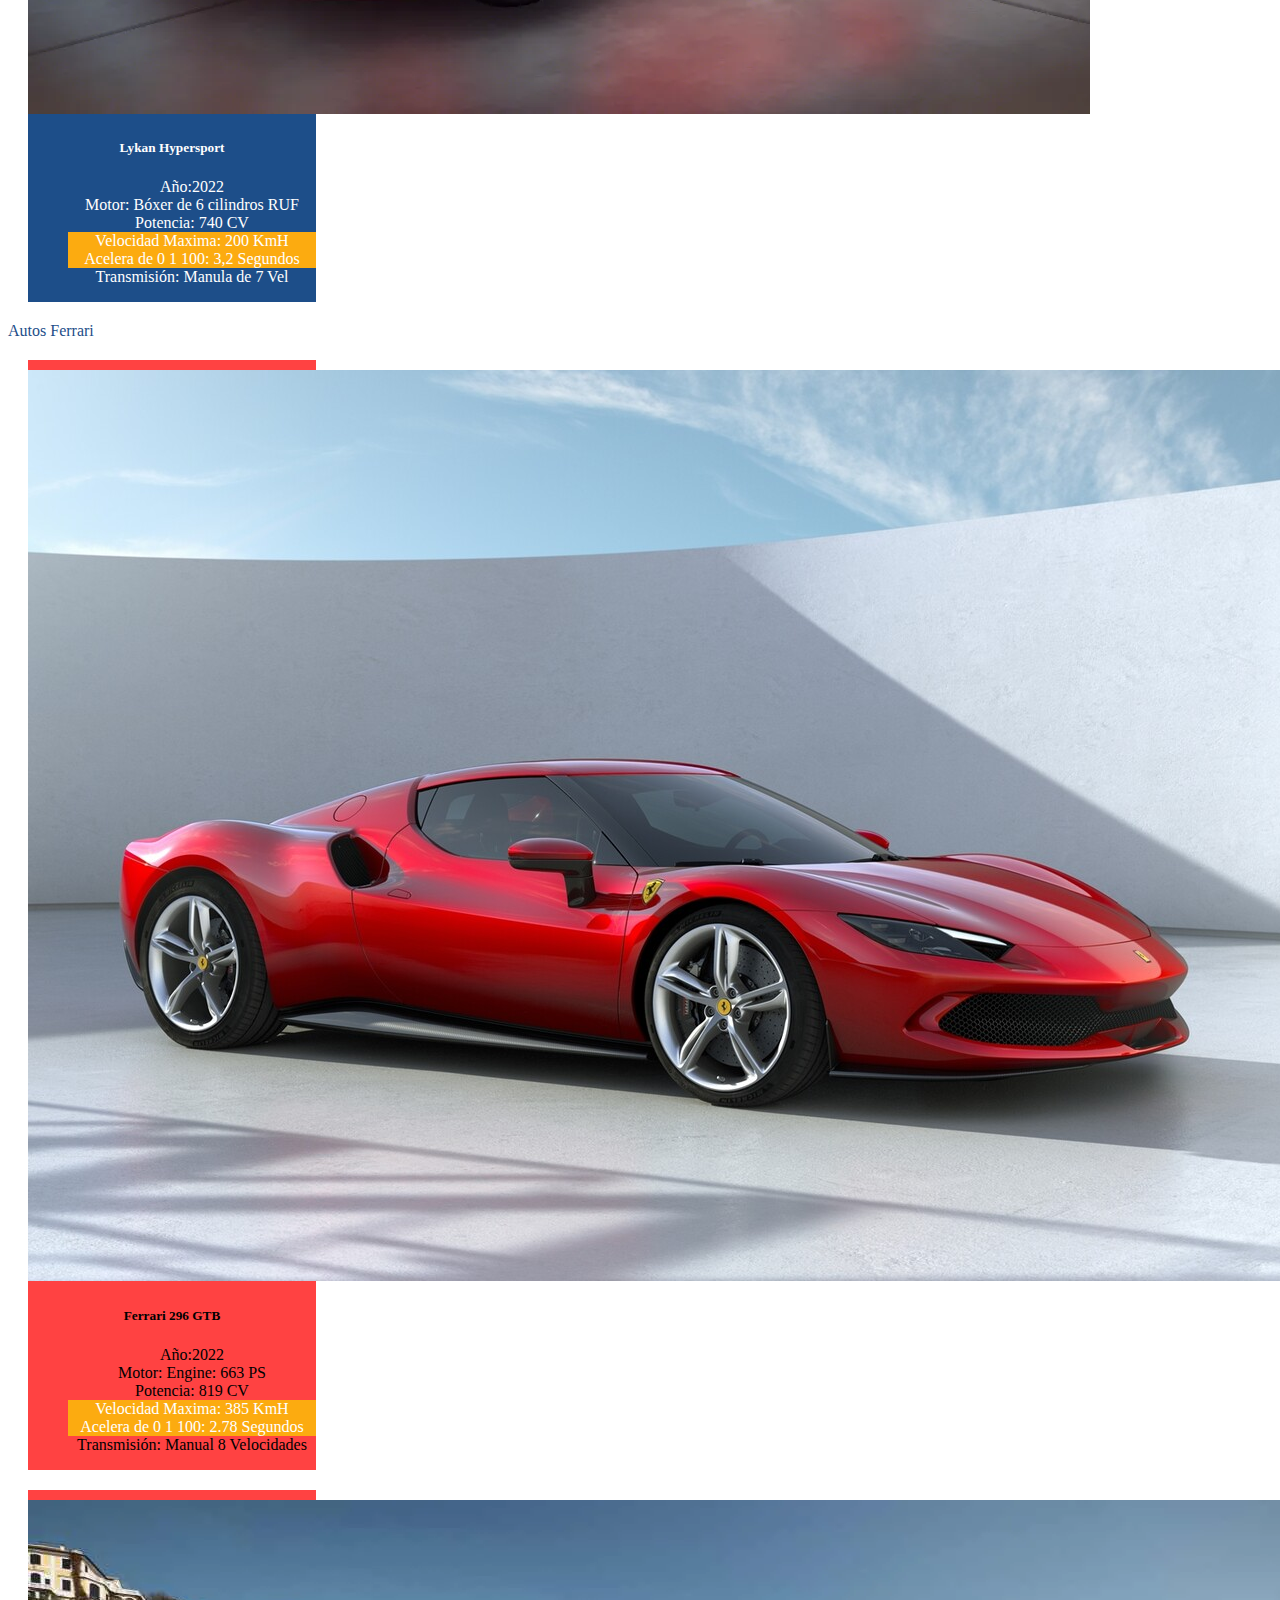
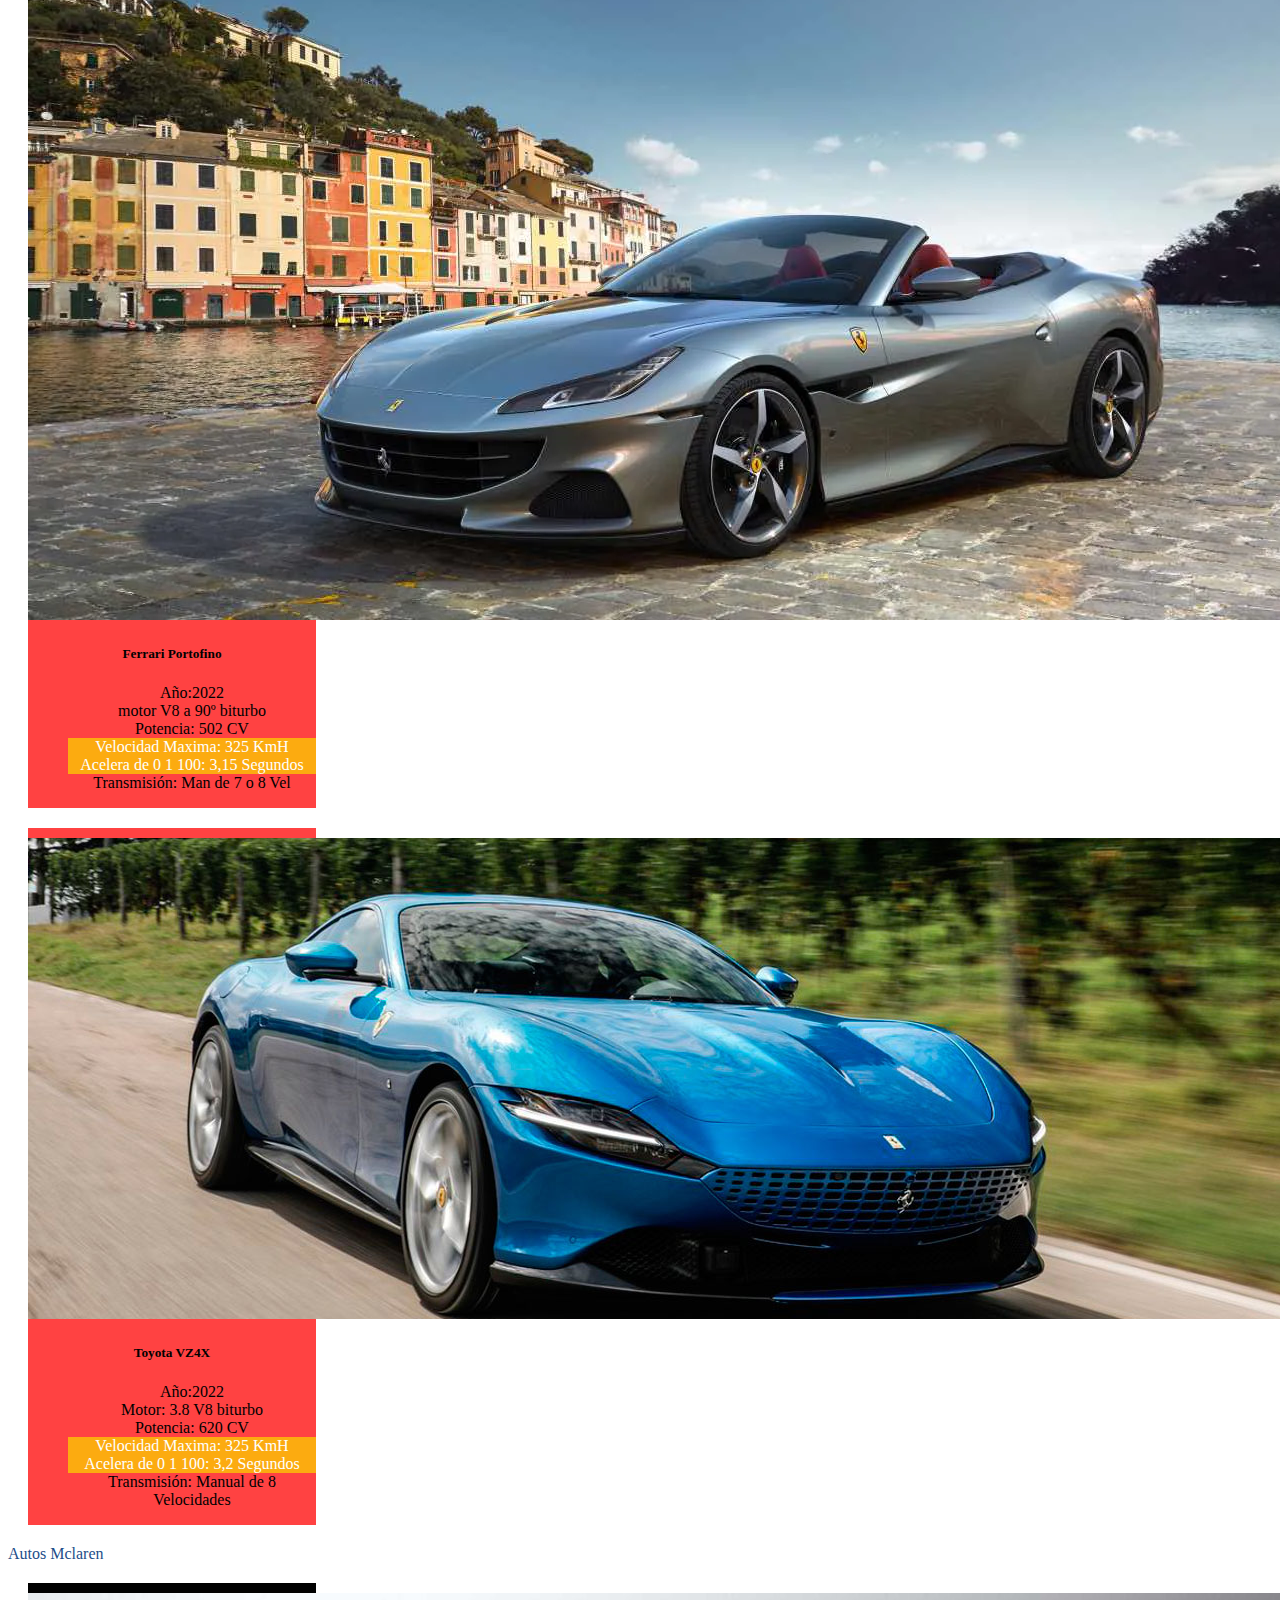
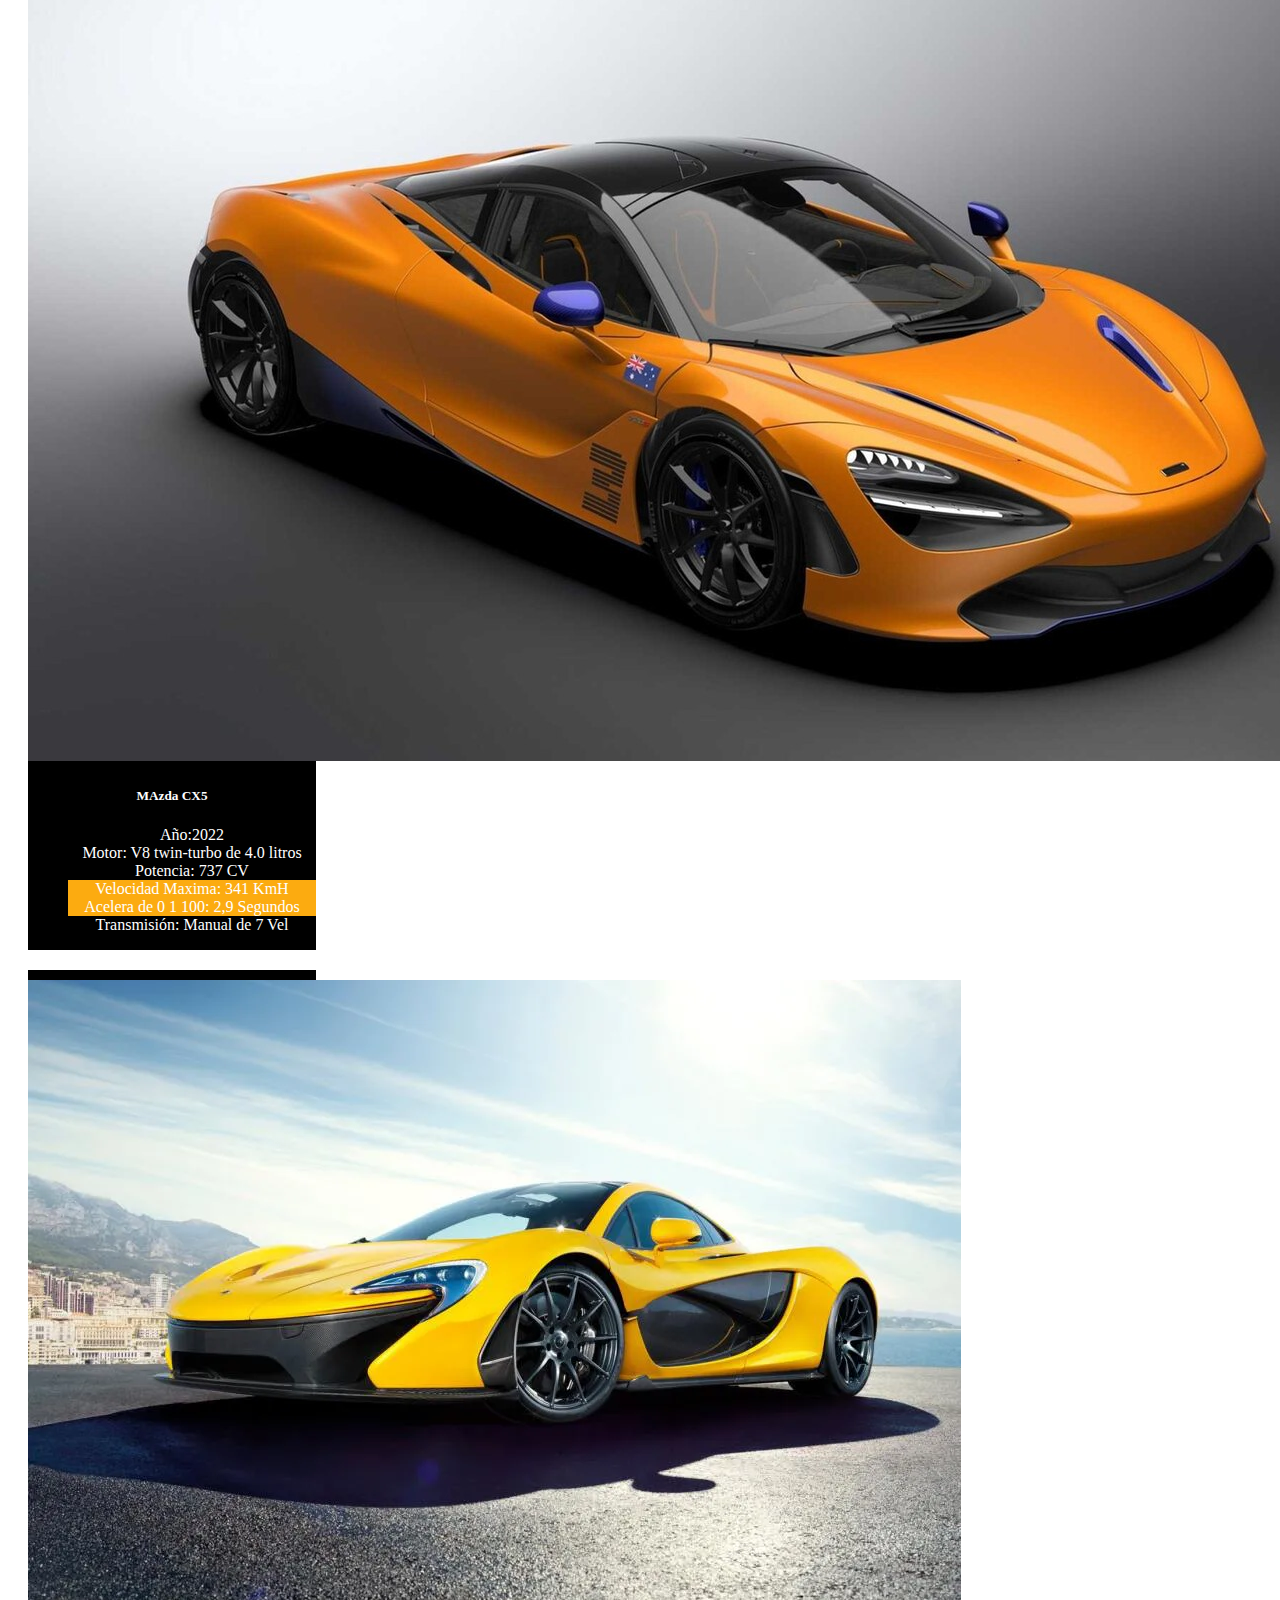
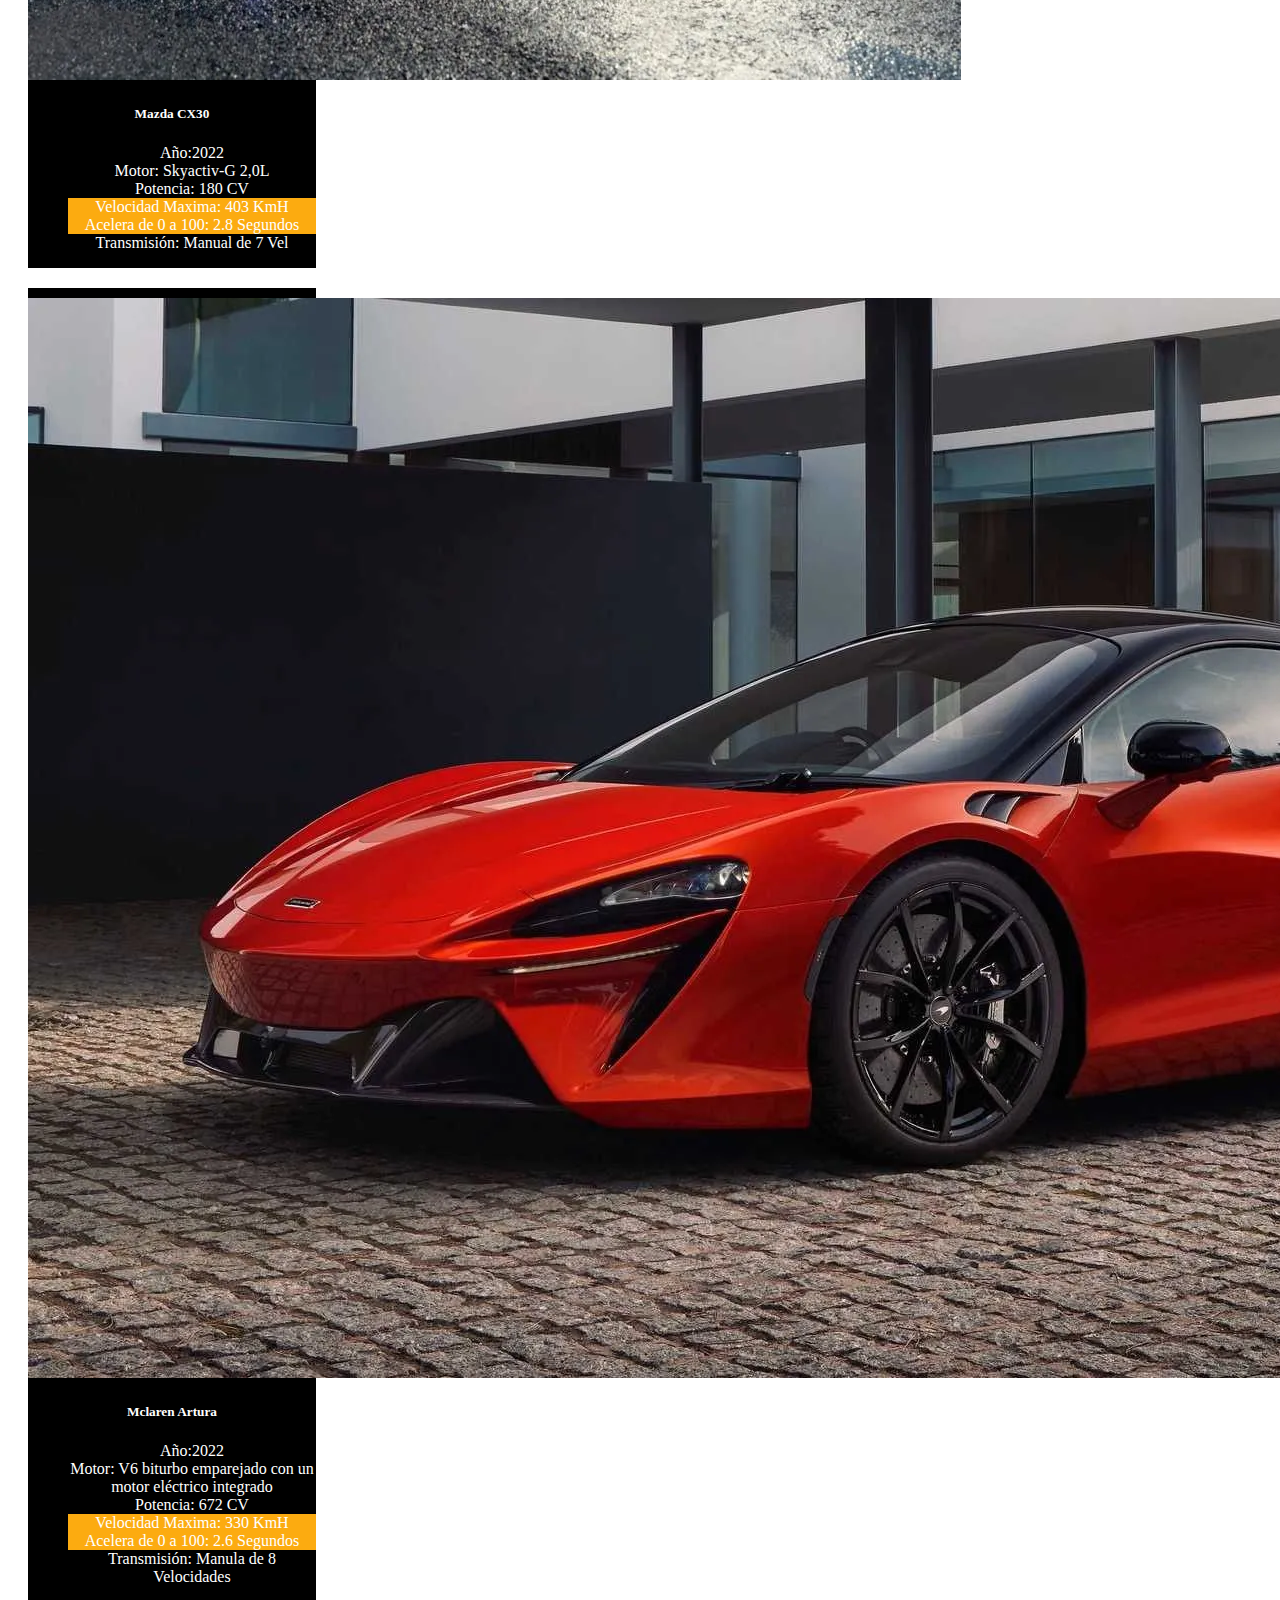
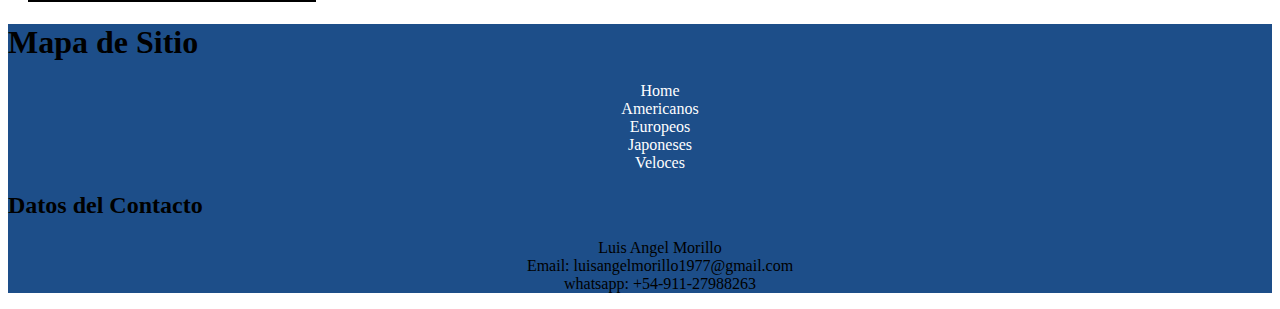
<file: pages/veloces.html>
<!doctype html>
<html lang="en">

<head>
    <meta charset="utf-8">
    <meta name="viewport" content="width=device-width, initial-scale=1">
    <title>Autos</title>
    <!-- instalamos el style de bootstrap -->
    <link href="https://cdn.jsdelivr.net/npm/bootstrap@5.2.0/dist/css/bootstrap.min.css" rel="stylesheet"
        integrity="sha384-gH2yIJqKdNHPEq0n4Mqa/HGKIhSkIHeL5AyhkYV8i59U5AR6csBvApHHNl/vI1Bx" crossorigin="anonymous">
    <!-- incluimos el style de css -->
    <link rel="stylesheet" href="../css/style.css">
</head>

<body>


    <head>
        <!-- incluyo el navbar -->
        <nav class="navbar navbar-expand-lg bg-light navbar navbar-dark bg-dark">
            <div class="container-fluid">
                <a class="navbar-brand" href="../index.html">Autos</a>
                <button class="navbar-toggler" type="button" data-bs-toggle="collapse"
                    data-bs-target="#navbarNavDropdown" aria-controls="navbarNavDropdown" aria-expanded="false"
                    aria-label="Toggle navigation">
                    <span class="navbar-toggler-icon"></span>
                </button>
                <div class="collapse navbar-collapse" id="navbarNavDropdown">
                    <ul class="navbar-nav">
                        <li class="nav-item">
                            <a class="nav-link active" aria-current="page" href="../index.html">Home</a>
                        </li>
                        <li class="nav-item">
                            <a class="nav-link" href="./americanos.html">Americanos</a>
                        </li>
                        <li class="nav-item">
                            <a class="nav-link" href="./europeos.html">Europeos</a>
                        </li>
                        <li class="nav-item">
                            <a class="nav-link" href="./japoneses.html">Japoneses</a>
                        </li>
                        <li class="nav-item">
                            <a class="nav-link" href="./veloces.html">Veloces</a>
                        </li>

                        </li>
                    </ul>
                </div>
            </div>
        </nav>
    </head>

    <!--  se incluyes un p y las cards con imagens y boton -->
    <main class="fondo container-fluid">
        <p class="h1 pb-2 mb-4 text-color border-bottom border-primary fw-bold text-center">Autos Veloces</p>
        <div class="row">
            <div class="card bg-primary text-white" style="width: 18rem;">
                <img src="../assets/logo/lykan.webp" class="card-img-top" alt="logo">
                <div class="card-body">
                    <p class="card-text fs-4">Lykan fundada en Dubay en 2015 </p>
                </div>
            </div>
            <div class="card bg-primary text-white" style="width: 18rem;">
                <img src="../assets/logo/ferrari.png" class="card-img-top" alt="logo">
                <div class="card-body">
                    <p class="card-text fs-4">Ferrari fundada en Italia en 1947</p>
                </div>
            </div>
            <div class="card bg-primary text-white" style="width: 18rem;">
                <img src="../assets/logo/mclaren_logo_icon_145799.png" class="card-img-top" alt="logo">
                <div class="card-body">
                    <p class="card-text fs-4">Mlaren Fundada en Reino Unido en 2010</p>
                </div>
            </div>
        </div>

        <p class="h1 pb-2 mb-4 text-color border-bottom border-primary fw-bold text-center">Autos Lykan</p>

        <div class="row">
            <div class="card card-ford" style="width: 18rem;">
                <img src="../assets/img/Lykan-Hypersport.webp" class="card-img-top" alt="Lykan">
                <div class="card-body">
                    <h5 class="card-title">Lykan Hypersport</h5>
                </div>
                <ul class="list-group list-group-flush">
                    <li class="list-group-item ford">Año:2022</li>
                    <li class="list-group-item ford">Motor: Bóxer de 6 cilindros RUF</li>
                    <li class="list-group-item ford">Potencia: 740 CV </li>
                    <li class="list-group-item chev fw-bolder fst-italic">Velocidad Maxima: 200 KmH</li>
                    <li class="list-group-item chev fw-bolder fst-italic">Acelera de 0 1 100: 3,2 Segundos</li>
                    <li class="list-group-item ford">Transmisión: Manula de 7 Vel</li>
                </ul>
            </div>
           
        </div>

        <p class="h1 pb-2 mb-4 text-color border-bottom border-primary fw-bold text-center">Autos Ferrari</p>

        <div class="row">

            <div class="card card-ferrari" style="width: 18rem;">
                <img src="../assets/img/ferrari 296 gtb.jpeg" class="card-img-top" alt="gtb">
                <div class="card-body">
                    <h5 class="card-title">Ferrari 296 GTB</h5>
                </div>
                <ul class="list-group list-group-flush">
                    <li class="list-group-item ferrari">Año:2022</li>
                    <li class="list-group-item ferrari">Motor: Engine: 663 PS</li>
                    <li class="list-group-item ferrari">Potencia: 819 CV</li>
                    <li class="list-group-item chev fw-bolder fst-italic">Velocidad Maxima: 385 KmH</li>
                    <li class="list-group-item chev fw-bolder fst-italic">Acelera de 0 1 100: 2.78 Segundos</li>
                    <li class="list-group-item ferrari">Transmisión: Manual 8 Velocidades</li>
                </ul>
            </div>
            <div class="card card-ferrari" style="width: 18rem;">
                <img src="../assets/img/ferrari portofino.webp" class="card-img-top" alt="portofino">
                <div class="card-body">
                    <h5 class="card-title">Ferrari Portofino</h5>
                </div>
                <ul class="list-group list-group-flush">
                    <li class="list-group-item ferrari">Año:2022</li>
                    <li class="list-group-item ferrari">motor V8 a 90º biturbo</li>
                    <li class="list-group-item ferrari">Potencia: 502 CV</li>
                    <li class="list-group-item chev fw-bolder fst-italic">Velocidad Maxima: 325 KmH</li>
                    <li class="list-group-item chev fw-bolder fst-italic">Acelera de 0 1 100: 3,15 Segundos</li>
                    <li class="list-group-item ferrari">Transmisión: Man de 7 o 8 Vel</li>
                </ul>
            </div>
            <div class="card card-ferrari" style="width: 18rem;">
                <img src="../assets/img/ferrari roma.jpg" class="card-img-top" alt="Roma">
                <div class="card-body">
                    <h5 class="card-title">Toyota VZ4X</h5>
                </div>
                <ul class="list-group list-group-flush">
                    <li class="list-group-item ferrari">Año:2022</li>
                    <li class="list-group-item ferrari">Motor: 3.8 V8 biturbo</li>
                    <li class="list-group-item ferrari">Potencia: 620 CV</li>
                    <li class="list-group-item chev fw-bolder fst-italic">Velocidad Maxima: 325 KmH</li>
                    <li class="list-group-item chev fw-bolder fst-italic">Acelera de 0 1 100: 3,2 Segundos</li>
                    <li class="list-group-item ferrari">Transmisión: Manual de 8 Velocidades </li>
                </ul>
            </div>


        </div>

        <p class="h1 pb-2 mb-4 text-color border-bottom border-primary fw-bold text-center">Autos Mclaren</p>

        <div class="row">

            <div class="card card-mclaren" style="width: 18rem;">
                <img src="../assets/img/Mclaren 720s.jpeg" class="card-img-top" alt="720s">
                <div class="card-body">
                    <h5 class="card-title">MAzda CX5</h5>
                </div>
                <ul class="list-group list-group-flush">
                    <li class="list-group-item mclaren">Año:2022</li>
                    <li class="list-group-item mclaren">Motor: V8 twin-turbo de 4.0 litros  </li>
                    <li class="list-group-item mclaren">Potencia: 737 CV</li>
                    <li class="list-group-item chev fw-bolder fst-italic">Velocidad Maxima: 341 KmH</li>
                    <li class="list-group-item chev fw-bolder fst-italic">Acelera de 0 1 100: 2,9 Segundos</li>
                    <li class="list-group-item mclaren">Transmisión: Manual de 7 Vel</li>
                </ul>
            </div>
            <div class="card card-mclaren" style="width: 18rem;">
                <img src="../assets/img/Mclaren p1.webp" class="card-img-top" alt="p1">
                <div class="card-body">
                    <h5 class="card-title">Mazda CX30</h5>
                </div>
                <ul class="list-group list-group-flush">
                    <li class="list-group-item mclaren">Año:2022</li>
                    <li class="list-group-item mclaren">Motor: Skyactiv-G 2,0L</li>
                    <li class="list-group-item mclaren">Potencia: 180 CV</li>
                    <li class="list-group-item chev fw-bolder fst-italic">Velocidad Maxima: 403 KmH</li>
                    <li class="list-group-item chev fw-bolder fst-italic">Acelera de 0 a 100: 2.8 Segundos</li>
                    <li class="list-group-item mclaren">Transmisión: Manual de 7 Vel</li>
                </ul>
            </div>
            <div class="card card-mclaren" style="width: 18rem;">
                <img src="../assets/img/Mclarena artura.webp" class="card-img-top" alt="artura">
                <div class="card-body">
                    <h5 class="card-title">Mclaren Artura</h5>
                </div>
                <ul class="list-group list-group-flush">
                    <li class="list-group-item mclaren">Año:2022</li>
                    <li class="list-group-item mclaren">Motor: V6 biturbo emparejado con un motor eléctrico integrado </li>
                    <li class="list-group-item mclaren">Potencia: 672 CV</li>
                    <li class="list-group-item chev fw-bolder fst-italic">Velocidad Maxima: 330 KmH</li>
                    <li class="list-group-item chev fw-bolder fst-italic">Acelera de 0 a 100: 2.6 Segundos</li>
                    <li class="list-group-item mclaren">Transmisión: Manula de 8 Velocidades</li>
                </ul>
            </div>


        </div>
    </main>

    <!-- iniciamos el footer -->
    <footer class="p-3 mb-2 color-fondo text-white">
        <div class="container text-center">
            <div class="row">
                <div class="col">
                    <h1>Mapa de Sitio</h1>
                    <ul>
                        <li><a href="../index.html">Home</a></li>
                        <li><a href="./americanos.html">Americanos</a></li>
                        <li><a href="./europeos.html">Europeos</a></li>
                        <li><a href="./japoneses.html">Japoneses</a></li>
                        <li><a href="./veloces.html">Veloces</a></li>

                    </ul>
                </div>
                <div class="col">
                    <h2>Datos del Contacto</h2>
                    <ul>
                        <li>Luis Angel Morillo</li>
                        <li>Email: luisangelmorillo1977@gmail.com</li>
                        <li>whatsapp: +54-911-27988263</li>
                    </ul>
                </div>

            </div>
        </div>


    </footer>


    <!-- incluimos el script de java de bootstrap -->
    <script src="https://cdn.jsdelivr.net/npm/bootstrap@5.2.0/dist/js/bootstrap.bundle.min.js"
        integrity="sha384-A3rJD856KowSb7dwlZdYEkO39Gagi7vIsF0jrRAoQmDKKtQBHUuLZ9AsSv4jD4Xa"
        crossorigin="anonymous"></script>
</body>

</html>
</file>
<file: css/style.css>
/* incluyo imagen de fondo  */

.fondo::after{
    content: "";
    background-image: url(../assets/img/background2.jpg);
    opacity: .5;
    top: 0;
    left: 0;
    bottom: 0;
    right: 0;
    position: absolute;
    z-index: -1;


  
}

/* aajusto el ancho del carousel */
.ancho-carusel {
    width: 60vw;
    margin: 0 auto;
}

/* coloco color blanco a las letras del carrousel */
.carousel-dark .carousel-caption {
    color: #f8f9fa;
}


/* ajustamos el row para que quede centrado */
.row {
    justify-content: center;

}

/* margin y color a las cards */
.card {
    margin: 20px;
    background-color: #F1FFFA;
    align-content: center;
}

/* alineacion del texto de las card */
.card-text {
    text-align: center;
}

/* alineacion del titulo de las card */
.card-title {
    text-align: center;
}

/* ajustamos color y centrado de los botones */
.btn {
    /* display: flex; */
    justify-content: center;
    background-color: #1D4E89;
    color: #f8f9fa;
   
}


/*  le damos padding a las imagenes de las cards */
.card-img, .card-img-top {

    padding-top: 10px;
}

/* ajuste de las li */
a {
    text-decoration: none;
    color: white;
}


li {
    list-style: none;
    text-align:center;
}

/* color de fondo */
.color-fondo {
    background-color: #1D4E89;
}


/* americanos.html */
.text-color {
    color: #1D4E89;
}

/* ajuste del display de los logos */
.container-logos {
    display: flex; 
    justify-content: center;
}

/* ajuste de las cars */
.card-ford {
    background-color: #1D4E89;
    color: white;
}

.ford{

    background-color: #1D4E89;
    color: white;

}

.card-Chevro {
    background-color: #FCAB10;
    color: white;
}

.chev {
    background-color: #FCAB10;
    color: white;
}

.dodge {
    background-color: #FF4242;
    color: white;
}

.card-dodge {
    background-color: #FF4242;
    color: white;
}

.card-ferrari {
    background-color: #FF4242;
}

.ferrari {
    background-color: #FF4242;
}

.card-mclaren {
    background-color: black;
    color: white;
}

.mclaren {
    background-color: black;
    color: white;
}
</file>
